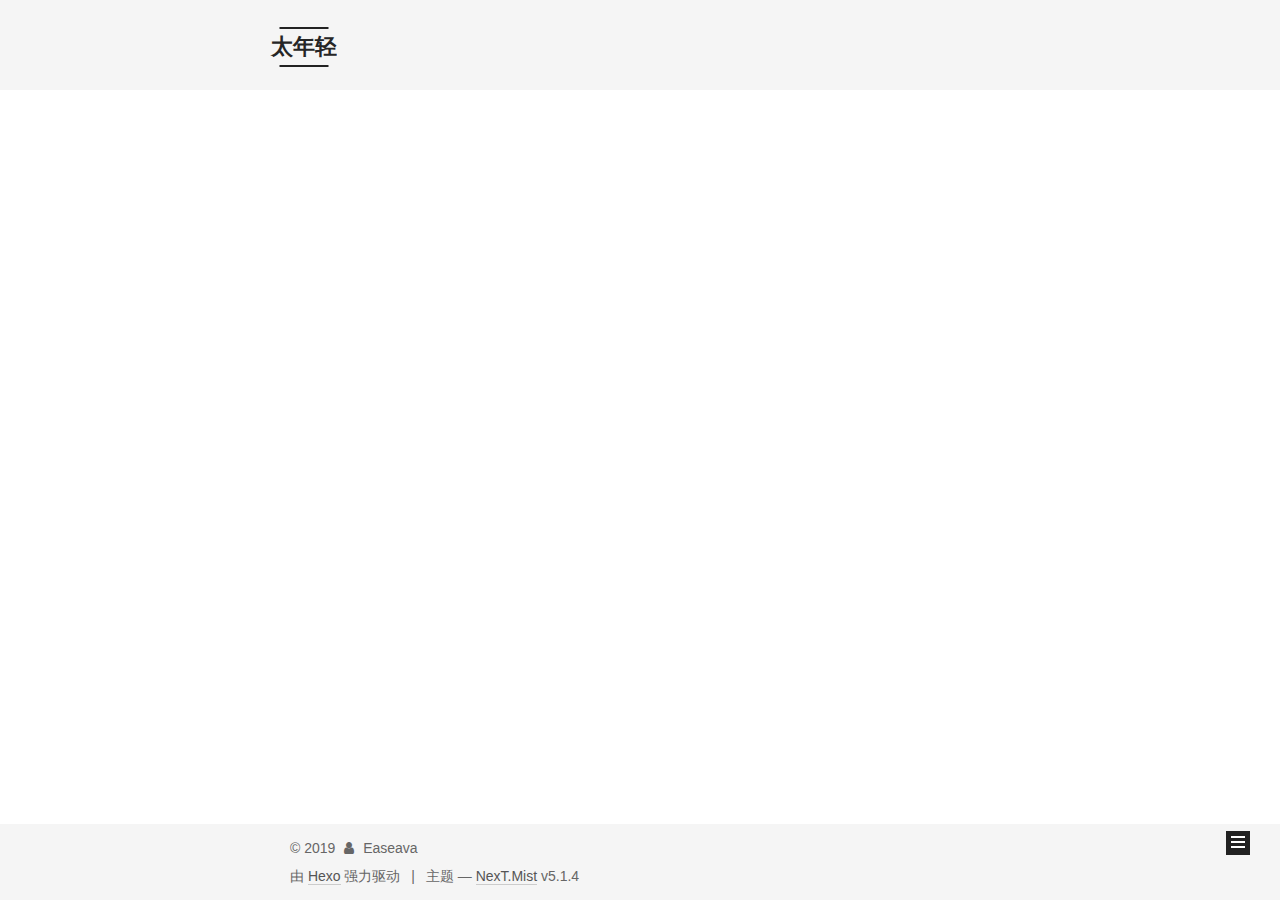
<file: index.html>
<!DOCTYPE html>



  


<html class="theme-next mist use-motion" lang="zh-Hans">
<head><meta name="generator" content="Hexo 3.9.0">
  <meta charset="UTF-8">
<meta http-equiv="X-UA-Compatible" content="IE=edge">
<meta name="viewport" content="width=device-width, initial-scale=1, maximum-scale=1">
<meta name="theme-color" content="#222">









<meta http-equiv="Cache-Control" content="no-transform">
<meta http-equiv="Cache-Control" content="no-siteapp">
















  
  
  <link href="/lib/fancybox/source/jquery.fancybox.css?v=2.1.5" rel="stylesheet" type="text/css">







<link href="/lib/font-awesome/css/font-awesome.min.css?v=4.6.2" rel="stylesheet" type="text/css">

<link href="/css/main.css?v=5.1.4" rel="stylesheet" type="text/css">


  <link rel="apple-touch-icon" sizes="180x180" href="/images/apple-touch-icon-next.png?v=5.1.4">


  <link rel="icon" type="image/png" sizes="32x32" href="/images/favicon-32x32-next.png?v=5.1.4">


  <link rel="icon" type="image/png" sizes="16x16" href="/images/favicon-16x16-next.png?v=5.1.4">


  <link rel="mask-icon" href="/images/logo.svg?v=5.1.4" color="#222">





  <meta name="keywords" content="Hexo, NexT">










<meta property="og:type" content="website">
<meta property="og:title" content="太年轻">
<meta property="og:url" content="http://easeava.github.com/index.html">
<meta property="og:site_name" content="太年轻">
<meta property="og:locale" content="zh-Hans">
<meta name="twitter:card" content="summary">
<meta name="twitter:title" content="太年轻">



<script type="text/javascript" id="hexo.configurations">
  var NexT = window.NexT || {};
  var CONFIG = {
    root: '/',
    scheme: 'Mist',
    version: '5.1.4',
    sidebar: {"position":"left","display":"post","offset":12,"b2t":false,"scrollpercent":false,"onmobile":false},
    fancybox: true,
    tabs: true,
    motion: {"enable":true,"async":false,"transition":{"post_block":"fadeIn","post_header":"slideDownIn","post_body":"slideDownIn","coll_header":"slideLeftIn","sidebar":"slideUpIn"}},
    duoshuo: {
      userId: '0',
      author: '博主'
    },
    algolia: {
      applicationID: '',
      apiKey: '',
      indexName: '',
      hits: {"per_page":10},
      labels: {"input_placeholder":"Search for Posts","hits_empty":"We didn't find any results for the search: ${query}","hits_stats":"${hits} results found in ${time} ms"}
    }
  };
</script>



  <link rel="canonical" href="http://easeava.github.com/">





  <title>太年轻</title>
  





  <script type="text/javascript">
    var _hmt = _hmt || [];
    (function() {
      var hm = document.createElement("script");
      hm.src = "https://hm.baidu.com/hm.js?eac47a65acb2ab0b118ce0f2b9b5373a";
      var s = document.getElementsByTagName("script")[0];
      s.parentNode.insertBefore(hm, s);
    })();
  </script>




</head>

<body itemscope itemtype="http://schema.org/WebPage" lang="zh-Hans">

  
  
    
  

  <div class="container sidebar-position-left 
  page-home">
    <div class="headband"></div>

    <header id="header" class="header" itemscope itemtype="http://schema.org/WPHeader">
      <div class="header-inner"><div class="site-brand-wrapper">
  <div class="site-meta ">
    

    <div class="custom-logo-site-title">
      <a href="/" class="brand" rel="start">
        <span class="logo-line-before"><i></i></span>
        <span class="site-title">太年轻</span>
        <span class="logo-line-after"><i></i></span>
      </a>
    </div>
      
        <p class="site-subtitle"></p>
      
  </div>

  <div class="site-nav-toggle">
    <button>
      <span class="btn-bar"></span>
      <span class="btn-bar"></span>
      <span class="btn-bar"></span>
    </button>
  </div>
</div>

<nav class="site-nav">
  

  
    <ul id="menu" class="menu">
      
        
        <li class="menu-item menu-item-home">
          <a href="/" rel="section">
            
              <i class="menu-item-icon fa fa-fw fa-home"></i> <br>
            
            首页
          </a>
        </li>
      
        
        <li class="menu-item menu-item-tags">
          <a href="/tags/" rel="section">
            
              <i class="menu-item-icon fa fa-fw fa-tags"></i> <br>
            
            标签
          </a>
        </li>
      
        
        <li class="menu-item menu-item-categories">
          <a href="/categories/" rel="section">
            
              <i class="menu-item-icon fa fa-fw fa-th"></i> <br>
            
            分类
          </a>
        </li>
      
        
        <li class="menu-item menu-item-archives">
          <a href="/archives/" rel="section">
            
              <i class="menu-item-icon fa fa-fw fa-archive"></i> <br>
            
            归档
          </a>
        </li>
      

      
    </ul>
  

  
</nav>



 </div>
    </header>

    <main id="main" class="main">
      <div class="main-inner">
        <div class="content-wrap">
          <div id="content" class="content">
            
  <section id="posts" class="posts-expand">
    
      

  

  
  
  

  <article class="post post-type-normal" itemscope itemtype="http://schema.org/Article">
  
  
  
  <div class="post-block">
    <link itemprop="mainEntityOfPage" href="http://easeava.github.com/k8s/k8s-build/">

    <span hidden itemprop="author" itemscope itemtype="http://schema.org/Person">
      <meta itemprop="name" content="Easeava">
      <meta itemprop="description" content>
      <meta itemprop="image" content="/images/avatar.gif">
    </span>

    <span hidden itemprop="publisher" itemscope itemtype="http://schema.org/Organization">
      <meta itemprop="name" content="太年轻">
    </span>

    
      <header class="post-header">

        
        
          <h1 class="post-title" itemprop="name headline">
                
                <a class="post-title-link" href="/k8s/k8s-build/" itemprop="url">Ubuntu18 搭建k8s测试环境</a></h1>
        

        <div class="post-meta">
          <span class="post-time">
            
              <span class="post-meta-item-icon">
                <i class="fa fa-calendar-o"></i>
              </span>
              
                <span class="post-meta-item-text">发表于</span>
              
              <time title="创建于" itemprop="dateCreated datePublished" datetime="2019-04-28T13:42:33+08:00">
                2019-04-28
              </time>
            

            

            
          </span>

          
            <span class="post-category">
            
              <span class="post-meta-divider">|</span>
            
              <span class="post-meta-item-icon">
                <i class="fa fa-folder-o"></i>
              </span>
              
                <span class="post-meta-item-text">分类于</span>
              
              
                <span itemprop="about" itemscope itemtype="http://schema.org/Thing">
                  <a href="/categories/运维笔记/" itemprop="url" rel="index">
                    <span itemprop="name">运维笔记</span>
                  </a>
                </span>

                
                
              
            </span>
          

          
            
          

          
          

          

          

          

        </div>
      </header>
    

    
    
    
    <div class="post-body" itemprop="articleBody">

      
      

      
        
          ubuntu18.04 搭建本地k8s多节点测试集群
          <!--noindex-->
          <div class="post-button text-center">
            <a class="btn" href="/k8s/k8s-build/">
              阅读全文 &raquo;
            </a>
          </div>
          <!--/noindex-->
        
      
    </div>
    
    
    

    

    

    

    <footer class="post-footer">
      

      

      

      
      
        <div class="post-eof"></div>
      
    </footer>
  </div>
  
  
  
  </article>


    
  </section>

  


          </div>
          


          

        </div>
        
          
  
  <div class="sidebar-toggle">
    <div class="sidebar-toggle-line-wrap">
      <span class="sidebar-toggle-line sidebar-toggle-line-first"></span>
      <span class="sidebar-toggle-line sidebar-toggle-line-middle"></span>
      <span class="sidebar-toggle-line sidebar-toggle-line-last"></span>
    </div>
  </div>

  <aside id="sidebar" class="sidebar">
    
    <div class="sidebar-inner">

      

      

      <section class="site-overview-wrap sidebar-panel sidebar-panel-active">
        <div class="site-overview">
          <div class="site-author motion-element" itemprop="author" itemscope itemtype="http://schema.org/Person">
            
              <p class="site-author-name" itemprop="name">Easeava</p>
              <p class="site-description motion-element" itemprop="description"></p>
          </div>

          <nav class="site-state motion-element">

            
              <div class="site-state-item site-state-posts">
              
                <a href="/archives/">
              
                  <span class="site-state-item-count">1</span>
                  <span class="site-state-item-name">日志</span>
                </a>
              </div>
            

            
              
              
              <div class="site-state-item site-state-categories">
                <a href="/categories/index.html">
                  <span class="site-state-item-count">1</span>
                  <span class="site-state-item-name">分类</span>
                </a>
              </div>
            

            
              
              
              <div class="site-state-item site-state-tags">
                <a href="/tags/index.html">
                  <span class="site-state-item-count">3</span>
                  <span class="site-state-item-name">标签</span>
                </a>
              </div>
            

          </nav>

          

          

          
          

          
          

          

        </div>
      </section>

      

      

    </div>
  </aside>


        
      </div>
    </main>

    <footer id="footer" class="footer">
      <div class="footer-inner">
        <div class="copyright">&copy; <span itemprop="copyrightYear">2019</span>
  <span class="with-love">
    <i class="fa fa-user"></i>
  </span>
  <span class="author" itemprop="copyrightHolder">Easeava</span>

  
</div>


  <div class="powered-by">由 <a class="theme-link" target="_blank" href="https://hexo.io">Hexo</a> 强力驱动</div>



  <span class="post-meta-divider">|</span>



  <div class="theme-info">主题 &mdash; <a class="theme-link" target="_blank" href="https://github.com/iissnan/hexo-theme-next">NexT.Mist</a> v5.1.4</div>




        







        
      </div>
    </footer>

    
      <div class="back-to-top">
        <i class="fa fa-arrow-up"></i>
        
      </div>
    

    

  </div>

  

<script type="text/javascript">
  if (Object.prototype.toString.call(window.Promise) !== '[object Function]') {
    window.Promise = null;
  }
</script>









  












  
  
    <script type="text/javascript" src="/lib/jquery/index.js?v=2.1.3"></script>
  

  
  
    <script type="text/javascript" src="/lib/fastclick/lib/fastclick.min.js?v=1.0.6"></script>
  

  
  
    <script type="text/javascript" src="/lib/jquery_lazyload/jquery.lazyload.js?v=1.9.7"></script>
  

  
  
    <script type="text/javascript" src="/lib/velocity/velocity.min.js?v=1.2.1"></script>
  

  
  
    <script type="text/javascript" src="/lib/velocity/velocity.ui.min.js?v=1.2.1"></script>
  

  
  
    <script type="text/javascript" src="/lib/fancybox/source/jquery.fancybox.pack.js?v=2.1.5"></script>
  


  


  <script type="text/javascript" src="/js/src/utils.js?v=5.1.4"></script>

  <script type="text/javascript" src="/js/src/motion.js?v=5.1.4"></script>



  
  

  

  


  <script type="text/javascript" src="/js/src/bootstrap.js?v=5.1.4"></script>



  


  




	





  





  












  





  

  

  

  
  

  

  

  

</body>
</html>
</file>
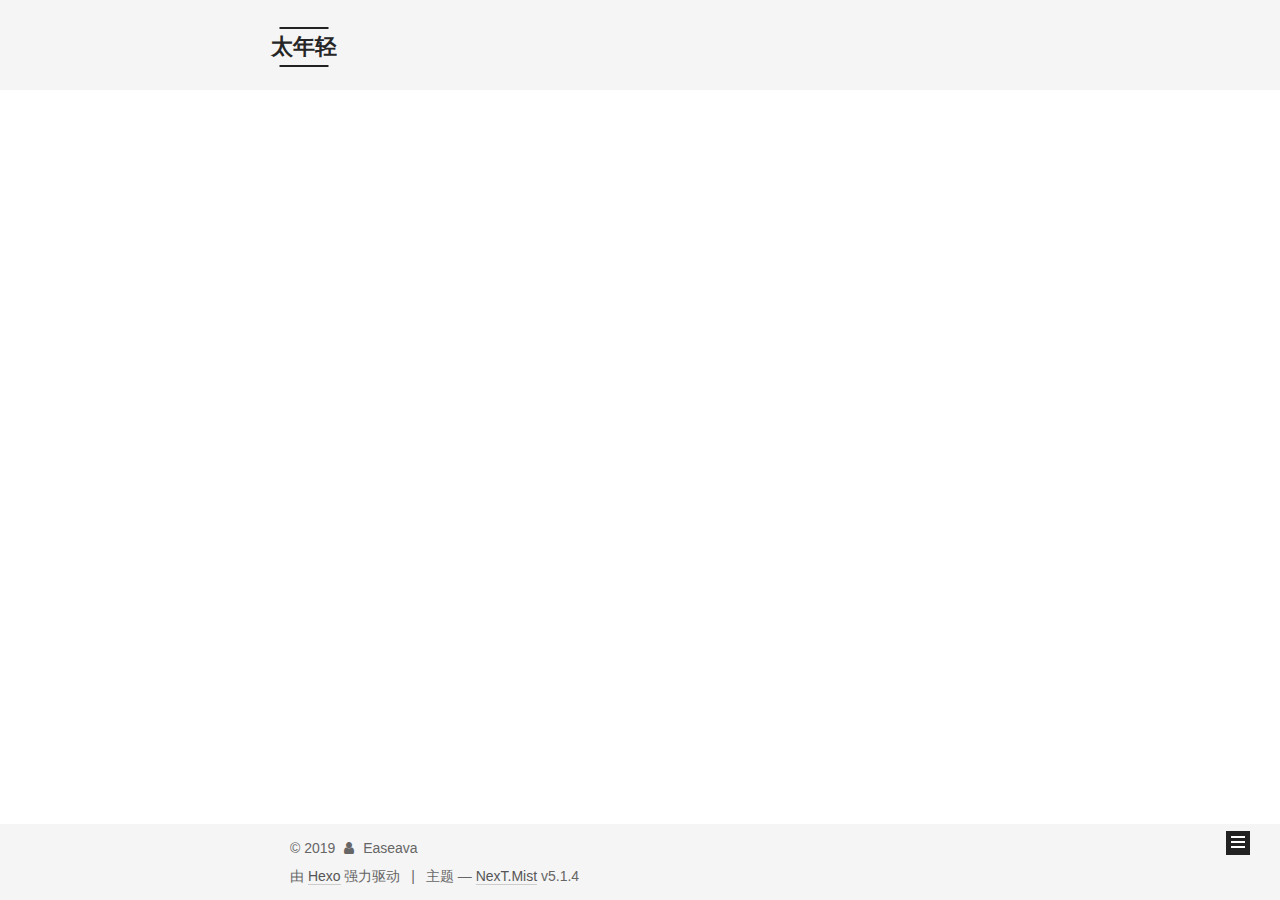
<file: archives/index.html>
<!DOCTYPE html>



  


<html class="theme-next mist use-motion" lang="zh-Hans">
<head><meta name="generator" content="Hexo 3.9.0">
  <meta charset="UTF-8">
<meta http-equiv="X-UA-Compatible" content="IE=edge">
<meta name="viewport" content="width=device-width, initial-scale=1, maximum-scale=1">
<meta name="theme-color" content="#222">









<meta http-equiv="Cache-Control" content="no-transform">
<meta http-equiv="Cache-Control" content="no-siteapp">
















  
  
  <link href="/lib/fancybox/source/jquery.fancybox.css?v=2.1.5" rel="stylesheet" type="text/css">







<link href="/lib/font-awesome/css/font-awesome.min.css?v=4.6.2" rel="stylesheet" type="text/css">

<link href="/css/main.css?v=5.1.4" rel="stylesheet" type="text/css">


  <link rel="apple-touch-icon" sizes="180x180" href="/images/apple-touch-icon-next.png?v=5.1.4">


  <link rel="icon" type="image/png" sizes="32x32" href="/images/favicon-32x32-next.png?v=5.1.4">


  <link rel="icon" type="image/png" sizes="16x16" href="/images/favicon-16x16-next.png?v=5.1.4">


  <link rel="mask-icon" href="/images/logo.svg?v=5.1.4" color="#222">





  <meta name="keywords" content="Hexo, NexT">










<meta property="og:type" content="website">
<meta property="og:title" content="太年轻">
<meta property="og:url" content="http://easeava.github.com/archives/index.html">
<meta property="og:site_name" content="太年轻">
<meta property="og:locale" content="zh-Hans">
<meta name="twitter:card" content="summary">
<meta name="twitter:title" content="太年轻">



<script type="text/javascript" id="hexo.configurations">
  var NexT = window.NexT || {};
  var CONFIG = {
    root: '/',
    scheme: 'Mist',
    version: '5.1.4',
    sidebar: {"position":"left","display":"post","offset":12,"b2t":false,"scrollpercent":false,"onmobile":false},
    fancybox: true,
    tabs: true,
    motion: {"enable":true,"async":false,"transition":{"post_block":"fadeIn","post_header":"slideDownIn","post_body":"slideDownIn","coll_header":"slideLeftIn","sidebar":"slideUpIn"}},
    duoshuo: {
      userId: '0',
      author: '博主'
    },
    algolia: {
      applicationID: '',
      apiKey: '',
      indexName: '',
      hits: {"per_page":10},
      labels: {"input_placeholder":"Search for Posts","hits_empty":"We didn't find any results for the search: ${query}","hits_stats":"${hits} results found in ${time} ms"}
    }
  };
</script>



  <link rel="canonical" href="http://easeava.github.com/archives/">





  <title>归档 | 太年轻</title>
  





  <script type="text/javascript">
    var _hmt = _hmt || [];
    (function() {
      var hm = document.createElement("script");
      hm.src = "https://hm.baidu.com/hm.js?eac47a65acb2ab0b118ce0f2b9b5373a";
      var s = document.getElementsByTagName("script")[0];
      s.parentNode.insertBefore(hm, s);
    })();
  </script>




</head>

<body itemscope itemtype="http://schema.org/WebPage" lang="zh-Hans">

  
  
    
  

  <div class="container sidebar-position-left page-archive">
    <div class="headband"></div>

    <header id="header" class="header" itemscope itemtype="http://schema.org/WPHeader">
      <div class="header-inner"><div class="site-brand-wrapper">
  <div class="site-meta ">
    

    <div class="custom-logo-site-title">
      <a href="/" class="brand" rel="start">
        <span class="logo-line-before"><i></i></span>
        <span class="site-title">太年轻</span>
        <span class="logo-line-after"><i></i></span>
      </a>
    </div>
      
        <p class="site-subtitle"></p>
      
  </div>

  <div class="site-nav-toggle">
    <button>
      <span class="btn-bar"></span>
      <span class="btn-bar"></span>
      <span class="btn-bar"></span>
    </button>
  </div>
</div>

<nav class="site-nav">
  

  
    <ul id="menu" class="menu">
      
        
        <li class="menu-item menu-item-home">
          <a href="/" rel="section">
            
              <i class="menu-item-icon fa fa-fw fa-home"></i> <br>
            
            首页
          </a>
        </li>
      
        
        <li class="menu-item menu-item-tags">
          <a href="/tags/" rel="section">
            
              <i class="menu-item-icon fa fa-fw fa-tags"></i> <br>
            
            标签
          </a>
        </li>
      
        
        <li class="menu-item menu-item-categories">
          <a href="/categories/" rel="section">
            
              <i class="menu-item-icon fa fa-fw fa-th"></i> <br>
            
            分类
          </a>
        </li>
      
        
        <li class="menu-item menu-item-archives">
          <a href="/archives/" rel="section">
            
              <i class="menu-item-icon fa fa-fw fa-archive"></i> <br>
            
            归档
          </a>
        </li>
      

      
    </ul>
  

  
</nav>



 </div>
    </header>

    <main id="main" class="main">
      <div class="main-inner">
        <div class="content-wrap">
          <div id="content" class="content">
            

  
  
  
  <div class="post-block archive">
    <div id="posts" class="posts-collapse">
      <span class="archive-move-on"></span>

      <span class="archive-page-counter">
        
        
        
          
        
        嗯..! 目前共计 1 篇日志。 继续努力。
      </span>

      

        
        
        

        
          
          <div class="collection-title">
            <h1 class="archive-year" id="archive-year-2019">2019</h1>
          </div>
        
        

        

  <article class="post post-type-normal" itemscope itemtype="http://schema.org/Article">
    <header class="post-header">

      <h2 class="post-title">
        
            <a class="post-title-link" href="/k8s/k8s-build/" itemprop="url">
              
                <span itemprop="name">Ubuntu18 搭建k8s测试环境</span>
              
            </a>
        
      </h2>

      <div class="post-meta">
        <time class="post-time" itemprop="dateCreated" datetime="2019-04-28T13:42:33+08:00" content="2019-04-28">
          04-28
        </time>
      </div>

    </header>
  </article>



      

    </div>
  </div>
  
  
  

  



          </div>
          


          

        </div>
        
          
  
  <div class="sidebar-toggle">
    <div class="sidebar-toggle-line-wrap">
      <span class="sidebar-toggle-line sidebar-toggle-line-first"></span>
      <span class="sidebar-toggle-line sidebar-toggle-line-middle"></span>
      <span class="sidebar-toggle-line sidebar-toggle-line-last"></span>
    </div>
  </div>

  <aside id="sidebar" class="sidebar">
    
    <div class="sidebar-inner">

      

      

      <section class="site-overview-wrap sidebar-panel sidebar-panel-active">
        <div class="site-overview">
          <div class="site-author motion-element" itemprop="author" itemscope itemtype="http://schema.org/Person">
            
              <p class="site-author-name" itemprop="name">Easeava</p>
              <p class="site-description motion-element" itemprop="description"></p>
          </div>

          <nav class="site-state motion-element">

            
              <div class="site-state-item site-state-posts">
              
                <a href="/archives/">
              
                  <span class="site-state-item-count">1</span>
                  <span class="site-state-item-name">日志</span>
                </a>
              </div>
            

            
              
              
              <div class="site-state-item site-state-categories">
                <a href="/categories/index.html">
                  <span class="site-state-item-count">1</span>
                  <span class="site-state-item-name">分类</span>
                </a>
              </div>
            

            
              
              
              <div class="site-state-item site-state-tags">
                <a href="/tags/index.html">
                  <span class="site-state-item-count">3</span>
                  <span class="site-state-item-name">标签</span>
                </a>
              </div>
            

          </nav>

          

          

          
          

          
          

          

        </div>
      </section>

      

      

    </div>
  </aside>


        
      </div>
    </main>

    <footer id="footer" class="footer">
      <div class="footer-inner">
        <div class="copyright">&copy; <span itemprop="copyrightYear">2019</span>
  <span class="with-love">
    <i class="fa fa-user"></i>
  </span>
  <span class="author" itemprop="copyrightHolder">Easeava</span>

  
</div>


  <div class="powered-by">由 <a class="theme-link" target="_blank" href="https://hexo.io">Hexo</a> 强力驱动</div>



  <span class="post-meta-divider">|</span>



  <div class="theme-info">主题 &mdash; <a class="theme-link" target="_blank" href="https://github.com/iissnan/hexo-theme-next">NexT.Mist</a> v5.1.4</div>




        







        
      </div>
    </footer>

    
      <div class="back-to-top">
        <i class="fa fa-arrow-up"></i>
        
      </div>
    

    

  </div>

  

<script type="text/javascript">
  if (Object.prototype.toString.call(window.Promise) !== '[object Function]') {
    window.Promise = null;
  }
</script>









  












  
  
    <script type="text/javascript" src="/lib/jquery/index.js?v=2.1.3"></script>
  

  
  
    <script type="text/javascript" src="/lib/fastclick/lib/fastclick.min.js?v=1.0.6"></script>
  

  
  
    <script type="text/javascript" src="/lib/jquery_lazyload/jquery.lazyload.js?v=1.9.7"></script>
  

  
  
    <script type="text/javascript" src="/lib/velocity/velocity.min.js?v=1.2.1"></script>
  

  
  
    <script type="text/javascript" src="/lib/velocity/velocity.ui.min.js?v=1.2.1"></script>
  

  
  
    <script type="text/javascript" src="/lib/fancybox/source/jquery.fancybox.pack.js?v=2.1.5"></script>
  


  


  <script type="text/javascript" src="/js/src/utils.js?v=5.1.4"></script>

  <script type="text/javascript" src="/js/src/motion.js?v=5.1.4"></script>



  
  

  

  


  <script type="text/javascript" src="/js/src/bootstrap.js?v=5.1.4"></script>



  


  




	





  





  












  





  

  

  

  
  

  

  

  

</body>
</html>
</file>
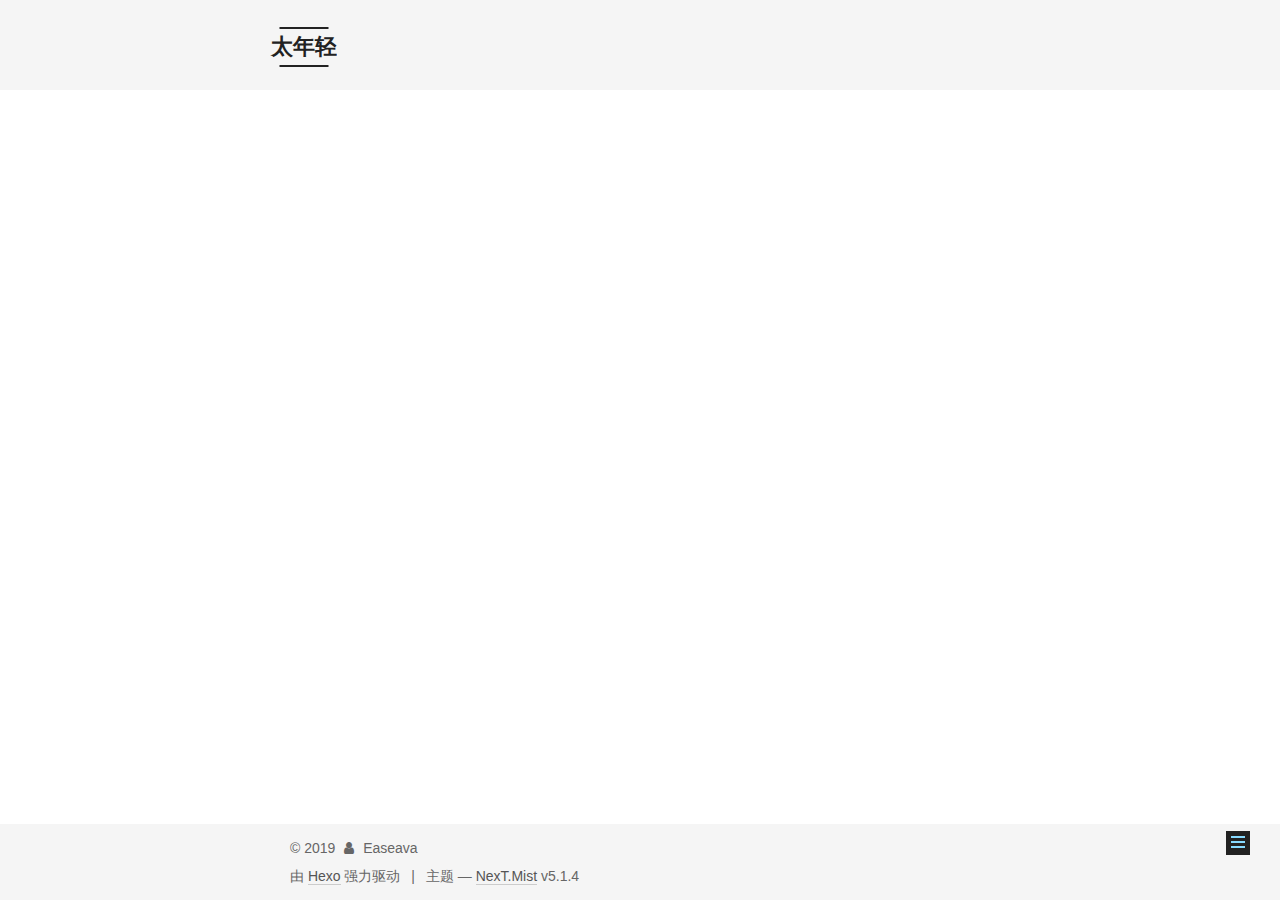
<file: categories/index.html>
<!DOCTYPE html>



  


<html class="theme-next mist use-motion" lang="zh-Hans">
<head><meta name="generator" content="Hexo 3.9.0">
  <meta charset="UTF-8">
<meta http-equiv="X-UA-Compatible" content="IE=edge">
<meta name="viewport" content="width=device-width, initial-scale=1, maximum-scale=1">
<meta name="theme-color" content="#222">









<meta http-equiv="Cache-Control" content="no-transform">
<meta http-equiv="Cache-Control" content="no-siteapp">
















  
  
  <link href="/lib/fancybox/source/jquery.fancybox.css?v=2.1.5" rel="stylesheet" type="text/css">







<link href="/lib/font-awesome/css/font-awesome.min.css?v=4.6.2" rel="stylesheet" type="text/css">

<link href="/css/main.css?v=5.1.4" rel="stylesheet" type="text/css">


  <link rel="apple-touch-icon" sizes="180x180" href="/images/apple-touch-icon-next.png?v=5.1.4">


  <link rel="icon" type="image/png" sizes="32x32" href="/images/favicon-32x32-next.png?v=5.1.4">


  <link rel="icon" type="image/png" sizes="16x16" href="/images/favicon-16x16-next.png?v=5.1.4">


  <link rel="mask-icon" href="/images/logo.svg?v=5.1.4" color="#222">





  <meta name="keywords" content="Hexo, NexT">










<meta property="og:type" content="website">
<meta property="og:title" content="分类">
<meta property="og:url" content="http://easeava.github.com/categories/index.html">
<meta property="og:site_name" content="太年轻">
<meta property="og:locale" content="zh-Hans">
<meta property="og:updated_time" content="2019-06-28T07:08:10.968Z">
<meta name="twitter:card" content="summary">
<meta name="twitter:title" content="分类">



<script type="text/javascript" id="hexo.configurations">
  var NexT = window.NexT || {};
  var CONFIG = {
    root: '/',
    scheme: 'Mist',
    version: '5.1.4',
    sidebar: {"position":"left","display":"post","offset":12,"b2t":false,"scrollpercent":false,"onmobile":false},
    fancybox: true,
    tabs: true,
    motion: {"enable":true,"async":false,"transition":{"post_block":"fadeIn","post_header":"slideDownIn","post_body":"slideDownIn","coll_header":"slideLeftIn","sidebar":"slideUpIn"}},
    duoshuo: {
      userId: '0',
      author: '博主'
    },
    algolia: {
      applicationID: '',
      apiKey: '',
      indexName: '',
      hits: {"per_page":10},
      labels: {"input_placeholder":"Search for Posts","hits_empty":"We didn't find any results for the search: ${query}","hits_stats":"${hits} results found in ${time} ms"}
    }
  };
</script>



  <link rel="canonical" href="http://easeava.github.com/categories/">





  <title>分类 | 太年轻</title>
  





  <script type="text/javascript">
    var _hmt = _hmt || [];
    (function() {
      var hm = document.createElement("script");
      hm.src = "https://hm.baidu.com/hm.js?eac47a65acb2ab0b118ce0f2b9b5373a";
      var s = document.getElementsByTagName("script")[0];
      s.parentNode.insertBefore(hm, s);
    })();
  </script>




</head>

<body itemscope itemtype="http://schema.org/WebPage" lang="zh-Hans">

  
  
    
  

  <div class="container sidebar-position-left page-post-detail">
    <div class="headband"></div>

    <header id="header" class="header" itemscope itemtype="http://schema.org/WPHeader">
      <div class="header-inner"><div class="site-brand-wrapper">
  <div class="site-meta ">
    

    <div class="custom-logo-site-title">
      <a href="/" class="brand" rel="start">
        <span class="logo-line-before"><i></i></span>
        <span class="site-title">太年轻</span>
        <span class="logo-line-after"><i></i></span>
      </a>
    </div>
      
        <p class="site-subtitle"></p>
      
  </div>

  <div class="site-nav-toggle">
    <button>
      <span class="btn-bar"></span>
      <span class="btn-bar"></span>
      <span class="btn-bar"></span>
    </button>
  </div>
</div>

<nav class="site-nav">
  

  
    <ul id="menu" class="menu">
      
        
        <li class="menu-item menu-item-home">
          <a href="/" rel="section">
            
              <i class="menu-item-icon fa fa-fw fa-home"></i> <br>
            
            首页
          </a>
        </li>
      
        
        <li class="menu-item menu-item-tags">
          <a href="/tags/" rel="section">
            
              <i class="menu-item-icon fa fa-fw fa-tags"></i> <br>
            
            标签
          </a>
        </li>
      
        
        <li class="menu-item menu-item-categories">
          <a href="/categories/" rel="section">
            
              <i class="menu-item-icon fa fa-fw fa-th"></i> <br>
            
            分类
          </a>
        </li>
      
        
        <li class="menu-item menu-item-archives">
          <a href="/archives/" rel="section">
            
              <i class="menu-item-icon fa fa-fw fa-archive"></i> <br>
            
            归档
          </a>
        </li>
      

      
    </ul>
  

  
</nav>



 </div>
    </header>

    <main id="main" class="main">
      <div class="main-inner">
        <div class="content-wrap">
          <div id="content" class="content">
            

  <div id="posts" class="posts-expand">
    
    
    
    <div class="post-block page">
      <header class="post-header">

	<h1 class="post-title" itemprop="name headline">分类</h1>



</header>

      
      
      
      <div class="post-body">
        
        
          <div class="category-all-page">
            <div class="category-all-title">
                目前共计 1 个分类
            </div>
            <div class="category-all">
              <ul class="category-list"><li class="category-list-item"><a class="category-list-link" href="/categories/运维笔记/">运维笔记</a><span class="category-list-count">1</span></li></ul>
            </div>
          </div>
        
      </div>
      
      
      
    </div>
    
    
    
  </div>


          </div>
          


          

        </div>
        
          
  
  <div class="sidebar-toggle">
    <div class="sidebar-toggle-line-wrap">
      <span class="sidebar-toggle-line sidebar-toggle-line-first"></span>
      <span class="sidebar-toggle-line sidebar-toggle-line-middle"></span>
      <span class="sidebar-toggle-line sidebar-toggle-line-last"></span>
    </div>
  </div>

  <aside id="sidebar" class="sidebar">
    
    <div class="sidebar-inner">

      

      

      <section class="site-overview-wrap sidebar-panel sidebar-panel-active">
        <div class="site-overview">
          <div class="site-author motion-element" itemprop="author" itemscope itemtype="http://schema.org/Person">
            
              <p class="site-author-name" itemprop="name">Easeava</p>
              <p class="site-description motion-element" itemprop="description"></p>
          </div>

          <nav class="site-state motion-element">

            
              <div class="site-state-item site-state-posts">
              
                <a href="/archives/">
              
                  <span class="site-state-item-count">1</span>
                  <span class="site-state-item-name">日志</span>
                </a>
              </div>
            

            
              
              
              <div class="site-state-item site-state-categories">
                <a href="/categories/index.html">
                  <span class="site-state-item-count">1</span>
                  <span class="site-state-item-name">分类</span>
                </a>
              </div>
            

            
              
              
              <div class="site-state-item site-state-tags">
                <a href="/tags/index.html">
                  <span class="site-state-item-count">3</span>
                  <span class="site-state-item-name">标签</span>
                </a>
              </div>
            

          </nav>

          

          

          
          

          
          

          

        </div>
      </section>

      

      

    </div>
  </aside>


        
      </div>
    </main>

    <footer id="footer" class="footer">
      <div class="footer-inner">
        <div class="copyright">&copy; <span itemprop="copyrightYear">2019</span>
  <span class="with-love">
    <i class="fa fa-user"></i>
  </span>
  <span class="author" itemprop="copyrightHolder">Easeava</span>

  
</div>


  <div class="powered-by">由 <a class="theme-link" target="_blank" href="https://hexo.io">Hexo</a> 强力驱动</div>



  <span class="post-meta-divider">|</span>



  <div class="theme-info">主题 &mdash; <a class="theme-link" target="_blank" href="https://github.com/iissnan/hexo-theme-next">NexT.Mist</a> v5.1.4</div>




        







        
      </div>
    </footer>

    
      <div class="back-to-top">
        <i class="fa fa-arrow-up"></i>
        
      </div>
    

    

  </div>

  

<script type="text/javascript">
  if (Object.prototype.toString.call(window.Promise) !== '[object Function]') {
    window.Promise = null;
  }
</script>









  












  
  
    <script type="text/javascript" src="/lib/jquery/index.js?v=2.1.3"></script>
  

  
  
    <script type="text/javascript" src="/lib/fastclick/lib/fastclick.min.js?v=1.0.6"></script>
  

  
  
    <script type="text/javascript" src="/lib/jquery_lazyload/jquery.lazyload.js?v=1.9.7"></script>
  

  
  
    <script type="text/javascript" src="/lib/velocity/velocity.min.js?v=1.2.1"></script>
  

  
  
    <script type="text/javascript" src="/lib/velocity/velocity.ui.min.js?v=1.2.1"></script>
  

  
  
    <script type="text/javascript" src="/lib/fancybox/source/jquery.fancybox.pack.js?v=2.1.5"></script>
  


  


  <script type="text/javascript" src="/js/src/utils.js?v=5.1.4"></script>

  <script type="text/javascript" src="/js/src/motion.js?v=5.1.4"></script>



  
  

  
  <script type="text/javascript" src="/js/src/scrollspy.js?v=5.1.4"></script>
<script type="text/javascript" src="/js/src/post-details.js?v=5.1.4"></script>



  


  <script type="text/javascript" src="/js/src/bootstrap.js?v=5.1.4"></script>



  


  




	





  





  












  





  

  

  

  
  

  

  

  

</body>
</html>
</file>
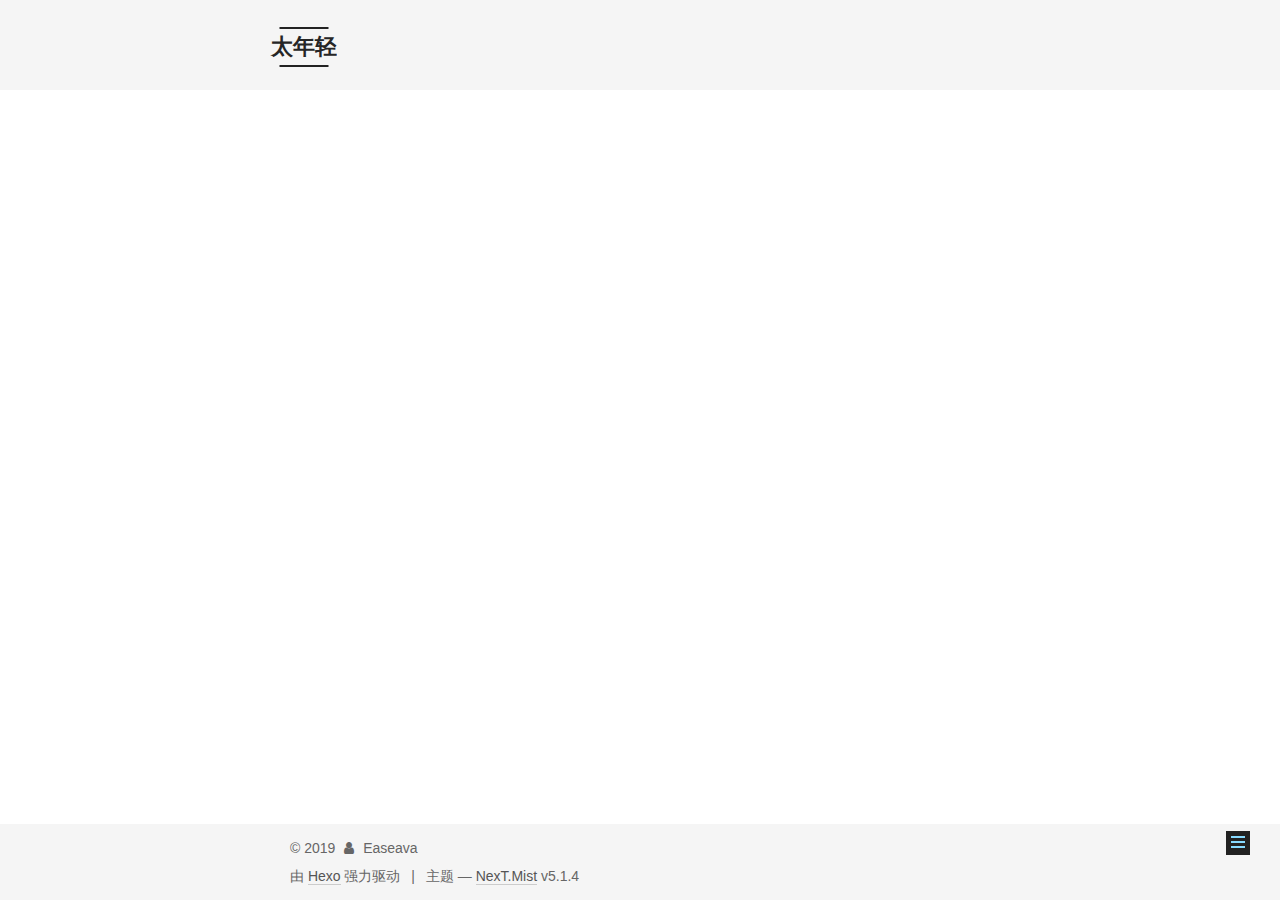
<file: tags/index.html>
<!DOCTYPE html>



  


<html class="theme-next mist use-motion" lang="zh-Hans">
<head><meta name="generator" content="Hexo 3.9.0">
  <meta charset="UTF-8">
<meta http-equiv="X-UA-Compatible" content="IE=edge">
<meta name="viewport" content="width=device-width, initial-scale=1, maximum-scale=1">
<meta name="theme-color" content="#222">









<meta http-equiv="Cache-Control" content="no-transform">
<meta http-equiv="Cache-Control" content="no-siteapp">
















  
  
  <link href="/lib/fancybox/source/jquery.fancybox.css?v=2.1.5" rel="stylesheet" type="text/css">







<link href="/lib/font-awesome/css/font-awesome.min.css?v=4.6.2" rel="stylesheet" type="text/css">

<link href="/css/main.css?v=5.1.4" rel="stylesheet" type="text/css">


  <link rel="apple-touch-icon" sizes="180x180" href="/images/apple-touch-icon-next.png?v=5.1.4">


  <link rel="icon" type="image/png" sizes="32x32" href="/images/favicon-32x32-next.png?v=5.1.4">


  <link rel="icon" type="image/png" sizes="16x16" href="/images/favicon-16x16-next.png?v=5.1.4">


  <link rel="mask-icon" href="/images/logo.svg?v=5.1.4" color="#222">





  <meta name="keywords" content="Hexo, NexT">










<meta property="og:type" content="website">
<meta property="og:title" content="标签">
<meta property="og:url" content="http://easeava.github.com/tags/index.html">
<meta property="og:site_name" content="太年轻">
<meta property="og:locale" content="zh-Hans">
<meta property="og:updated_time" content="2019-06-28T07:08:05.507Z">
<meta name="twitter:card" content="summary">
<meta name="twitter:title" content="标签">



<script type="text/javascript" id="hexo.configurations">
  var NexT = window.NexT || {};
  var CONFIG = {
    root: '/',
    scheme: 'Mist',
    version: '5.1.4',
    sidebar: {"position":"left","display":"post","offset":12,"b2t":false,"scrollpercent":false,"onmobile":false},
    fancybox: true,
    tabs: true,
    motion: {"enable":true,"async":false,"transition":{"post_block":"fadeIn","post_header":"slideDownIn","post_body":"slideDownIn","coll_header":"slideLeftIn","sidebar":"slideUpIn"}},
    duoshuo: {
      userId: '0',
      author: '博主'
    },
    algolia: {
      applicationID: '',
      apiKey: '',
      indexName: '',
      hits: {"per_page":10},
      labels: {"input_placeholder":"Search for Posts","hits_empty":"We didn't find any results for the search: ${query}","hits_stats":"${hits} results found in ${time} ms"}
    }
  };
</script>



  <link rel="canonical" href="http://easeava.github.com/tags/">





  <title>标签 | 太年轻</title>
  





  <script type="text/javascript">
    var _hmt = _hmt || [];
    (function() {
      var hm = document.createElement("script");
      hm.src = "https://hm.baidu.com/hm.js?eac47a65acb2ab0b118ce0f2b9b5373a";
      var s = document.getElementsByTagName("script")[0];
      s.parentNode.insertBefore(hm, s);
    })();
  </script>




</head>

<body itemscope itemtype="http://schema.org/WebPage" lang="zh-Hans">

  
  
    
  

  <div class="container sidebar-position-left page-post-detail">
    <div class="headband"></div>

    <header id="header" class="header" itemscope itemtype="http://schema.org/WPHeader">
      <div class="header-inner"><div class="site-brand-wrapper">
  <div class="site-meta ">
    

    <div class="custom-logo-site-title">
      <a href="/" class="brand" rel="start">
        <span class="logo-line-before"><i></i></span>
        <span class="site-title">太年轻</span>
        <span class="logo-line-after"><i></i></span>
      </a>
    </div>
      
        <p class="site-subtitle"></p>
      
  </div>

  <div class="site-nav-toggle">
    <button>
      <span class="btn-bar"></span>
      <span class="btn-bar"></span>
      <span class="btn-bar"></span>
    </button>
  </div>
</div>

<nav class="site-nav">
  

  
    <ul id="menu" class="menu">
      
        
        <li class="menu-item menu-item-home">
          <a href="/" rel="section">
            
              <i class="menu-item-icon fa fa-fw fa-home"></i> <br>
            
            首页
          </a>
        </li>
      
        
        <li class="menu-item menu-item-tags">
          <a href="/tags/" rel="section">
            
              <i class="menu-item-icon fa fa-fw fa-tags"></i> <br>
            
            标签
          </a>
        </li>
      
        
        <li class="menu-item menu-item-categories">
          <a href="/categories/" rel="section">
            
              <i class="menu-item-icon fa fa-fw fa-th"></i> <br>
            
            分类
          </a>
        </li>
      
        
        <li class="menu-item menu-item-archives">
          <a href="/archives/" rel="section">
            
              <i class="menu-item-icon fa fa-fw fa-archive"></i> <br>
            
            归档
          </a>
        </li>
      

      
    </ul>
  

  
</nav>



 </div>
    </header>

    <main id="main" class="main">
      <div class="main-inner">
        <div class="content-wrap">
          <div id="content" class="content">
            

  <div id="posts" class="posts-expand">
    
    
    
    <div class="post-block page">
      <header class="post-header">

	<h1 class="post-title" itemprop="name headline">标签</h1>



</header>

      
      
      
      <div class="post-body">
        
        
          <div class="tag-cloud">
            <div class="tag-cloud-title">
                目前共计 3 个标签
            </div>
            <div class="tag-cloud-tags">
              <a href="/tags/k8s/" style="font-size: 12px; color: #ccc">k8s</a> <a href="/tags/kubernetes/" style="font-size: 12px; color: #ccc">kubernetes</a> <a href="/tags/ubuntu18/" style="font-size: 12px; color: #ccc">ubuntu18</a>
            </div>
          </div>
        
      </div>
      
      
      
    </div>
    
    
    
  </div>


          </div>
          


          

        </div>
        
          
  
  <div class="sidebar-toggle">
    <div class="sidebar-toggle-line-wrap">
      <span class="sidebar-toggle-line sidebar-toggle-line-first"></span>
      <span class="sidebar-toggle-line sidebar-toggle-line-middle"></span>
      <span class="sidebar-toggle-line sidebar-toggle-line-last"></span>
    </div>
  </div>

  <aside id="sidebar" class="sidebar">
    
    <div class="sidebar-inner">

      

      

      <section class="site-overview-wrap sidebar-panel sidebar-panel-active">
        <div class="site-overview">
          <div class="site-author motion-element" itemprop="author" itemscope itemtype="http://schema.org/Person">
            
              <p class="site-author-name" itemprop="name">Easeava</p>
              <p class="site-description motion-element" itemprop="description"></p>
          </div>

          <nav class="site-state motion-element">

            
              <div class="site-state-item site-state-posts">
              
                <a href="/archives/">
              
                  <span class="site-state-item-count">1</span>
                  <span class="site-state-item-name">日志</span>
                </a>
              </div>
            

            
              
              
              <div class="site-state-item site-state-categories">
                <a href="/categories/index.html">
                  <span class="site-state-item-count">1</span>
                  <span class="site-state-item-name">分类</span>
                </a>
              </div>
            

            
              
              
              <div class="site-state-item site-state-tags">
                <a href="/tags/index.html">
                  <span class="site-state-item-count">3</span>
                  <span class="site-state-item-name">标签</span>
                </a>
              </div>
            

          </nav>

          

          

          
          

          
          

          

        </div>
      </section>

      

      

    </div>
  </aside>


        
      </div>
    </main>

    <footer id="footer" class="footer">
      <div class="footer-inner">
        <div class="copyright">&copy; <span itemprop="copyrightYear">2019</span>
  <span class="with-love">
    <i class="fa fa-user"></i>
  </span>
  <span class="author" itemprop="copyrightHolder">Easeava</span>

  
</div>


  <div class="powered-by">由 <a class="theme-link" target="_blank" href="https://hexo.io">Hexo</a> 强力驱动</div>



  <span class="post-meta-divider">|</span>



  <div class="theme-info">主题 &mdash; <a class="theme-link" target="_blank" href="https://github.com/iissnan/hexo-theme-next">NexT.Mist</a> v5.1.4</div>




        







        
      </div>
    </footer>

    
      <div class="back-to-top">
        <i class="fa fa-arrow-up"></i>
        
      </div>
    

    

  </div>

  

<script type="text/javascript">
  if (Object.prototype.toString.call(window.Promise) !== '[object Function]') {
    window.Promise = null;
  }
</script>









  












  
  
    <script type="text/javascript" src="/lib/jquery/index.js?v=2.1.3"></script>
  

  
  
    <script type="text/javascript" src="/lib/fastclick/lib/fastclick.min.js?v=1.0.6"></script>
  

  
  
    <script type="text/javascript" src="/lib/jquery_lazyload/jquery.lazyload.js?v=1.9.7"></script>
  

  
  
    <script type="text/javascript" src="/lib/velocity/velocity.min.js?v=1.2.1"></script>
  

  
  
    <script type="text/javascript" src="/lib/velocity/velocity.ui.min.js?v=1.2.1"></script>
  

  
  
    <script type="text/javascript" src="/lib/fancybox/source/jquery.fancybox.pack.js?v=2.1.5"></script>
  


  


  <script type="text/javascript" src="/js/src/utils.js?v=5.1.4"></script>

  <script type="text/javascript" src="/js/src/motion.js?v=5.1.4"></script>



  
  

  
  <script type="text/javascript" src="/js/src/scrollspy.js?v=5.1.4"></script>
<script type="text/javascript" src="/js/src/post-details.js?v=5.1.4"></script>



  


  <script type="text/javascript" src="/js/src/bootstrap.js?v=5.1.4"></script>



  


  




	





  





  












  





  

  

  

  
  

  

  

  

</body>
</html>
</file>
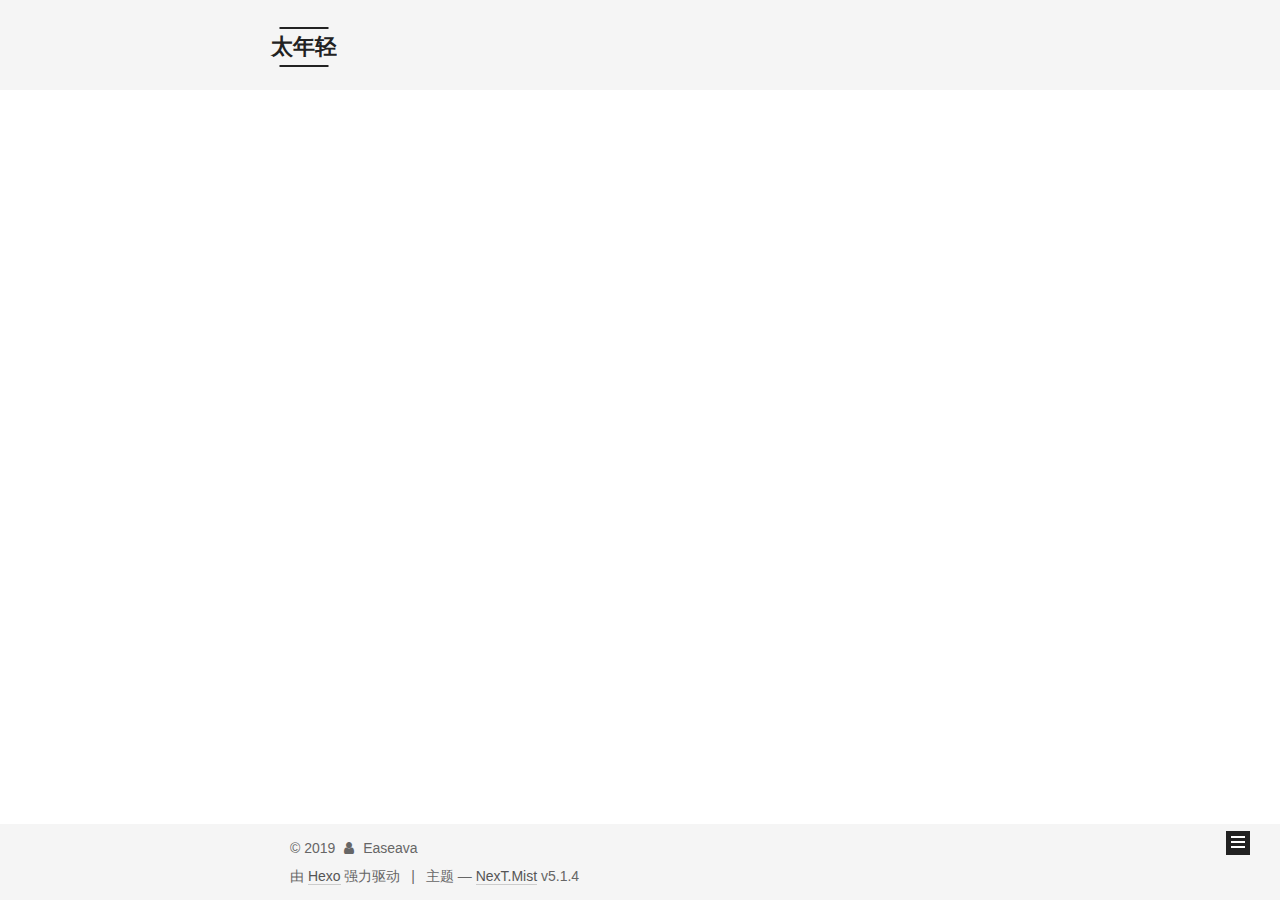
<file: archives/2019/index.html>
<!DOCTYPE html>



  


<html class="theme-next mist use-motion" lang="zh-Hans">
<head><meta name="generator" content="Hexo 3.9.0">
  <meta charset="UTF-8">
<meta http-equiv="X-UA-Compatible" content="IE=edge">
<meta name="viewport" content="width=device-width, initial-scale=1, maximum-scale=1">
<meta name="theme-color" content="#222">









<meta http-equiv="Cache-Control" content="no-transform">
<meta http-equiv="Cache-Control" content="no-siteapp">
















  
  
  <link href="/lib/fancybox/source/jquery.fancybox.css?v=2.1.5" rel="stylesheet" type="text/css">







<link href="/lib/font-awesome/css/font-awesome.min.css?v=4.6.2" rel="stylesheet" type="text/css">

<link href="/css/main.css?v=5.1.4" rel="stylesheet" type="text/css">


  <link rel="apple-touch-icon" sizes="180x180" href="/images/apple-touch-icon-next.png?v=5.1.4">


  <link rel="icon" type="image/png" sizes="32x32" href="/images/favicon-32x32-next.png?v=5.1.4">


  <link rel="icon" type="image/png" sizes="16x16" href="/images/favicon-16x16-next.png?v=5.1.4">


  <link rel="mask-icon" href="/images/logo.svg?v=5.1.4" color="#222">





  <meta name="keywords" content="Hexo, NexT">










<meta property="og:type" content="website">
<meta property="og:title" content="太年轻">
<meta property="og:url" content="http://easeava.github.com/archives/2019/index.html">
<meta property="og:site_name" content="太年轻">
<meta property="og:locale" content="zh-Hans">
<meta name="twitter:card" content="summary">
<meta name="twitter:title" content="太年轻">



<script type="text/javascript" id="hexo.configurations">
  var NexT = window.NexT || {};
  var CONFIG = {
    root: '/',
    scheme: 'Mist',
    version: '5.1.4',
    sidebar: {"position":"left","display":"post","offset":12,"b2t":false,"scrollpercent":false,"onmobile":false},
    fancybox: true,
    tabs: true,
    motion: {"enable":true,"async":false,"transition":{"post_block":"fadeIn","post_header":"slideDownIn","post_body":"slideDownIn","coll_header":"slideLeftIn","sidebar":"slideUpIn"}},
    duoshuo: {
      userId: '0',
      author: '博主'
    },
    algolia: {
      applicationID: '',
      apiKey: '',
      indexName: '',
      hits: {"per_page":10},
      labels: {"input_placeholder":"Search for Posts","hits_empty":"We didn't find any results for the search: ${query}","hits_stats":"${hits} results found in ${time} ms"}
    }
  };
</script>



  <link rel="canonical" href="http://easeava.github.com/archives/2019/">





  <title>归档 | 太年轻</title>
  





  <script type="text/javascript">
    var _hmt = _hmt || [];
    (function() {
      var hm = document.createElement("script");
      hm.src = "https://hm.baidu.com/hm.js?eac47a65acb2ab0b118ce0f2b9b5373a";
      var s = document.getElementsByTagName("script")[0];
      s.parentNode.insertBefore(hm, s);
    })();
  </script>




</head>

<body itemscope itemtype="http://schema.org/WebPage" lang="zh-Hans">

  
  
    
  

  <div class="container sidebar-position-left page-archive">
    <div class="headband"></div>

    <header id="header" class="header" itemscope itemtype="http://schema.org/WPHeader">
      <div class="header-inner"><div class="site-brand-wrapper">
  <div class="site-meta ">
    

    <div class="custom-logo-site-title">
      <a href="/" class="brand" rel="start">
        <span class="logo-line-before"><i></i></span>
        <span class="site-title">太年轻</span>
        <span class="logo-line-after"><i></i></span>
      </a>
    </div>
      
        <p class="site-subtitle"></p>
      
  </div>

  <div class="site-nav-toggle">
    <button>
      <span class="btn-bar"></span>
      <span class="btn-bar"></span>
      <span class="btn-bar"></span>
    </button>
  </div>
</div>

<nav class="site-nav">
  

  
    <ul id="menu" class="menu">
      
        
        <li class="menu-item menu-item-home">
          <a href="/" rel="section">
            
              <i class="menu-item-icon fa fa-fw fa-home"></i> <br>
            
            首页
          </a>
        </li>
      
        
        <li class="menu-item menu-item-tags">
          <a href="/tags/" rel="section">
            
              <i class="menu-item-icon fa fa-fw fa-tags"></i> <br>
            
            标签
          </a>
        </li>
      
        
        <li class="menu-item menu-item-categories">
          <a href="/categories/" rel="section">
            
              <i class="menu-item-icon fa fa-fw fa-th"></i> <br>
            
            分类
          </a>
        </li>
      
        
        <li class="menu-item menu-item-archives">
          <a href="/archives/" rel="section">
            
              <i class="menu-item-icon fa fa-fw fa-archive"></i> <br>
            
            归档
          </a>
        </li>
      

      
    </ul>
  

  
</nav>



 </div>
    </header>

    <main id="main" class="main">
      <div class="main-inner">
        <div class="content-wrap">
          <div id="content" class="content">
            

  
  
  
  <div class="post-block archive">
    <div id="posts" class="posts-collapse">
      <span class="archive-move-on"></span>

      <span class="archive-page-counter">
        
        
        
          
        
        嗯..! 目前共计 1 篇日志。 继续努力。
      </span>

      

        
        
        

        
          
          <div class="collection-title">
            <h1 class="archive-year" id="archive-year-2019">2019</h1>
          </div>
        
        

        

  <article class="post post-type-normal" itemscope itemtype="http://schema.org/Article">
    <header class="post-header">

      <h2 class="post-title">
        
            <a class="post-title-link" href="/k8s/k8s-build/" itemprop="url">
              
                <span itemprop="name">Ubuntu18 搭建k8s测试环境</span>
              
            </a>
        
      </h2>

      <div class="post-meta">
        <time class="post-time" itemprop="dateCreated" datetime="2019-04-28T13:42:33+08:00" content="2019-04-28">
          04-28
        </time>
      </div>

    </header>
  </article>



      

    </div>
  </div>
  
  
  

  



          </div>
          


          

        </div>
        
          
  
  <div class="sidebar-toggle">
    <div class="sidebar-toggle-line-wrap">
      <span class="sidebar-toggle-line sidebar-toggle-line-first"></span>
      <span class="sidebar-toggle-line sidebar-toggle-line-middle"></span>
      <span class="sidebar-toggle-line sidebar-toggle-line-last"></span>
    </div>
  </div>

  <aside id="sidebar" class="sidebar">
    
    <div class="sidebar-inner">

      

      

      <section class="site-overview-wrap sidebar-panel sidebar-panel-active">
        <div class="site-overview">
          <div class="site-author motion-element" itemprop="author" itemscope itemtype="http://schema.org/Person">
            
              <p class="site-author-name" itemprop="name">Easeava</p>
              <p class="site-description motion-element" itemprop="description"></p>
          </div>

          <nav class="site-state motion-element">

            
              <div class="site-state-item site-state-posts">
              
                <a href="/archives/">
              
                  <span class="site-state-item-count">1</span>
                  <span class="site-state-item-name">日志</span>
                </a>
              </div>
            

            
              
              
              <div class="site-state-item site-state-categories">
                <a href="/categories/index.html">
                  <span class="site-state-item-count">1</span>
                  <span class="site-state-item-name">分类</span>
                </a>
              </div>
            

            
              
              
              <div class="site-state-item site-state-tags">
                <a href="/tags/index.html">
                  <span class="site-state-item-count">3</span>
                  <span class="site-state-item-name">标签</span>
                </a>
              </div>
            

          </nav>

          

          

          
          

          
          

          

        </div>
      </section>

      

      

    </div>
  </aside>


        
      </div>
    </main>

    <footer id="footer" class="footer">
      <div class="footer-inner">
        <div class="copyright">&copy; <span itemprop="copyrightYear">2019</span>
  <span class="with-love">
    <i class="fa fa-user"></i>
  </span>
  <span class="author" itemprop="copyrightHolder">Easeava</span>

  
</div>


  <div class="powered-by">由 <a class="theme-link" target="_blank" href="https://hexo.io">Hexo</a> 强力驱动</div>



  <span class="post-meta-divider">|</span>



  <div class="theme-info">主题 &mdash; <a class="theme-link" target="_blank" href="https://github.com/iissnan/hexo-theme-next">NexT.Mist</a> v5.1.4</div>




        







        
      </div>
    </footer>

    
      <div class="back-to-top">
        <i class="fa fa-arrow-up"></i>
        
      </div>
    

    

  </div>

  

<script type="text/javascript">
  if (Object.prototype.toString.call(window.Promise) !== '[object Function]') {
    window.Promise = null;
  }
</script>









  












  
  
    <script type="text/javascript" src="/lib/jquery/index.js?v=2.1.3"></script>
  

  
  
    <script type="text/javascript" src="/lib/fastclick/lib/fastclick.min.js?v=1.0.6"></script>
  

  
  
    <script type="text/javascript" src="/lib/jquery_lazyload/jquery.lazyload.js?v=1.9.7"></script>
  

  
  
    <script type="text/javascript" src="/lib/velocity/velocity.min.js?v=1.2.1"></script>
  

  
  
    <script type="text/javascript" src="/lib/velocity/velocity.ui.min.js?v=1.2.1"></script>
  

  
  
    <script type="text/javascript" src="/lib/fancybox/source/jquery.fancybox.pack.js?v=2.1.5"></script>
  


  


  <script type="text/javascript" src="/js/src/utils.js?v=5.1.4"></script>

  <script type="text/javascript" src="/js/src/motion.js?v=5.1.4"></script>



  
  

  

  


  <script type="text/javascript" src="/js/src/bootstrap.js?v=5.1.4"></script>



  


  




	





  





  












  





  

  

  

  
  

  

  

  

</body>
</html>
</file>
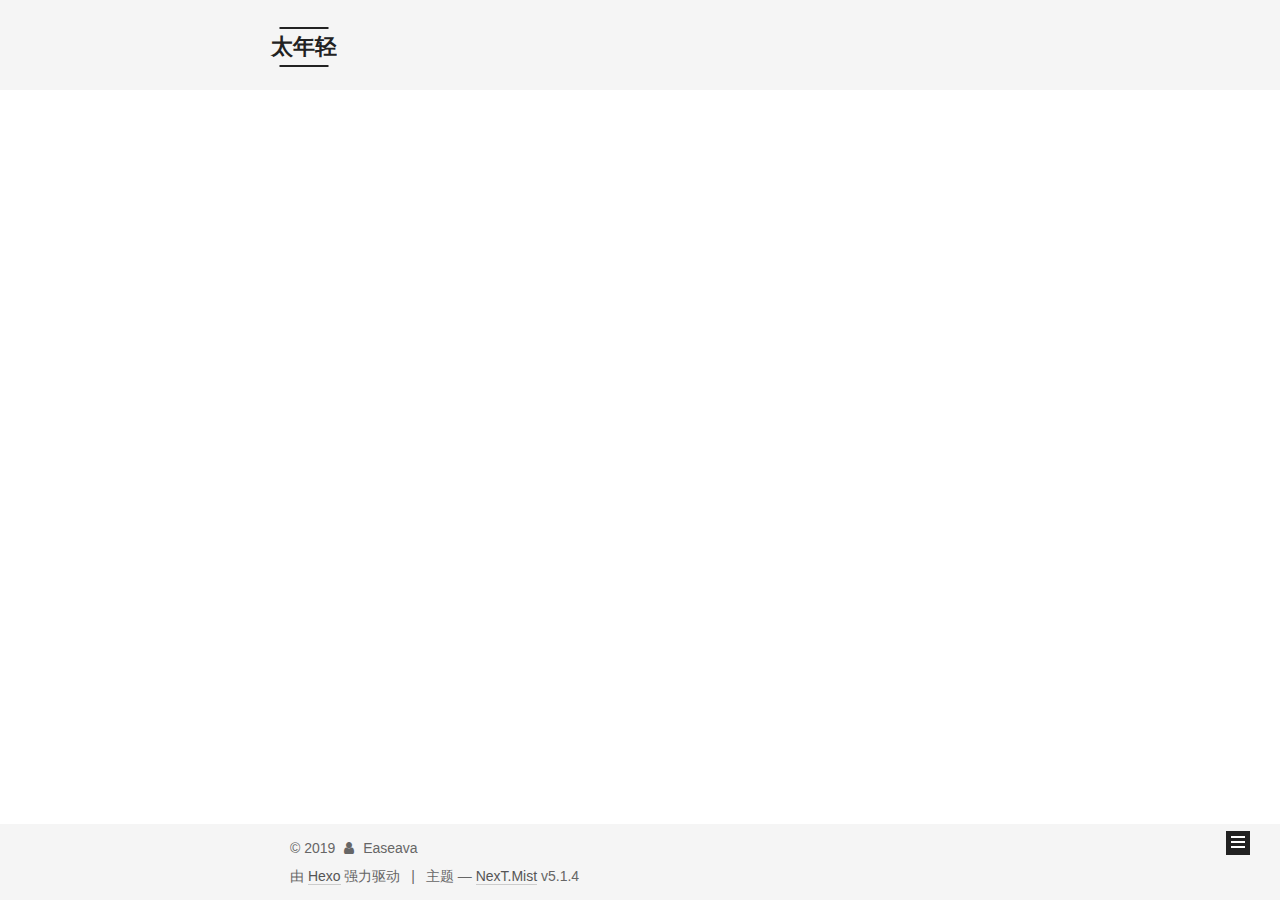
<file: categories/运维笔记/index.html>
<!DOCTYPE html>



  


<html class="theme-next mist use-motion" lang="zh-Hans">
<head><meta name="generator" content="Hexo 3.9.0">
  <meta charset="UTF-8">
<meta http-equiv="X-UA-Compatible" content="IE=edge">
<meta name="viewport" content="width=device-width, initial-scale=1, maximum-scale=1">
<meta name="theme-color" content="#222">









<meta http-equiv="Cache-Control" content="no-transform">
<meta http-equiv="Cache-Control" content="no-siteapp">
















  
  
  <link href="/lib/fancybox/source/jquery.fancybox.css?v=2.1.5" rel="stylesheet" type="text/css">







<link href="/lib/font-awesome/css/font-awesome.min.css?v=4.6.2" rel="stylesheet" type="text/css">

<link href="/css/main.css?v=5.1.4" rel="stylesheet" type="text/css">


  <link rel="apple-touch-icon" sizes="180x180" href="/images/apple-touch-icon-next.png?v=5.1.4">


  <link rel="icon" type="image/png" sizes="32x32" href="/images/favicon-32x32-next.png?v=5.1.4">


  <link rel="icon" type="image/png" sizes="16x16" href="/images/favicon-16x16-next.png?v=5.1.4">


  <link rel="mask-icon" href="/images/logo.svg?v=5.1.4" color="#222">





  <meta name="keywords" content="Hexo, NexT">










<meta property="og:type" content="website">
<meta property="og:title" content="太年轻">
<meta property="og:url" content="http://easeava.github.com/categories/运维笔记/index.html">
<meta property="og:site_name" content="太年轻">
<meta property="og:locale" content="zh-Hans">
<meta name="twitter:card" content="summary">
<meta name="twitter:title" content="太年轻">



<script type="text/javascript" id="hexo.configurations">
  var NexT = window.NexT || {};
  var CONFIG = {
    root: '/',
    scheme: 'Mist',
    version: '5.1.4',
    sidebar: {"position":"left","display":"post","offset":12,"b2t":false,"scrollpercent":false,"onmobile":false},
    fancybox: true,
    tabs: true,
    motion: {"enable":true,"async":false,"transition":{"post_block":"fadeIn","post_header":"slideDownIn","post_body":"slideDownIn","coll_header":"slideLeftIn","sidebar":"slideUpIn"}},
    duoshuo: {
      userId: '0',
      author: '博主'
    },
    algolia: {
      applicationID: '',
      apiKey: '',
      indexName: '',
      hits: {"per_page":10},
      labels: {"input_placeholder":"Search for Posts","hits_empty":"We didn't find any results for the search: ${query}","hits_stats":"${hits} results found in ${time} ms"}
    }
  };
</script>



  <link rel="canonical" href="http://easeava.github.com/categories/运维笔记/">





  <title>分类: 运维笔记 | 太年轻</title>
  





  <script type="text/javascript">
    var _hmt = _hmt || [];
    (function() {
      var hm = document.createElement("script");
      hm.src = "https://hm.baidu.com/hm.js?eac47a65acb2ab0b118ce0f2b9b5373a";
      var s = document.getElementsByTagName("script")[0];
      s.parentNode.insertBefore(hm, s);
    })();
  </script>




</head>

<body itemscope itemtype="http://schema.org/WebPage" lang="zh-Hans">

  
  
    
  

  <div class="container sidebar-position-left ">
    <div class="headband"></div>

    <header id="header" class="header" itemscope itemtype="http://schema.org/WPHeader">
      <div class="header-inner"><div class="site-brand-wrapper">
  <div class="site-meta ">
    

    <div class="custom-logo-site-title">
      <a href="/" class="brand" rel="start">
        <span class="logo-line-before"><i></i></span>
        <span class="site-title">太年轻</span>
        <span class="logo-line-after"><i></i></span>
      </a>
    </div>
      
        <p class="site-subtitle"></p>
      
  </div>

  <div class="site-nav-toggle">
    <button>
      <span class="btn-bar"></span>
      <span class="btn-bar"></span>
      <span class="btn-bar"></span>
    </button>
  </div>
</div>

<nav class="site-nav">
  

  
    <ul id="menu" class="menu">
      
        
        <li class="menu-item menu-item-home">
          <a href="/" rel="section">
            
              <i class="menu-item-icon fa fa-fw fa-home"></i> <br>
            
            首页
          </a>
        </li>
      
        
        <li class="menu-item menu-item-tags">
          <a href="/tags/" rel="section">
            
              <i class="menu-item-icon fa fa-fw fa-tags"></i> <br>
            
            标签
          </a>
        </li>
      
        
        <li class="menu-item menu-item-categories">
          <a href="/categories/" rel="section">
            
              <i class="menu-item-icon fa fa-fw fa-th"></i> <br>
            
            分类
          </a>
        </li>
      
        
        <li class="menu-item menu-item-archives">
          <a href="/archives/" rel="section">
            
              <i class="menu-item-icon fa fa-fw fa-archive"></i> <br>
            
            归档
          </a>
        </li>
      

      
    </ul>
  

  
</nav>



 </div>
    </header>

    <main id="main" class="main">
      <div class="main-inner">
        <div class="content-wrap">
          <div id="content" class="content">
            

  
  
  
  <div class="post-block category">

    <div id="posts" class="posts-collapse">
      <div class="collection-title">
        <h1>运维笔记<small>分类</small>
        </h1>
      </div>

      
        

  <article class="post post-type-normal" itemscope itemtype="http://schema.org/Article">
    <header class="post-header">

      <h2 class="post-title">
        
            <a class="post-title-link" href="/k8s/k8s-build/" itemprop="url">
              
                <span itemprop="name">Ubuntu18 搭建k8s测试环境</span>
              
            </a>
        
      </h2>

      <div class="post-meta">
        <time class="post-time" itemprop="dateCreated" datetime="2019-04-28T13:42:33+08:00" content="2019-04-28">
          04-28
        </time>
      </div>

    </header>
  </article>


      
    </div>

  </div>
  
  
  

  



          </div>
          


          

        </div>
        
          
  
  <div class="sidebar-toggle">
    <div class="sidebar-toggle-line-wrap">
      <span class="sidebar-toggle-line sidebar-toggle-line-first"></span>
      <span class="sidebar-toggle-line sidebar-toggle-line-middle"></span>
      <span class="sidebar-toggle-line sidebar-toggle-line-last"></span>
    </div>
  </div>

  <aside id="sidebar" class="sidebar">
    
    <div class="sidebar-inner">

      

      

      <section class="site-overview-wrap sidebar-panel sidebar-panel-active">
        <div class="site-overview">
          <div class="site-author motion-element" itemprop="author" itemscope itemtype="http://schema.org/Person">
            
              <p class="site-author-name" itemprop="name">Easeava</p>
              <p class="site-description motion-element" itemprop="description"></p>
          </div>

          <nav class="site-state motion-element">

            
              <div class="site-state-item site-state-posts">
              
                <a href="/archives/">
              
                  <span class="site-state-item-count">1</span>
                  <span class="site-state-item-name">日志</span>
                </a>
              </div>
            

            
              
              
              <div class="site-state-item site-state-categories">
                <a href="/categories/index.html">
                  <span class="site-state-item-count">1</span>
                  <span class="site-state-item-name">分类</span>
                </a>
              </div>
            

            
              
              
              <div class="site-state-item site-state-tags">
                <a href="/tags/index.html">
                  <span class="site-state-item-count">3</span>
                  <span class="site-state-item-name">标签</span>
                </a>
              </div>
            

          </nav>

          

          

          
          

          
          

          

        </div>
      </section>

      

      

    </div>
  </aside>


        
      </div>
    </main>

    <footer id="footer" class="footer">
      <div class="footer-inner">
        <div class="copyright">&copy; <span itemprop="copyrightYear">2019</span>
  <span class="with-love">
    <i class="fa fa-user"></i>
  </span>
  <span class="author" itemprop="copyrightHolder">Easeava</span>

  
</div>


  <div class="powered-by">由 <a class="theme-link" target="_blank" href="https://hexo.io">Hexo</a> 强力驱动</div>



  <span class="post-meta-divider">|</span>



  <div class="theme-info">主题 &mdash; <a class="theme-link" target="_blank" href="https://github.com/iissnan/hexo-theme-next">NexT.Mist</a> v5.1.4</div>




        







        
      </div>
    </footer>

    
      <div class="back-to-top">
        <i class="fa fa-arrow-up"></i>
        
      </div>
    

    

  </div>

  

<script type="text/javascript">
  if (Object.prototype.toString.call(window.Promise) !== '[object Function]') {
    window.Promise = null;
  }
</script>









  












  
  
    <script type="text/javascript" src="/lib/jquery/index.js?v=2.1.3"></script>
  

  
  
    <script type="text/javascript" src="/lib/fastclick/lib/fastclick.min.js?v=1.0.6"></script>
  

  
  
    <script type="text/javascript" src="/lib/jquery_lazyload/jquery.lazyload.js?v=1.9.7"></script>
  

  
  
    <script type="text/javascript" src="/lib/velocity/velocity.min.js?v=1.2.1"></script>
  

  
  
    <script type="text/javascript" src="/lib/velocity/velocity.ui.min.js?v=1.2.1"></script>
  

  
  
    <script type="text/javascript" src="/lib/fancybox/source/jquery.fancybox.pack.js?v=2.1.5"></script>
  


  


  <script type="text/javascript" src="/js/src/utils.js?v=5.1.4"></script>

  <script type="text/javascript" src="/js/src/motion.js?v=5.1.4"></script>



  
  

  

  


  <script type="text/javascript" src="/js/src/bootstrap.js?v=5.1.4"></script>



  


  




	





  





  












  





  

  

  

  
  

  

  

  

</body>
</html>
</file>
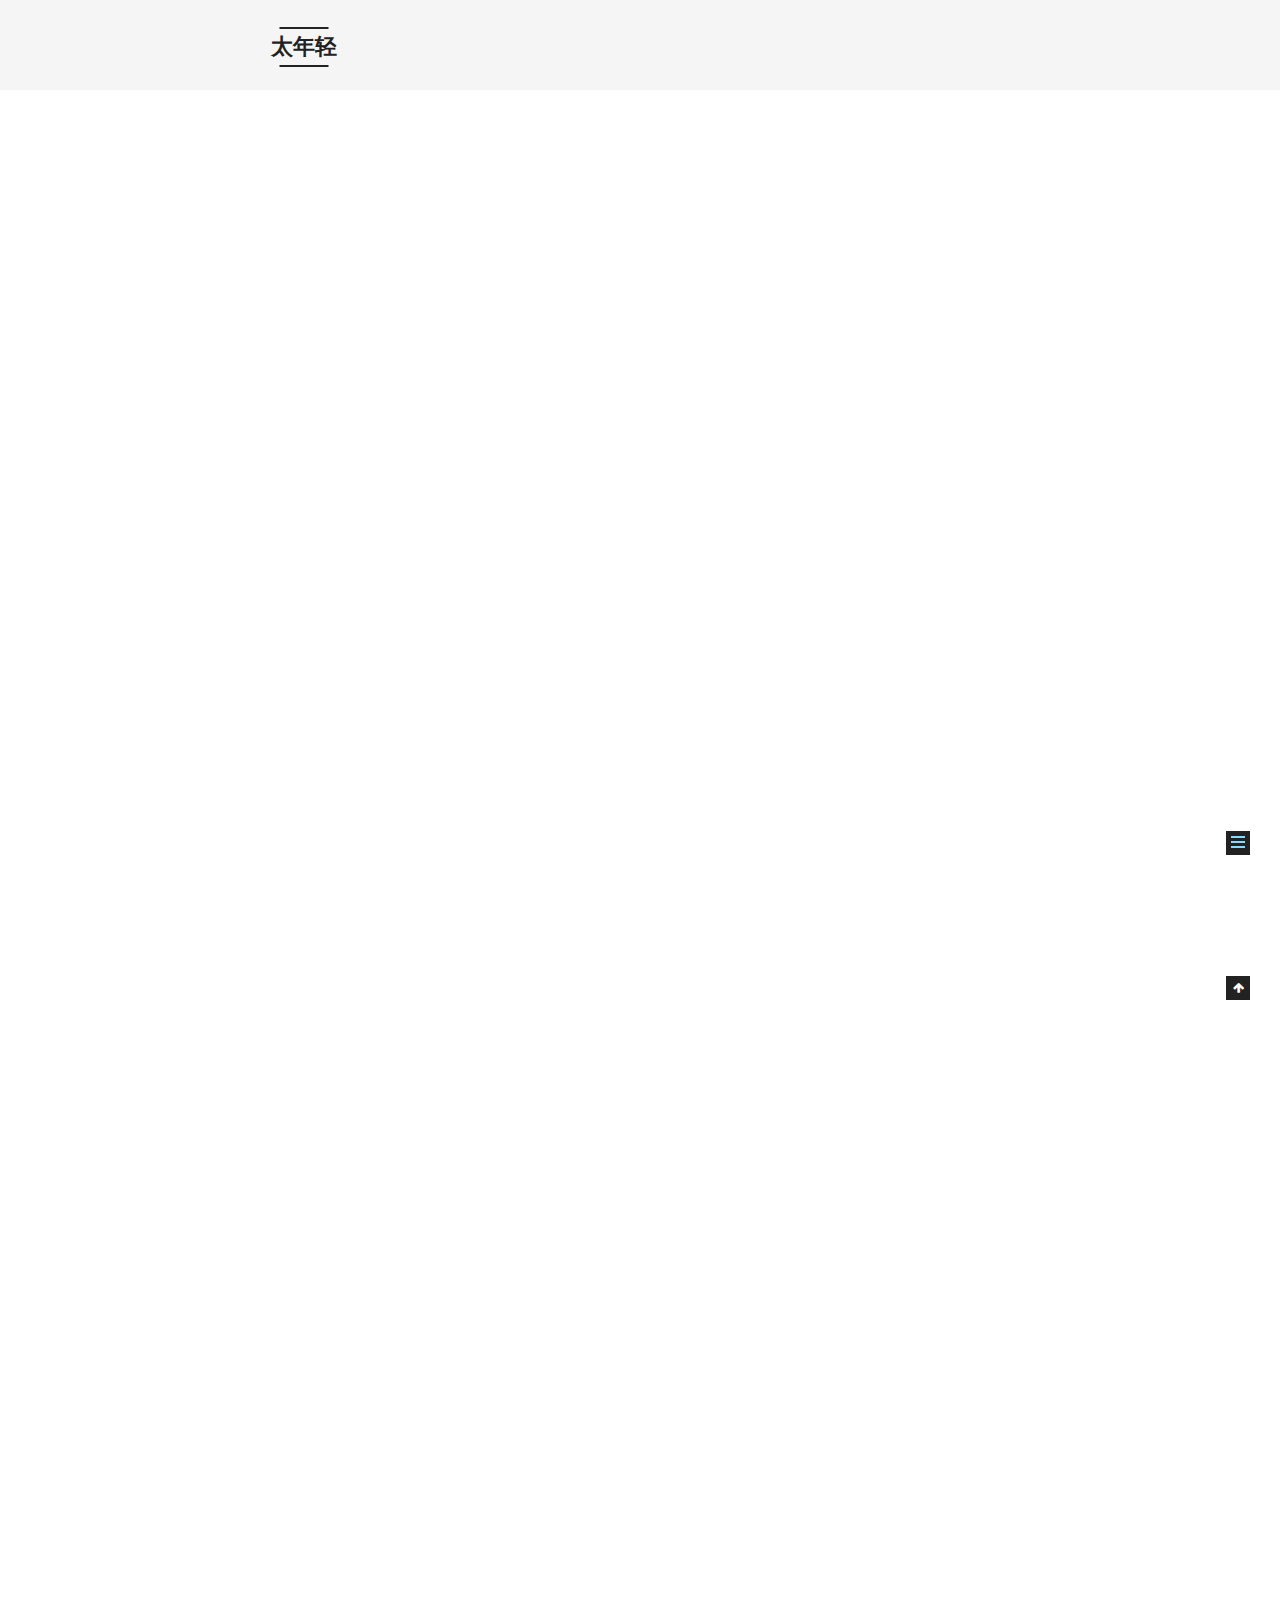
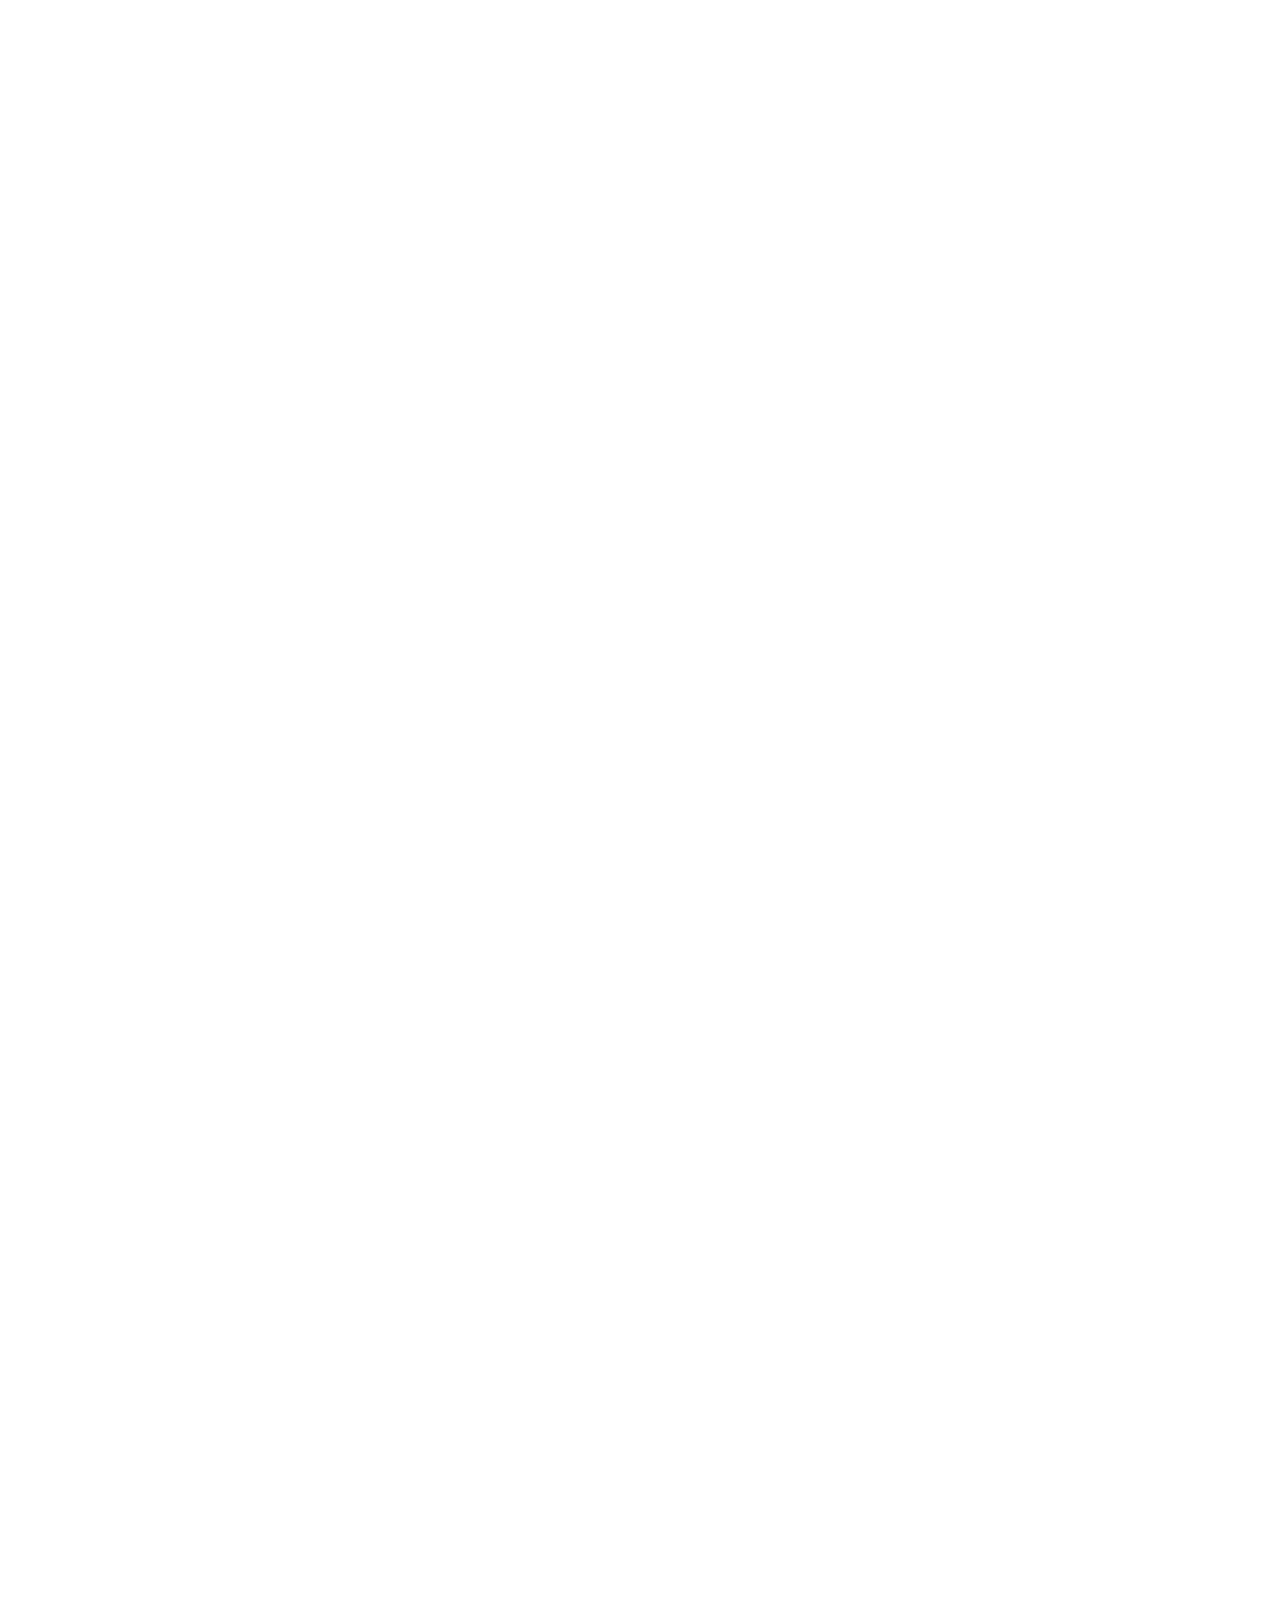
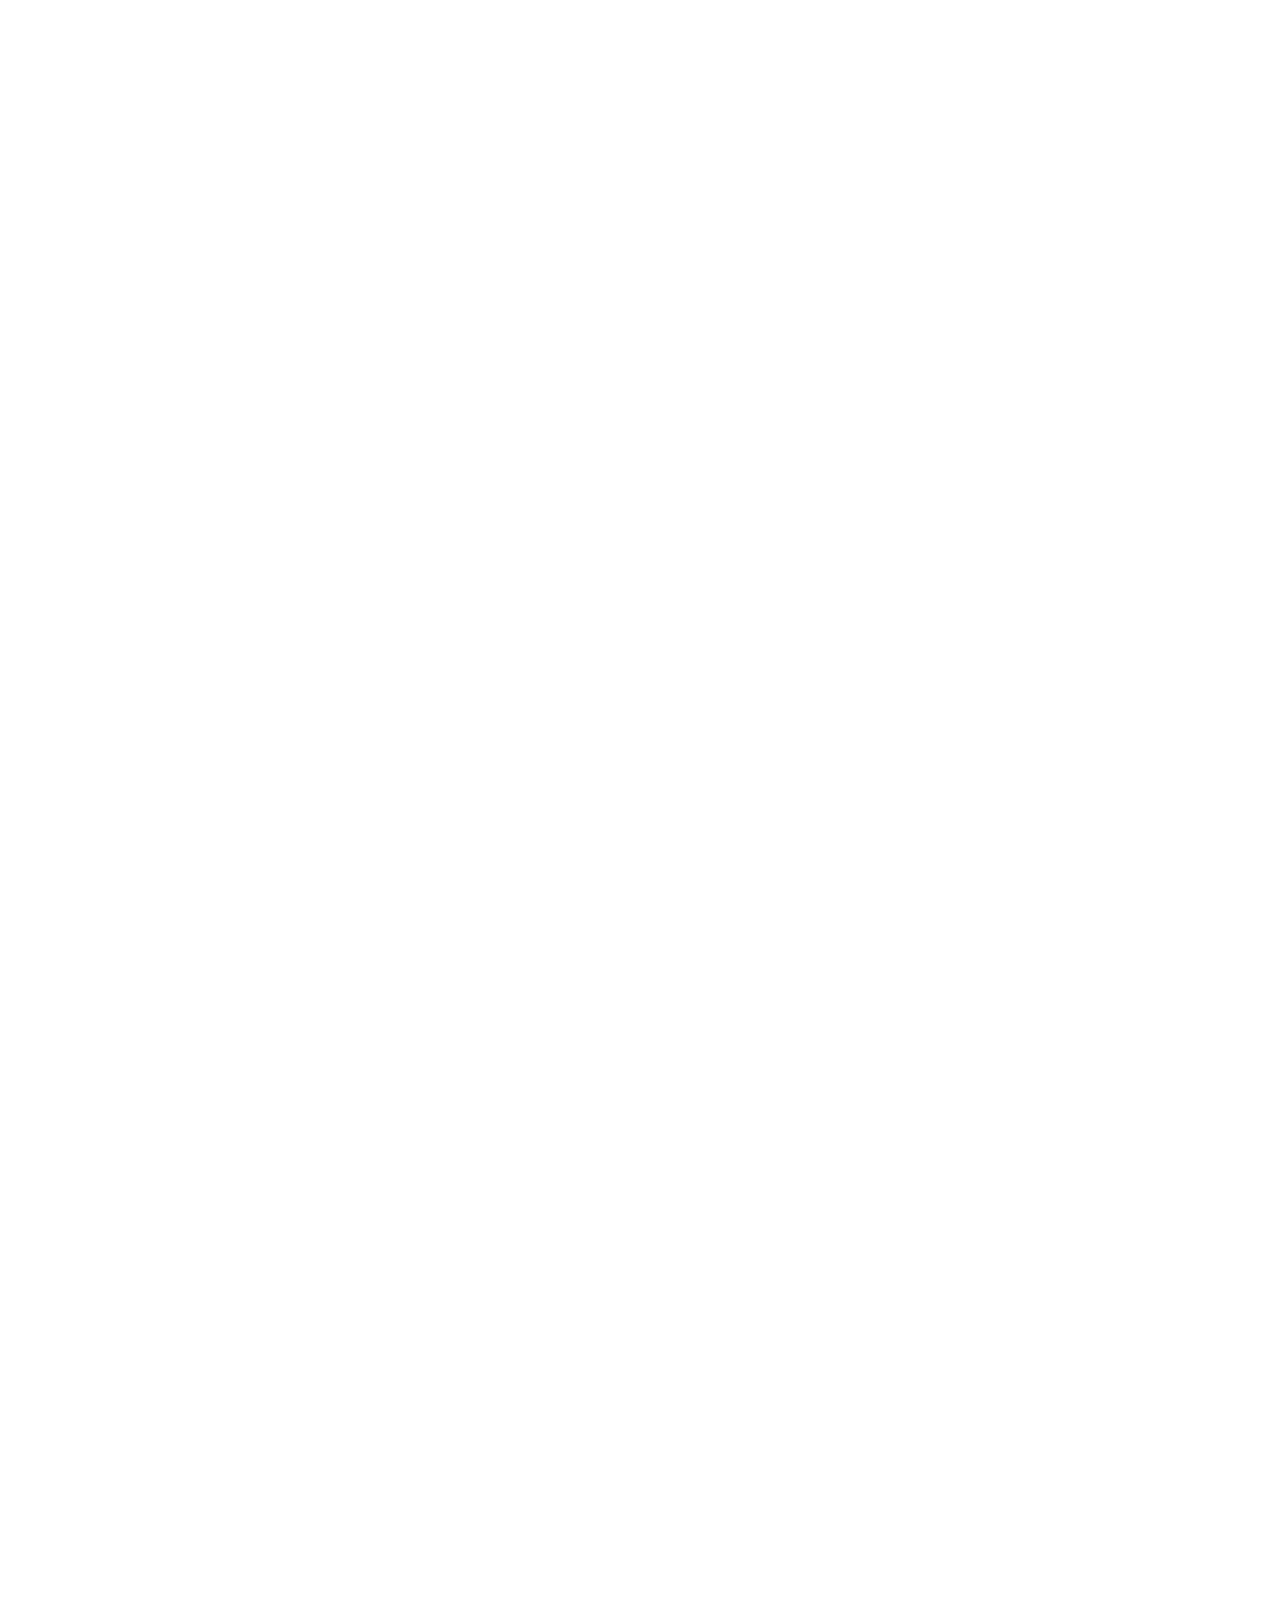
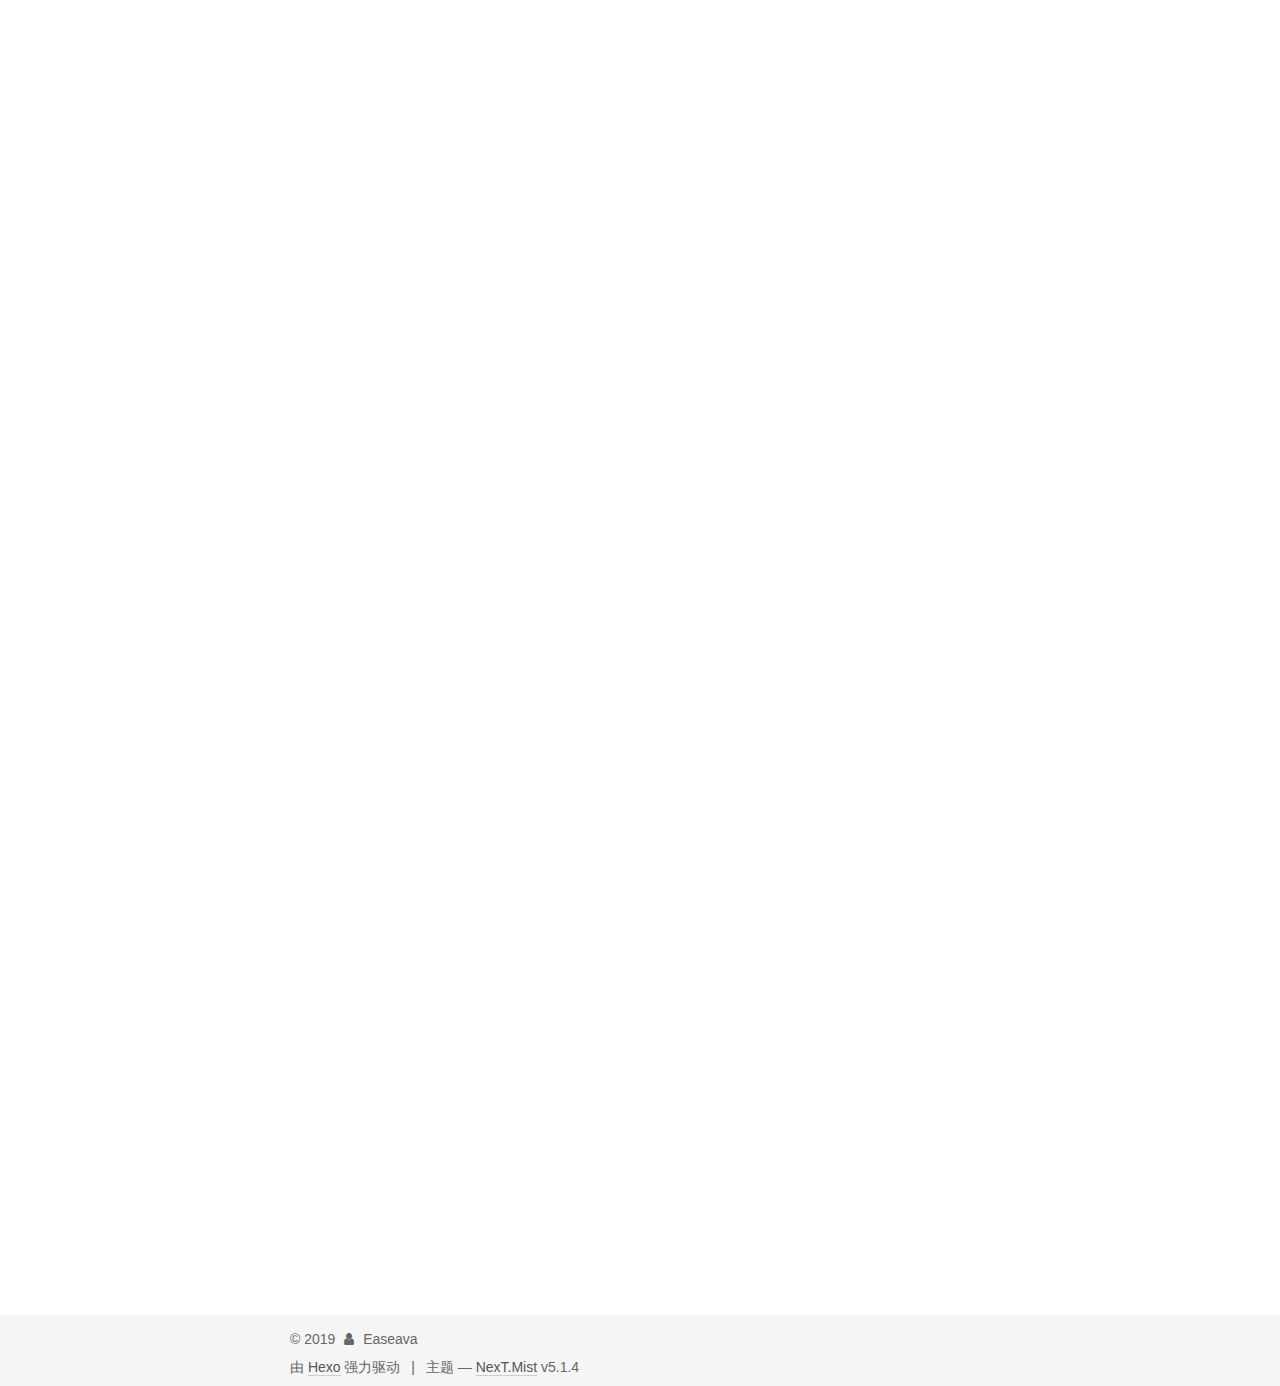
<file: k8s/k8s-build/index.html>
<!DOCTYPE html>



  


<html class="theme-next mist use-motion" lang="zh-Hans">
<head><meta name="generator" content="Hexo 3.9.0">
  <meta charset="UTF-8">
<meta http-equiv="X-UA-Compatible" content="IE=edge">
<meta name="viewport" content="width=device-width, initial-scale=1, maximum-scale=1">
<meta name="theme-color" content="#222">









<meta http-equiv="Cache-Control" content="no-transform">
<meta http-equiv="Cache-Control" content="no-siteapp">
















  
  
  <link href="/lib/fancybox/source/jquery.fancybox.css?v=2.1.5" rel="stylesheet" type="text/css">







<link href="/lib/font-awesome/css/font-awesome.min.css?v=4.6.2" rel="stylesheet" type="text/css">

<link href="/css/main.css?v=5.1.4" rel="stylesheet" type="text/css">


  <link rel="apple-touch-icon" sizes="180x180" href="/images/apple-touch-icon-next.png?v=5.1.4">


  <link rel="icon" type="image/png" sizes="32x32" href="/images/favicon-32x32-next.png?v=5.1.4">


  <link rel="icon" type="image/png" sizes="16x16" href="/images/favicon-16x16-next.png?v=5.1.4">


  <link rel="mask-icon" href="/images/logo.svg?v=5.1.4" color="#222">





  <meta name="keywords" content="ubuntu18,kubernetes,k8s,">










<meta name="description" content="ubuntu18.04 搭建本地k8s多节点测试集群">
<meta name="keywords" content="ubuntu18,kubernetes,k8s">
<meta property="og:type" content="article">
<meta property="og:title" content="Ubuntu18 搭建k8s测试环境">
<meta property="og:url" content="http://easeava.github.com/k8s/k8s-build/index.html">
<meta property="og:site_name" content="太年轻">
<meta property="og:description" content="ubuntu18.04 搭建本地k8s多节点测试集群">
<meta property="og:locale" content="zh-Hans">
<meta property="og:image" content="http://easeava.github.com/uploads/test_01.jpg">
<meta property="og:image" content="http://easeava.github.com/uploads/test_02.jpg">
<meta property="og:updated_time" content="2019-07-12T02:49:37.042Z">
<meta name="twitter:card" content="summary">
<meta name="twitter:title" content="Ubuntu18 搭建k8s测试环境">
<meta name="twitter:description" content="ubuntu18.04 搭建本地k8s多节点测试集群">
<meta name="twitter:image" content="http://easeava.github.com/uploads/test_01.jpg">



<script type="text/javascript" id="hexo.configurations">
  var NexT = window.NexT || {};
  var CONFIG = {
    root: '/',
    scheme: 'Mist',
    version: '5.1.4',
    sidebar: {"position":"left","display":"post","offset":12,"b2t":false,"scrollpercent":false,"onmobile":false},
    fancybox: true,
    tabs: true,
    motion: {"enable":true,"async":false,"transition":{"post_block":"fadeIn","post_header":"slideDownIn","post_body":"slideDownIn","coll_header":"slideLeftIn","sidebar":"slideUpIn"}},
    duoshuo: {
      userId: '0',
      author: '博主'
    },
    algolia: {
      applicationID: '',
      apiKey: '',
      indexName: '',
      hits: {"per_page":10},
      labels: {"input_placeholder":"Search for Posts","hits_empty":"We didn't find any results for the search: ${query}","hits_stats":"${hits} results found in ${time} ms"}
    }
  };
</script>



  <link rel="canonical" href="http://easeava.github.com/k8s/k8s-build/">





  <title>Ubuntu18 搭建k8s测试环境 | 太年轻</title>
  





  <script type="text/javascript">
    var _hmt = _hmt || [];
    (function() {
      var hm = document.createElement("script");
      hm.src = "https://hm.baidu.com/hm.js?eac47a65acb2ab0b118ce0f2b9b5373a";
      var s = document.getElementsByTagName("script")[0];
      s.parentNode.insertBefore(hm, s);
    })();
  </script>




</head>

<body itemscope itemtype="http://schema.org/WebPage" lang="zh-Hans">

  
  
    
  

  <div class="container sidebar-position-left page-post-detail">
    <div class="headband"></div>

    <header id="header" class="header" itemscope itemtype="http://schema.org/WPHeader">
      <div class="header-inner"><div class="site-brand-wrapper">
  <div class="site-meta ">
    

    <div class="custom-logo-site-title">
      <a href="/" class="brand" rel="start">
        <span class="logo-line-before"><i></i></span>
        <span class="site-title">太年轻</span>
        <span class="logo-line-after"><i></i></span>
      </a>
    </div>
      
        <p class="site-subtitle"></p>
      
  </div>

  <div class="site-nav-toggle">
    <button>
      <span class="btn-bar"></span>
      <span class="btn-bar"></span>
      <span class="btn-bar"></span>
    </button>
  </div>
</div>

<nav class="site-nav">
  

  
    <ul id="menu" class="menu">
      
        
        <li class="menu-item menu-item-home">
          <a href="/" rel="section">
            
              <i class="menu-item-icon fa fa-fw fa-home"></i> <br>
            
            首页
          </a>
        </li>
      
        
        <li class="menu-item menu-item-tags">
          <a href="/tags/" rel="section">
            
              <i class="menu-item-icon fa fa-fw fa-tags"></i> <br>
            
            标签
          </a>
        </li>
      
        
        <li class="menu-item menu-item-categories">
          <a href="/categories/" rel="section">
            
              <i class="menu-item-icon fa fa-fw fa-th"></i> <br>
            
            分类
          </a>
        </li>
      
        
        <li class="menu-item menu-item-archives">
          <a href="/archives/" rel="section">
            
              <i class="menu-item-icon fa fa-fw fa-archive"></i> <br>
            
            归档
          </a>
        </li>
      

      
    </ul>
  

  
</nav>



 </div>
    </header>

    <main id="main" class="main">
      <div class="main-inner">
        <div class="content-wrap">
          <div id="content" class="content">
            

  <div id="posts" class="posts-expand">
    

  

  
  
  

  <article class="post post-type-normal" itemscope itemtype="http://schema.org/Article">
  
  
  
  <div class="post-block">
    <link itemprop="mainEntityOfPage" href="http://easeava.github.com/k8s/k8s-build/">

    <span hidden itemprop="author" itemscope itemtype="http://schema.org/Person">
      <meta itemprop="name" content="Easeava">
      <meta itemprop="description" content>
      <meta itemprop="image" content="/images/avatar.gif">
    </span>

    <span hidden itemprop="publisher" itemscope itemtype="http://schema.org/Organization">
      <meta itemprop="name" content="太年轻">
    </span>

    
      <header class="post-header">

        
        
          <h1 class="post-title" itemprop="name headline">Ubuntu18 搭建k8s测试环境</h1>
        

        <div class="post-meta">
          <span class="post-time">
            
              <span class="post-meta-item-icon">
                <i class="fa fa-calendar-o"></i>
              </span>
              
                <span class="post-meta-item-text">发表于</span>
              
              <time title="创建于" itemprop="dateCreated datePublished" datetime="2019-04-28T13:42:33+08:00">
                2019-04-28
              </time>
            

            

            
          </span>

          
            <span class="post-category">
            
              <span class="post-meta-divider">|</span>
            
              <span class="post-meta-item-icon">
                <i class="fa fa-folder-o"></i>
              </span>
              
                <span class="post-meta-item-text">分类于</span>
              
              
                <span itemprop="about" itemscope itemtype="http://schema.org/Thing">
                  <a href="/categories/运维笔记/" itemprop="url" rel="index">
                    <span itemprop="name">运维笔记</span>
                  </a>
                </span>

                
                
              
            </span>
          

          
            
          

          
          

          

          

          
              <div class="post-description">
                  ubuntu18.04 搭建本地k8s多节点测试集群
              </div>
          

        </div>
      </header>
    

    
    
    
    <div class="post-body" itemprop="articleBody">

      
      

      
        <h1 id="K8s安装本地测试环境"><a href="#K8s安装本地测试环境" class="headerlink" title="K8s安装本地测试环境"></a>K8s安装本地测试环境</h1><blockquote>
<p>服务器环境</p>
</blockquote>
<table>
<thead>
<tr>
<th>节点</th>
<th>系统</th>
<th>IP</th>
</tr>
</thead>
<tbody><tr>
<td>k8s-master</td>
<td>ubuntu18.04</td>
<td>10.10.2.10</td>
</tr>
<tr>
<td>k8s-node-01</td>
<td>ubuntu18.04</td>
<td>10.10.2.11</td>
</tr>
<tr>
<td>k8s-node-02</td>
<td>ubuntu18.04</td>
<td>10.10.2.12</td>
</tr>
<tr>
<td>ntfs</td>
<td>ubuntu18.04</td>
<td>10.10.2.21</td>
</tr>
</tbody></table>
<hr>
<blockquote>
<p>安装docker</p>
</blockquote>
<figure class="highlight plain"><table><tr><td class="gutter"><pre><span class="line">1</span><br><span class="line">2</span><br><span class="line">3</span><br><span class="line">4</span><br></pre></td><td class="code"><pre><span class="line">$ sudo apt install docker.io</span><br><span class="line">$ systemctl damon-reload</span><br><span class="line">$ systemctl start docker</span><br><span class="line">$ systemctl enable docker</span><br></pre></td></tr></table></figure>

<ul>
<li><input checked disabled type="checkbox"> 非管理员用户需要加入docker分组</li>
</ul>
<figure class="highlight plain"><table><tr><td class="gutter"><pre><span class="line">1</span><br><span class="line">2</span><br><span class="line">3</span><br></pre></td><td class="code"><pre><span class="line">oni@k8s-master:~$ sudo gpasswd -a $USER docker</span><br><span class="line">Adding user oni to group docker</span><br><span class="line">oni@k8s-master:~$ newgrp docker</span><br></pre></td></tr></table></figure>

<blockquote>
<p>kubeadm, kubelet 和 kubectl</p>
</blockquote>
<figure class="highlight plain"><table><tr><td class="gutter"><pre><span class="line">1</span><br><span class="line">2</span><br><span class="line">3</span><br><span class="line">4</span><br><span class="line">5</span><br><span class="line">6</span><br><span class="line">7</span><br><span class="line">8</span><br><span class="line">9</span><br><span class="line">10</span><br><span class="line">11</span><br><span class="line">12</span><br><span class="line">13</span><br><span class="line">14</span><br></pre></td><td class="code"><pre><span class="line"># 首先需要关闭系统swap</span><br><span class="line">$ sudo swapoff -a // 重启会失效</span><br><span class="line"># 注释或者删掉swap 永久关闭</span><br><span class="line">$ sudo vim /etc/fstab</span><br><span class="line"></span><br><span class="line">$ sudo apt install -y apt-transport-https curl</span><br><span class="line">$ curl -s https://packages.cloud.google.com/apt/doc/apt-key.gpg | sudo apt-key add -</span><br><span class="line">$ sudo su</span><br><span class="line">$ cat &lt;&lt;EOF &gt;/etc/apt/sources.list.d/kubernetes.list</span><br><span class="line">deb https://apt.kubernetes.io/ kubernetes-xenial main</span><br><span class="line">EOF</span><br><span class="line">$ apt update</span><br><span class="line">$ apt install -y kubelet kubeadm kubectl</span><br><span class="line">$ apt-mark hold kubelet kubeadm kubectl</span><br></pre></td></tr></table></figure>

<blockquote>
<p>k8s-master</p>
</blockquote>
<h6 id="k8s镜像因为墙的原因拉取不到-可以自己搭建镜像服务器或者使用第三方国内源"><a href="#k8s镜像因为墙的原因拉取不到-可以自己搭建镜像服务器或者使用第三方国内源" class="headerlink" title="k8s镜像因为墙的原因拉取不到, 可以自己搭建镜像服务器或者使用第三方国内源"></a>k8s镜像因为墙的原因拉取不到, 可以自己搭建镜像服务器或者使用第三方国内源</h6><figure class="highlight plain"><table><tr><td class="gutter"><pre><span class="line">1</span><br><span class="line">2</span><br><span class="line">3</span><br><span class="line">4</span><br><span class="line">5</span><br><span class="line">6</span><br><span class="line">7</span><br><span class="line">8</span><br><span class="line">9</span><br><span class="line">10</span><br><span class="line">11</span><br><span class="line">12</span><br><span class="line">13</span><br><span class="line">14</span><br></pre></td><td class="code"><pre><span class="line"># 这里是测试环境镜像使用第三方镜像</span><br><span class="line">#!/bin/bash</span><br><span class="line"></span><br><span class="line">images=(kube-apiserver:v1.14.1 kube-controller-manager:v1.14.1 kube-scheduler:v1.14.1 kube-proxy:v1.14.1 pause:3.1 etcd:3.3.10)</span><br><span class="line"></span><br><span class="line">for image in $&#123;images[@]&#125; ; do</span><br><span class="line">  docker pull mirrorgooglecontainers/$image  </span><br><span class="line">  docker tag mirrorgooglecontainers/$image k8s.gcr.io/$image  </span><br><span class="line">  docker rmi mirrorgooglecontainers/$image</span><br><span class="line">done</span><br><span class="line"></span><br><span class="line">docker pull coredns/coredns:1.3.1</span><br><span class="line">docker tag coredns/coredns:1.3.1  k8s.gcr.io/coredns:1.3.1</span><br><span class="line">docker rmi coredns/coredns:1.3.1</span><br></pre></td></tr></table></figure>

<figure class="highlight plain"><table><tr><td class="gutter"><pre><span class="line">1</span><br><span class="line">2</span><br><span class="line">3</span><br></pre></td><td class="code"><pre><span class="line"></span><br><span class="line"># 初始化安装</span><br><span class="line">oni@k8s-master:~$ sudo kubeadm init --pod-network-cidr=172.168.10.0/24</span><br></pre></td></tr></table></figure>

<figure class="highlight plain"><table><tr><td class="gutter"><pre><span class="line">1</span><br><span class="line">2</span><br><span class="line">3</span><br><span class="line">4</span><br><span class="line">5</span><br><span class="line">6</span><br><span class="line">7</span><br><span class="line">8</span><br><span class="line">9</span><br><span class="line">10</span><br><span class="line">11</span><br><span class="line">12</span><br><span class="line">13</span><br><span class="line">14</span><br><span class="line">15</span><br><span class="line">16</span><br></pre></td><td class="code"><pre><span class="line">Your Kubernetes control-plane has initialized successfully!</span><br><span class="line"></span><br><span class="line">To start using your cluster, you need to run the following as a regular user:</span><br><span class="line"></span><br><span class="line">  mkdir -p $HOME/.kube</span><br><span class="line">  sudo cp -i /etc/kubernetes/admin.conf $HOME/.kube/config</span><br><span class="line">  sudo chown $(id -u):$(id -g) $HOME/.kube/config</span><br><span class="line"></span><br><span class="line">You should now deploy a pod network to the cluster.</span><br><span class="line">Run &quot;kubectl apply -f [podnetwork].yaml&quot; with one of the options listed at:</span><br><span class="line">  https://kubernetes.io/docs/concepts/cluster-administration/addons/</span><br><span class="line"></span><br><span class="line">Then you can join any number of worker nodes by running the following on each as root:</span><br><span class="line"></span><br><span class="line">kubeadm join 10.10.2.10:6443 --token vf9okh.uwp98yrdzxowa980 \</span><br><span class="line">    --discovery-token-ca-cert-hash sha256:2d4da35dc030056d7a02d9634d74477d8c20698dab6b20e22fe0c7fec4298f33</span><br></pre></td></tr></table></figure>

<p><small>创建提示的kube配置</small></p>
<figure class="highlight plain"><table><tr><td class="gutter"><pre><span class="line">1</span><br><span class="line">2</span><br><span class="line">3</span><br></pre></td><td class="code"><pre><span class="line">mkdir -p $HOME/.kube</span><br><span class="line">sudo cp -i /etc/kubernetes/admin.conf $HOME/.kube/config</span><br><span class="line">sudo chown $(id -u):$(id -g) $HOME/.kube/config</span><br></pre></td></tr></table></figure>

<p><small>记录<code>kubeadm join 10.10.2.10:6443 --token vf9okh.uwp98yrdzxowa980 --discovery-token-ca-cert-hash sha256:2d4da35dc030056d7a02d9634d74477d8c20698dab6b20e22fe0c7fec4298f33</code> 用于Cluster节点连接master</small></p>
<figure class="highlight plain"><table><tr><td class="gutter"><pre><span class="line">1</span><br><span class="line">2</span><br><span class="line">3</span><br></pre></td><td class="code"><pre><span class="line">oni@k8s-master:~/yaml/install$ kubectl get node</span><br><span class="line">NAME         STATUS     ROLES    AGE   VERSION</span><br><span class="line">k8s-master   NotReady   master   10m   v1.14.1</span><br></pre></td></tr></table></figure>

<p><small>master节点<code>NotReady</code>是因为还没有部署pod</small></p>
<figure class="highlight plain"><table><tr><td class="gutter"><pre><span class="line">1</span><br><span class="line">2</span><br><span class="line">3</span><br><span class="line">4</span><br><span class="line">5</span><br><span class="line">6</span><br><span class="line">7</span><br><span class="line">8</span><br><span class="line">9</span><br><span class="line">10</span><br><span class="line">11</span><br><span class="line">12</span><br></pre></td><td class="code"><pre><span class="line"># 安装flannel</span><br><span class="line">k8s-master:~$ sudo kubectl apply -f https://raw.githubusercontent.com/coreos/flannel/master/Documentation/kube-flannel.yml</span><br><span class="line">podsecuritypolicy.extensions/psp.flannel.unprivileged created</span><br><span class="line">clusterrole.rbac.authorization.k8s.io/flannel created</span><br><span class="line">clusterrolebinding.rbac.authorization.k8s.io/flannel created</span><br><span class="line">serviceaccount/flannel created</span><br><span class="line">configmap/kube-flannel-cfg created</span><br><span class="line">daemonset.extensions/kube-flannel-ds-amd64 created</span><br><span class="line">daemonset.extensions/kube-flannel-ds-arm64 created</span><br><span class="line">daemonset.extensions/kube-flannel-ds-arm created</span><br><span class="line">daemonset.extensions/kube-flannel-ds-ppc64le created</span><br><span class="line">daemonset.extensions/kube-flannel-ds-s390x created</span><br></pre></td></tr></table></figure>

<p><small>==注意==：<code>oni@k8s-master:~$ sudo kubeadm init --pod-network-cidr=172.168.10.0/24</code>–pod-network-cidr设置的IP需要与flannel一致</small></p>
<figure class="highlight plain"><table><tr><td class="gutter"><pre><span class="line">1</span><br><span class="line">2</span><br><span class="line">3</span><br><span class="line">4</span><br><span class="line">5</span><br><span class="line">6</span><br><span class="line">7</span><br><span class="line">8</span><br><span class="line">9</span><br><span class="line">10</span><br><span class="line">11</span><br><span class="line">12</span><br><span class="line">13</span><br><span class="line">14</span><br></pre></td><td class="code"><pre><span class="line"># flannel安装完成 </span><br><span class="line">oni@k8s-master:~$ kubectl get pods -n kube-system </span><br><span class="line">NAME                                 READY   STATUS    RESTARTS   AGE</span><br><span class="line">coredns-fb8b8dccf-64vhd              1/1     Running   0          40m</span><br><span class="line">coredns-fb8b8dccf-94tll              1/1     Running   0          40m</span><br><span class="line">etcd-k8s-master                      1/1     Running   1          40m</span><br><span class="line">kube-apiserver-k8s-master            1/1     Running   1          39m</span><br><span class="line">kube-controller-manager-k8s-master   1/1     Running   1          40m</span><br><span class="line">kube-flannel-ds-amd64-wkvcq          1/1     Running   0          27m</span><br><span class="line">kube-proxy-znkfb                     1/1     Running   1          40m</span><br><span class="line">kube-scheduler-k8s-master            1/1     Running   1          40m</span><br><span class="line">oni@k8s-master:~$ kubectl get node                                </span><br><span class="line">NAME         STATUS   ROLES    AGE   VERSION</span><br><span class="line">k8s-master   Ready    master   41m   v1.14.1</span><br></pre></td></tr></table></figure>

<blockquote>
<p>设置ipvs</p>
</blockquote>
<figure class="highlight plain"><table><tr><td class="gutter"><pre><span class="line">1</span><br><span class="line">2</span><br><span class="line">3</span><br><span class="line">4</span><br><span class="line">5</span><br><span class="line">6</span><br><span class="line">7</span><br><span class="line">8</span><br><span class="line">9</span><br><span class="line">10</span><br><span class="line">11</span><br><span class="line">12</span><br><span class="line">13</span><br><span class="line">14</span><br></pre></td><td class="code"><pre><span class="line">oni@k8s-master:~$ kubectl edit configmaps kube-proxy -n kube-system</span><br><span class="line"></span><br><span class="line">apiVersion: v1</span><br><span class="line">data:</span><br><span class="line">  config.conf: |-</span><br><span class="line">   ...</span><br><span class="line">    ipvs:</span><br><span class="line">      excludeCIDRs: null</span><br><span class="line">      minSyncPeriod: 0s</span><br><span class="line">      scheduler: &quot;&quot;</span><br><span class="line">      syncPeriod: 30s</span><br><span class="line">    kind: KubeProxyConfiguration</span><br><span class="line">    metricsBindAddress: 127.0.0.1:10249</span><br><span class="line">    mode: &quot;ipvs&quot; # 设置mode为ipvs</span><br></pre></td></tr></table></figure>

<figure class="highlight plain"><table><tr><td class="gutter"><pre><span class="line">1</span><br><span class="line">2</span><br><span class="line">3</span><br><span class="line">4</span><br><span class="line">5</span><br><span class="line">6</span><br><span class="line">7</span><br><span class="line">8</span><br><span class="line">9</span><br><span class="line">10</span><br><span class="line">11</span><br><span class="line">12</span><br></pre></td><td class="code"><pre><span class="line"># 查看ipvs设置是否成功 Using ipvs Proxier</span><br><span class="line">oni@k8s-master:~$ kubectl logs kube-proxy-znkfb -n kube-system      </span><br><span class="line">W0428 09:18:02.244497       1 node.go:113] Failed to retrieve node info: Get https://10.10.2.10:6443/api/v1/nodes/k8s-master: dial tcp 10.10.2.10:6443: connect: connection refused</span><br><span class="line">I0428 09:18:02.244591       1 server_others.go:177] Using ipvs Proxier.</span><br><span class="line">W0428 09:18:02.245157       1 proxier.go:366] invalid nodeIP, initializing kube-proxy with 127.0.0.1 as nodeIP</span><br><span class="line">W0428 09:18:02.245173       1 proxier.go:381] IPVS scheduler not specified, use rr by default</span><br><span class="line">I0428 09:18:02.245352       1 server.go:555] Version: v1.14.1</span><br><span class="line">I0428 09:18:02.257368       1 conntrack.go:52] Setting nf_conntrack_max to 131072</span><br><span class="line">I0428 09:18:02.258516       1 config.go:102] Starting endpoints config controller</span><br><span class="line">I0428 09:18:02.258542       1 controller_utils.go:1027] Waiting for caches to sync for endpoints config controller</span><br><span class="line">I0428 09:18:02.258576       1 config.go:202] Starting service config controller</span><br><span class="line">I0428 09:18:02.258589       1 controller_utils.go:1027] Waiting for caches to sync for service config controller</span><br></pre></td></tr></table></figure>

<p><small>安装ipvsadm管理 <code>apt install ipvsadm</code> 查看路由<code>ipvsadm -n</code></small></p>
<figure class="highlight plain"><table><tr><td class="gutter"><pre><span class="line">1</span><br><span class="line">2</span><br><span class="line">3</span><br><span class="line">4</span><br><span class="line">5</span><br><span class="line">6</span><br><span class="line">7</span><br><span class="line">8</span><br><span class="line">9</span><br><span class="line">10</span><br><span class="line">11</span><br><span class="line">12</span><br><span class="line">13</span><br><span class="line">14</span><br><span class="line">15</span><br></pre></td><td class="code"><pre><span class="line">oni@k8s-master:~$ sudo ipvsadm -ln</span><br><span class="line">IP Virtual Server version 1.2.1 (size=4096)</span><br><span class="line">Prot LocalAddress:Port Scheduler Flags</span><br><span class="line">  -&gt; RemoteAddress:Port           Forward Weight ActiveConn InActConn</span><br><span class="line">TCP  10.96.0.1:443 rr</span><br><span class="line">  -&gt; 10.10.2.10:6443              Masq    1      2          0         </span><br><span class="line">TCP  10.96.0.10:53 rr</span><br><span class="line">  -&gt; 172.168.10.5:53              Masq    1      0          0         </span><br><span class="line">  -&gt; 172.168.10.6:53              Masq    1      0          0         </span><br><span class="line">TCP  10.96.0.10:9153 rr</span><br><span class="line">  -&gt; 172.168.10.5:9153            Masq    1      0          0         </span><br><span class="line">  -&gt; 172.168.10.6:9153            Masq    1      0          0         </span><br><span class="line">UDP  10.96.0.10:53 rr</span><br><span class="line">  -&gt; 172.168.10.5:53              Masq    1      0          0         </span><br><span class="line">  -&gt; 172.168.10.6:53              Masq    1      0          0</span><br></pre></td></tr></table></figure>

<blockquote>
<p>Cluster 节点设置</p>
</blockquote>
<figure class="highlight plain"><table><tr><td class="gutter"><pre><span class="line">1</span><br><span class="line">2</span><br></pre></td><td class="code"><pre><span class="line">oni@k8s-node-01:~$ sudo kubeadm join 10.10.2.10:6443 --token vf9okh.uwp98yrdzxowa980 \</span><br><span class="line">    --discovery-token-ca-cert-hash sha256:2d4da35dc030056d7a02d9634d74477d8c20698dab6b20e22fe0c7fec4298f33</span><br></pre></td></tr></table></figure>

<figure class="highlight plain"><table><tr><td class="gutter"><pre><span class="line">1</span><br><span class="line">2</span><br></pre></td><td class="code"><pre><span class="line">oni@k8s-node-02:~$ sudo kubeadm join 10.10.2.10:6443 --token vf9okh.uwp98yrdzxowa980 \</span><br><span class="line">    --discovery-token-ca-cert-hash sha256:2d4da35dc030056d7a02d9634d74477d8c20698dab6b20e22fe0c7fec4298f33</span><br></pre></td></tr></table></figure>

<blockquote>
<p>Master 查看节点</p>
</blockquote>
<figure class="highlight plain"><table><tr><td class="gutter"><pre><span class="line">1</span><br><span class="line">2</span><br><span class="line">3</span><br><span class="line">4</span><br><span class="line">5</span><br><span class="line">6</span><br><span class="line">7</span><br><span class="line">8</span><br><span class="line">9</span><br><span class="line">10</span><br><span class="line">11</span><br><span class="line">12</span><br><span class="line">13</span><br><span class="line">14</span><br><span class="line">15</span><br><span class="line">16</span><br><span class="line">17</span><br><span class="line">18</span><br><span class="line">19</span><br></pre></td><td class="code"><pre><span class="line">oni@k8s-master:~$ kubectl get node </span><br><span class="line">NAME          STATUS     ROLES    AGE   VERSION</span><br><span class="line">k8s-master    Ready      master   75m   v1.14.1</span><br><span class="line">k8s-node-01   NotReady   &lt;none&gt;   37s   v1.14.1</span><br><span class="line">k8s-node-02   NotReady   &lt;none&gt;   14s   v1.14.1</span><br><span class="line">oni@k8s-master:~$ kubectl get pods --all-namespaces -o wide</span><br><span class="line">NAMESPACE     NAME                                 READY   STATUS              RESTARTS   AGE     IP             NODE          NOMINATED NODE   READINESS GATES</span><br><span class="line">kube-system   coredns-fb8b8dccf-k7j74              1/1     Running             0          18m     172.168.10.8   k8s-master    &lt;none&gt;           &lt;none&gt;</span><br><span class="line">kube-system   coredns-fb8b8dccf-lxf6v              1/1     Running             0          18m     172.168.10.9   k8s-master    &lt;none&gt;           &lt;none&gt;</span><br><span class="line">kube-system   etcd-k8s-master                      1/1     Running             5          76m     10.10.2.10     k8s-master    &lt;none&gt;           &lt;none&gt;</span><br><span class="line">kube-system   kube-apiserver-k8s-master            1/1     Running             4          76m     10.10.2.10     k8s-master    &lt;none&gt;           &lt;none&gt;</span><br><span class="line">kube-system   kube-controller-manager-k8s-master   1/1     Running             4          76m     10.10.2.10     k8s-master    &lt;none&gt;           &lt;none&gt;</span><br><span class="line">kube-system   kube-flannel-ds-amd64-5l2mm          0/1     Init:0/1            0          2m27s   10.10.2.11     k8s-node-01   &lt;none&gt;           &lt;none&gt;</span><br><span class="line">kube-system   kube-flannel-ds-amd64-8fqzz          0/1     Init:0/1            0          2m4s    10.10.2.12     k8s-node-02   &lt;none&gt;           &lt;none&gt;</span><br><span class="line">kube-system   kube-flannel-ds-amd64-wkvcq          1/1     Running             0          64m     10.10.2.10     k8s-master    &lt;none&gt;           &lt;none&gt;</span><br><span class="line">kube-system   kube-proxy-2hbcf                     0/1     ContainerCreating   0          2m27s   10.10.2.11     k8s-node-01   &lt;none&gt;           &lt;none&gt;</span><br><span class="line">kube-system   kube-proxy-st2tc                     0/1     ContainerCreating   0          2m4s    10.10.2.12     k8s-node-02   &lt;none&gt;           &lt;none&gt;</span><br><span class="line">kube-system   kube-proxy-znkfb                     1/1     Running             0          77m     10.10.2.10     k8s-master    &lt;none&gt;           &lt;none&gt;</span><br><span class="line">kube-system   kube-scheduler-k8s-master            1/1     Running             4          76m     10.10.2.10     k8s-master    &lt;none&gt;           &lt;none&gt;</span><br></pre></td></tr></table></figure>

<p><small>ContainerCreating / Init:0/1 容器会在创建完成后自动start 变成Running</small></p>
<h6 id="安装完成"><a href="#安装完成" class="headerlink" title="安装完成"></a>安装完成</h6><p><img src="/uploads/test_01.jpg" alt="image"><br><img src="/uploads/test_02.jpg" alt="image"></p>

      
    </div>
    
    
    

    

    

    

    <footer class="post-footer">
      
        <div class="post-tags">
          
            <a href="/tags/ubuntu18/" rel="tag"># ubuntu18</a>
          
            <a href="/tags/kubernetes/" rel="tag"># kubernetes</a>
          
            <a href="/tags/k8s/" rel="tag"># k8s</a>
          
        </div>
      

      
      
      

      

      
      
    </footer>
  </div>
  
  
  
  </article>



    <div class="post-spread">
      
        
<script>
  with(document)0[(getElementsByTagName('head')[0]||body).appendChild(createElement('script')).src='//bdimg.share.baidu.com/static/api/js/share.js?cdnversion='+~(-new Date()/36e5)];
</script>

      
    </div>
  </div>


          </div>
          


          

  
    <div class="comments" id="comments">
      <div id="lv-container" data-id="city" data-uid="MTAyMC8zMTk1NS84NTE5"></div>
    </div>

  



        </div>
        
          
  
  <div class="sidebar-toggle">
    <div class="sidebar-toggle-line-wrap">
      <span class="sidebar-toggle-line sidebar-toggle-line-first"></span>
      <span class="sidebar-toggle-line sidebar-toggle-line-middle"></span>
      <span class="sidebar-toggle-line sidebar-toggle-line-last"></span>
    </div>
  </div>

  <aside id="sidebar" class="sidebar">
    
    <div class="sidebar-inner">

      

      
        <ul class="sidebar-nav motion-element">
          <li class="sidebar-nav-toc sidebar-nav-active" data-target="post-toc-wrap">
            文章目录
          </li>
          <li class="sidebar-nav-overview" data-target="site-overview-wrap">
            站点概览
          </li>
        </ul>
      

      <section class="site-overview-wrap sidebar-panel">
        <div class="site-overview">
          <div class="site-author motion-element" itemprop="author" itemscope itemtype="http://schema.org/Person">
            
              <p class="site-author-name" itemprop="name">Easeava</p>
              <p class="site-description motion-element" itemprop="description"></p>
          </div>

          <nav class="site-state motion-element">

            
              <div class="site-state-item site-state-posts">
              
                <a href="/archives/">
              
                  <span class="site-state-item-count">1</span>
                  <span class="site-state-item-name">日志</span>
                </a>
              </div>
            

            
              
              
              <div class="site-state-item site-state-categories">
                <a href="/categories/index.html">
                  <span class="site-state-item-count">1</span>
                  <span class="site-state-item-name">分类</span>
                </a>
              </div>
            

            
              
              
              <div class="site-state-item site-state-tags">
                <a href="/tags/index.html">
                  <span class="site-state-item-count">3</span>
                  <span class="site-state-item-name">标签</span>
                </a>
              </div>
            

          </nav>

          

          

          
          

          
          

          

        </div>
      </section>

      
      <!--noindex-->
        <section class="post-toc-wrap motion-element sidebar-panel sidebar-panel-active">
          <div class="post-toc">

            
              
            

            
              <div class="post-toc-content"><ol class="nav"><li class="nav-item nav-level-1"><a class="nav-link" href="#K8s安装本地测试环境"><span class="nav-number">1.</span> <span class="nav-text">K8s安装本地测试环境</span></a><ol class="nav-child"><li class="nav-item nav-level-6"><a class="nav-link" href="#k8s镜像因为墙的原因拉取不到-可以自己搭建镜像服务器或者使用第三方国内源"><span class="nav-number">1.0.0.0.0.1.</span> <span class="nav-text">k8s镜像因为墙的原因拉取不到, 可以自己搭建镜像服务器或者使用第三方国内源</span></a></li><li class="nav-item nav-level-6"><a class="nav-link" href="#安装完成"><span class="nav-number">1.0.0.0.0.2.</span> <span class="nav-text">安装完成</span></a></li></ol></li></ol></div>
            

          </div>
        </section>
      <!--/noindex-->
      

      

    </div>
  </aside>


        
      </div>
    </main>

    <footer id="footer" class="footer">
      <div class="footer-inner">
        <div class="copyright">&copy; <span itemprop="copyrightYear">2019</span>
  <span class="with-love">
    <i class="fa fa-user"></i>
  </span>
  <span class="author" itemprop="copyrightHolder">Easeava</span>

  
</div>


  <div class="powered-by">由 <a class="theme-link" target="_blank" href="https://hexo.io">Hexo</a> 强力驱动</div>



  <span class="post-meta-divider">|</span>



  <div class="theme-info">主题 &mdash; <a class="theme-link" target="_blank" href="https://github.com/iissnan/hexo-theme-next">NexT.Mist</a> v5.1.4</div>




        







        
      </div>
    </footer>

    
      <div class="back-to-top">
        <i class="fa fa-arrow-up"></i>
        
      </div>
    

    

  </div>

  

<script type="text/javascript">
  if (Object.prototype.toString.call(window.Promise) !== '[object Function]') {
    window.Promise = null;
  }
</script>









  












  
  
    <script type="text/javascript" src="/lib/jquery/index.js?v=2.1.3"></script>
  

  
  
    <script type="text/javascript" src="/lib/fastclick/lib/fastclick.min.js?v=1.0.6"></script>
  

  
  
    <script type="text/javascript" src="/lib/jquery_lazyload/jquery.lazyload.js?v=1.9.7"></script>
  

  
  
    <script type="text/javascript" src="/lib/velocity/velocity.min.js?v=1.2.1"></script>
  

  
  
    <script type="text/javascript" src="/lib/velocity/velocity.ui.min.js?v=1.2.1"></script>
  

  
  
    <script type="text/javascript" src="/lib/fancybox/source/jquery.fancybox.pack.js?v=2.1.5"></script>
  


  


  <script type="text/javascript" src="/js/src/utils.js?v=5.1.4"></script>

  <script type="text/javascript" src="/js/src/motion.js?v=5.1.4"></script>



  
  

  
  <script type="text/javascript" src="/js/src/scrollspy.js?v=5.1.4"></script>
<script type="text/javascript" src="/js/src/post-details.js?v=5.1.4"></script>



  


  <script type="text/javascript" src="/js/src/bootstrap.js?v=5.1.4"></script>



  


  




	





  





  
    <script type="text/javascript">
      (function(d, s) {
        var j, e = d.getElementsByTagName(s)[0];
        if (typeof LivereTower === 'function') { return; }
        j = d.createElement(s);
        j.src = 'https://cdn-city.livere.com/js/embed.dist.js';
        j.async = true;
        e.parentNode.insertBefore(j, e);
      })(document, 'script');
    </script>
  












  





  

  

  

  
  

  

  

  

</body>
</html>
</file>
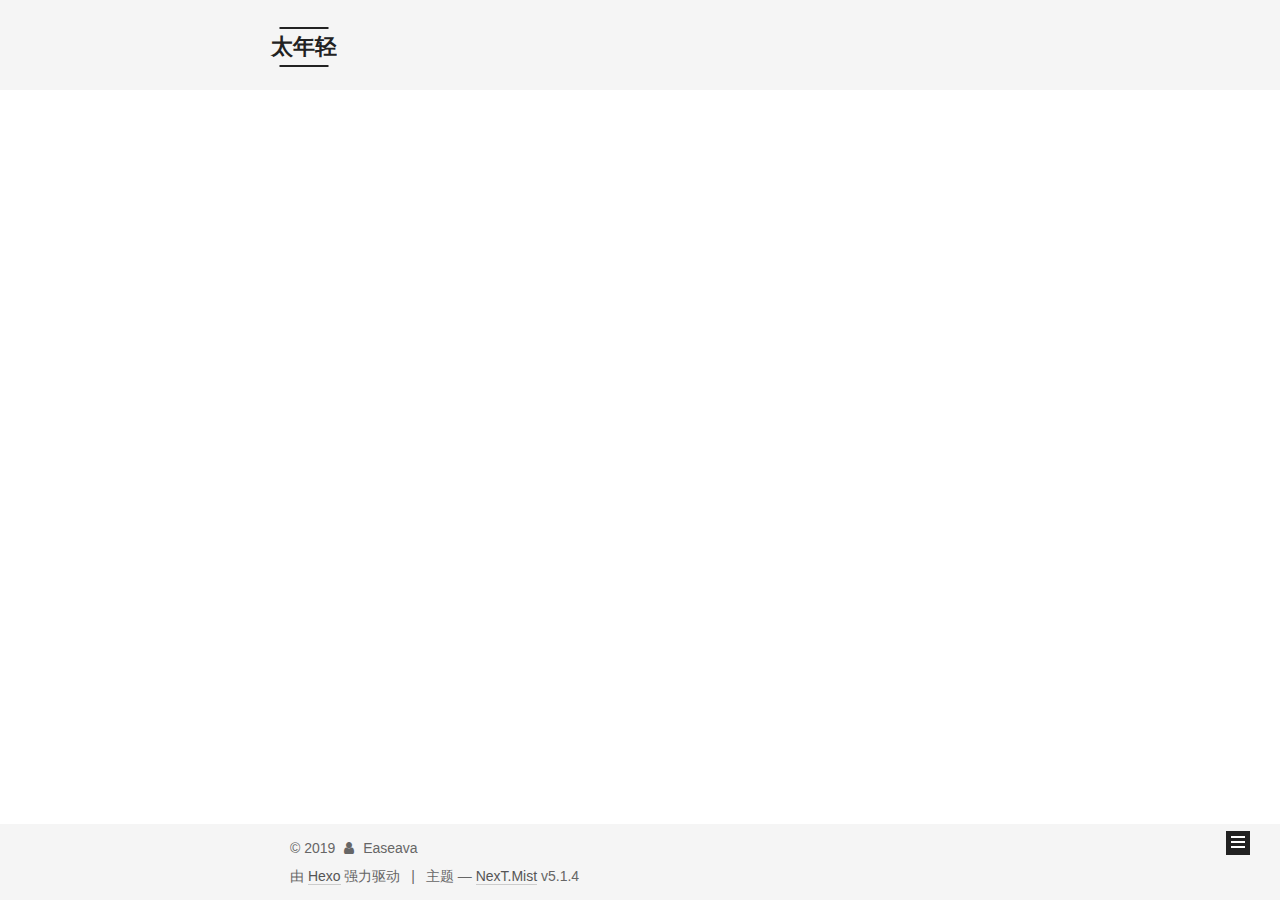
<file: tags/k8s/index.html>
<!DOCTYPE html>



  


<html class="theme-next mist use-motion" lang="zh-Hans">
<head><meta name="generator" content="Hexo 3.9.0">
  <meta charset="UTF-8">
<meta http-equiv="X-UA-Compatible" content="IE=edge">
<meta name="viewport" content="width=device-width, initial-scale=1, maximum-scale=1">
<meta name="theme-color" content="#222">









<meta http-equiv="Cache-Control" content="no-transform">
<meta http-equiv="Cache-Control" content="no-siteapp">
















  
  
  <link href="/lib/fancybox/source/jquery.fancybox.css?v=2.1.5" rel="stylesheet" type="text/css">







<link href="/lib/font-awesome/css/font-awesome.min.css?v=4.6.2" rel="stylesheet" type="text/css">

<link href="/css/main.css?v=5.1.4" rel="stylesheet" type="text/css">


  <link rel="apple-touch-icon" sizes="180x180" href="/images/apple-touch-icon-next.png?v=5.1.4">


  <link rel="icon" type="image/png" sizes="32x32" href="/images/favicon-32x32-next.png?v=5.1.4">


  <link rel="icon" type="image/png" sizes="16x16" href="/images/favicon-16x16-next.png?v=5.1.4">


  <link rel="mask-icon" href="/images/logo.svg?v=5.1.4" color="#222">





  <meta name="keywords" content="Hexo, NexT">










<meta property="og:type" content="website">
<meta property="og:title" content="太年轻">
<meta property="og:url" content="http://easeava.github.com/tags/k8s/index.html">
<meta property="og:site_name" content="太年轻">
<meta property="og:locale" content="zh-Hans">
<meta name="twitter:card" content="summary">
<meta name="twitter:title" content="太年轻">



<script type="text/javascript" id="hexo.configurations">
  var NexT = window.NexT || {};
  var CONFIG = {
    root: '/',
    scheme: 'Mist',
    version: '5.1.4',
    sidebar: {"position":"left","display":"post","offset":12,"b2t":false,"scrollpercent":false,"onmobile":false},
    fancybox: true,
    tabs: true,
    motion: {"enable":true,"async":false,"transition":{"post_block":"fadeIn","post_header":"slideDownIn","post_body":"slideDownIn","coll_header":"slideLeftIn","sidebar":"slideUpIn"}},
    duoshuo: {
      userId: '0',
      author: '博主'
    },
    algolia: {
      applicationID: '',
      apiKey: '',
      indexName: '',
      hits: {"per_page":10},
      labels: {"input_placeholder":"Search for Posts","hits_empty":"We didn't find any results for the search: ${query}","hits_stats":"${hits} results found in ${time} ms"}
    }
  };
</script>



  <link rel="canonical" href="http://easeava.github.com/tags/k8s/">





  <title>标签: k8s | 太年轻</title>
  





  <script type="text/javascript">
    var _hmt = _hmt || [];
    (function() {
      var hm = document.createElement("script");
      hm.src = "https://hm.baidu.com/hm.js?eac47a65acb2ab0b118ce0f2b9b5373a";
      var s = document.getElementsByTagName("script")[0];
      s.parentNode.insertBefore(hm, s);
    })();
  </script>




</head>

<body itemscope itemtype="http://schema.org/WebPage" lang="zh-Hans">

  
  
    
  

  <div class="container sidebar-position-left ">
    <div class="headband"></div>

    <header id="header" class="header" itemscope itemtype="http://schema.org/WPHeader">
      <div class="header-inner"><div class="site-brand-wrapper">
  <div class="site-meta ">
    

    <div class="custom-logo-site-title">
      <a href="/" class="brand" rel="start">
        <span class="logo-line-before"><i></i></span>
        <span class="site-title">太年轻</span>
        <span class="logo-line-after"><i></i></span>
      </a>
    </div>
      
        <p class="site-subtitle"></p>
      
  </div>

  <div class="site-nav-toggle">
    <button>
      <span class="btn-bar"></span>
      <span class="btn-bar"></span>
      <span class="btn-bar"></span>
    </button>
  </div>
</div>

<nav class="site-nav">
  

  
    <ul id="menu" class="menu">
      
        
        <li class="menu-item menu-item-home">
          <a href="/" rel="section">
            
              <i class="menu-item-icon fa fa-fw fa-home"></i> <br>
            
            首页
          </a>
        </li>
      
        
        <li class="menu-item menu-item-tags">
          <a href="/tags/" rel="section">
            
              <i class="menu-item-icon fa fa-fw fa-tags"></i> <br>
            
            标签
          </a>
        </li>
      
        
        <li class="menu-item menu-item-categories">
          <a href="/categories/" rel="section">
            
              <i class="menu-item-icon fa fa-fw fa-th"></i> <br>
            
            分类
          </a>
        </li>
      
        
        <li class="menu-item menu-item-archives">
          <a href="/archives/" rel="section">
            
              <i class="menu-item-icon fa fa-fw fa-archive"></i> <br>
            
            归档
          </a>
        </li>
      

      
    </ul>
  

  
</nav>



 </div>
    </header>

    <main id="main" class="main">
      <div class="main-inner">
        <div class="content-wrap">
          <div id="content" class="content">
            

  
  
  
  <div class="post-block tag">

    <div id="posts" class="posts-collapse">
      <div class="collection-title">
        <h1>k8s<small>标签</small>
        </h1>
      </div>

      
        

  <article class="post post-type-normal" itemscope itemtype="http://schema.org/Article">
    <header class="post-header">

      <h2 class="post-title">
        
            <a class="post-title-link" href="/k8s/k8s-build/" itemprop="url">
              
                <span itemprop="name">Ubuntu18 搭建k8s测试环境</span>
              
            </a>
        
      </h2>

      <div class="post-meta">
        <time class="post-time" itemprop="dateCreated" datetime="2019-04-28T13:42:33+08:00" content="2019-04-28">
          04-28
        </time>
      </div>

    </header>
  </article>


      
    </div>

  </div>
  
  
  

  


          </div>
          


          

        </div>
        
          
  
  <div class="sidebar-toggle">
    <div class="sidebar-toggle-line-wrap">
      <span class="sidebar-toggle-line sidebar-toggle-line-first"></span>
      <span class="sidebar-toggle-line sidebar-toggle-line-middle"></span>
      <span class="sidebar-toggle-line sidebar-toggle-line-last"></span>
    </div>
  </div>

  <aside id="sidebar" class="sidebar">
    
    <div class="sidebar-inner">

      

      

      <section class="site-overview-wrap sidebar-panel sidebar-panel-active">
        <div class="site-overview">
          <div class="site-author motion-element" itemprop="author" itemscope itemtype="http://schema.org/Person">
            
              <p class="site-author-name" itemprop="name">Easeava</p>
              <p class="site-description motion-element" itemprop="description"></p>
          </div>

          <nav class="site-state motion-element">

            
              <div class="site-state-item site-state-posts">
              
                <a href="/archives/">
              
                  <span class="site-state-item-count">1</span>
                  <span class="site-state-item-name">日志</span>
                </a>
              </div>
            

            
              
              
              <div class="site-state-item site-state-categories">
                <a href="/categories/index.html">
                  <span class="site-state-item-count">1</span>
                  <span class="site-state-item-name">分类</span>
                </a>
              </div>
            

            
              
              
              <div class="site-state-item site-state-tags">
                <a href="/tags/index.html">
                  <span class="site-state-item-count">3</span>
                  <span class="site-state-item-name">标签</span>
                </a>
              </div>
            

          </nav>

          

          

          
          

          
          

          

        </div>
      </section>

      

      

    </div>
  </aside>


        
      </div>
    </main>

    <footer id="footer" class="footer">
      <div class="footer-inner">
        <div class="copyright">&copy; <span itemprop="copyrightYear">2019</span>
  <span class="with-love">
    <i class="fa fa-user"></i>
  </span>
  <span class="author" itemprop="copyrightHolder">Easeava</span>

  
</div>


  <div class="powered-by">由 <a class="theme-link" target="_blank" href="https://hexo.io">Hexo</a> 强力驱动</div>



  <span class="post-meta-divider">|</span>



  <div class="theme-info">主题 &mdash; <a class="theme-link" target="_blank" href="https://github.com/iissnan/hexo-theme-next">NexT.Mist</a> v5.1.4</div>




        







        
      </div>
    </footer>

    
      <div class="back-to-top">
        <i class="fa fa-arrow-up"></i>
        
      </div>
    

    

  </div>

  

<script type="text/javascript">
  if (Object.prototype.toString.call(window.Promise) !== '[object Function]') {
    window.Promise = null;
  }
</script>









  












  
  
    <script type="text/javascript" src="/lib/jquery/index.js?v=2.1.3"></script>
  

  
  
    <script type="text/javascript" src="/lib/fastclick/lib/fastclick.min.js?v=1.0.6"></script>
  

  
  
    <script type="text/javascript" src="/lib/jquery_lazyload/jquery.lazyload.js?v=1.9.7"></script>
  

  
  
    <script type="text/javascript" src="/lib/velocity/velocity.min.js?v=1.2.1"></script>
  

  
  
    <script type="text/javascript" src="/lib/velocity/velocity.ui.min.js?v=1.2.1"></script>
  

  
  
    <script type="text/javascript" src="/lib/fancybox/source/jquery.fancybox.pack.js?v=2.1.5"></script>
  


  


  <script type="text/javascript" src="/js/src/utils.js?v=5.1.4"></script>

  <script type="text/javascript" src="/js/src/motion.js?v=5.1.4"></script>



  
  

  

  


  <script type="text/javascript" src="/js/src/bootstrap.js?v=5.1.4"></script>



  


  




	





  





  












  





  

  

  

  
  

  

  

  

</body>
</html>
</file>
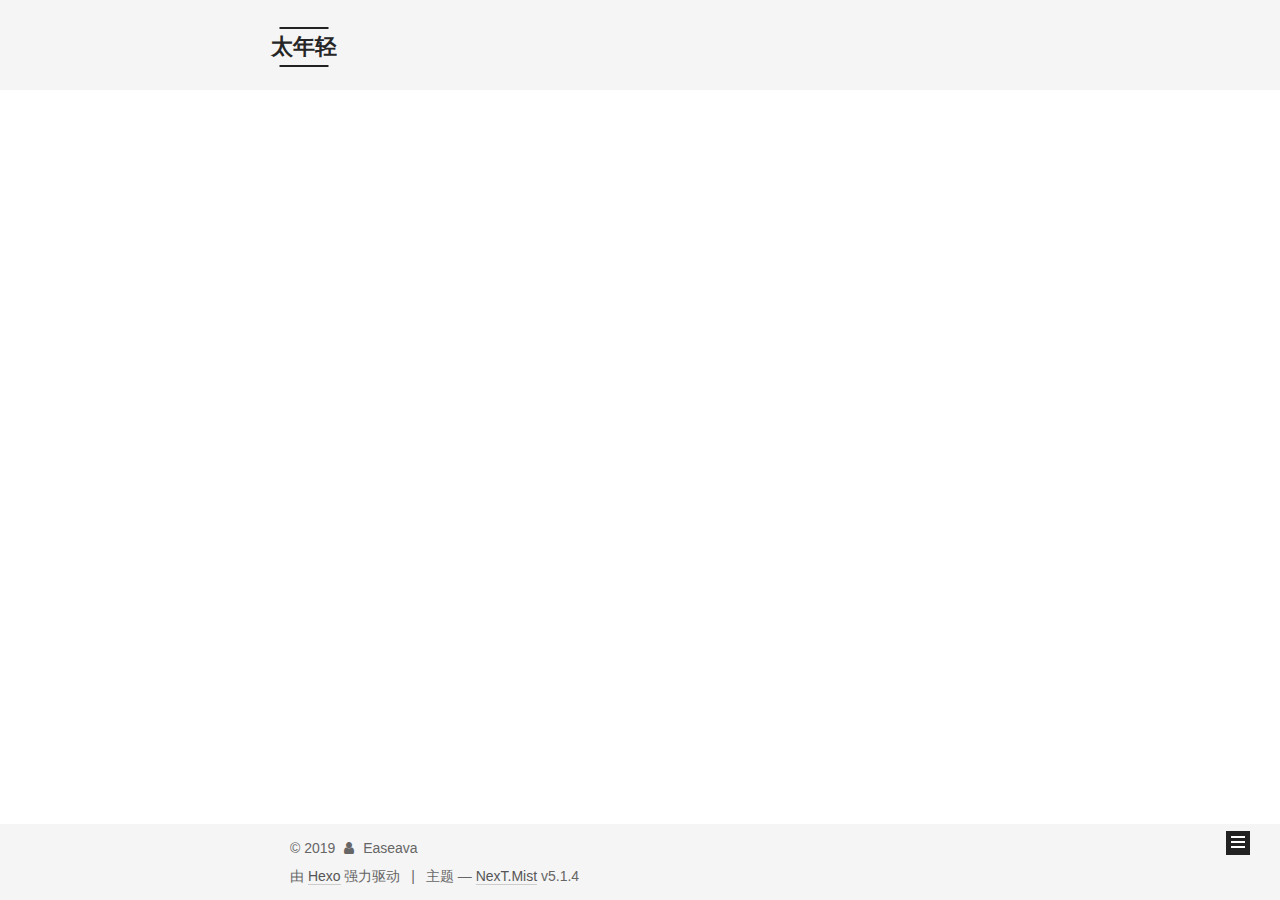
<file: tags/kubernetes/index.html>
<!DOCTYPE html>



  


<html class="theme-next mist use-motion" lang="zh-Hans">
<head><meta name="generator" content="Hexo 3.9.0">
  <meta charset="UTF-8">
<meta http-equiv="X-UA-Compatible" content="IE=edge">
<meta name="viewport" content="width=device-width, initial-scale=1, maximum-scale=1">
<meta name="theme-color" content="#222">









<meta http-equiv="Cache-Control" content="no-transform">
<meta http-equiv="Cache-Control" content="no-siteapp">
















  
  
  <link href="/lib/fancybox/source/jquery.fancybox.css?v=2.1.5" rel="stylesheet" type="text/css">







<link href="/lib/font-awesome/css/font-awesome.min.css?v=4.6.2" rel="stylesheet" type="text/css">

<link href="/css/main.css?v=5.1.4" rel="stylesheet" type="text/css">


  <link rel="apple-touch-icon" sizes="180x180" href="/images/apple-touch-icon-next.png?v=5.1.4">


  <link rel="icon" type="image/png" sizes="32x32" href="/images/favicon-32x32-next.png?v=5.1.4">


  <link rel="icon" type="image/png" sizes="16x16" href="/images/favicon-16x16-next.png?v=5.1.4">


  <link rel="mask-icon" href="/images/logo.svg?v=5.1.4" color="#222">





  <meta name="keywords" content="Hexo, NexT">










<meta property="og:type" content="website">
<meta property="og:title" content="太年轻">
<meta property="og:url" content="http://easeava.github.com/tags/kubernetes/index.html">
<meta property="og:site_name" content="太年轻">
<meta property="og:locale" content="zh-Hans">
<meta name="twitter:card" content="summary">
<meta name="twitter:title" content="太年轻">



<script type="text/javascript" id="hexo.configurations">
  var NexT = window.NexT || {};
  var CONFIG = {
    root: '/',
    scheme: 'Mist',
    version: '5.1.4',
    sidebar: {"position":"left","display":"post","offset":12,"b2t":false,"scrollpercent":false,"onmobile":false},
    fancybox: true,
    tabs: true,
    motion: {"enable":true,"async":false,"transition":{"post_block":"fadeIn","post_header":"slideDownIn","post_body":"slideDownIn","coll_header":"slideLeftIn","sidebar":"slideUpIn"}},
    duoshuo: {
      userId: '0',
      author: '博主'
    },
    algolia: {
      applicationID: '',
      apiKey: '',
      indexName: '',
      hits: {"per_page":10},
      labels: {"input_placeholder":"Search for Posts","hits_empty":"We didn't find any results for the search: ${query}","hits_stats":"${hits} results found in ${time} ms"}
    }
  };
</script>



  <link rel="canonical" href="http://easeava.github.com/tags/kubernetes/">





  <title>标签: kubernetes | 太年轻</title>
  





  <script type="text/javascript">
    var _hmt = _hmt || [];
    (function() {
      var hm = document.createElement("script");
      hm.src = "https://hm.baidu.com/hm.js?eac47a65acb2ab0b118ce0f2b9b5373a";
      var s = document.getElementsByTagName("script")[0];
      s.parentNode.insertBefore(hm, s);
    })();
  </script>




</head>

<body itemscope itemtype="http://schema.org/WebPage" lang="zh-Hans">

  
  
    
  

  <div class="container sidebar-position-left ">
    <div class="headband"></div>

    <header id="header" class="header" itemscope itemtype="http://schema.org/WPHeader">
      <div class="header-inner"><div class="site-brand-wrapper">
  <div class="site-meta ">
    

    <div class="custom-logo-site-title">
      <a href="/" class="brand" rel="start">
        <span class="logo-line-before"><i></i></span>
        <span class="site-title">太年轻</span>
        <span class="logo-line-after"><i></i></span>
      </a>
    </div>
      
        <p class="site-subtitle"></p>
      
  </div>

  <div class="site-nav-toggle">
    <button>
      <span class="btn-bar"></span>
      <span class="btn-bar"></span>
      <span class="btn-bar"></span>
    </button>
  </div>
</div>

<nav class="site-nav">
  

  
    <ul id="menu" class="menu">
      
        
        <li class="menu-item menu-item-home">
          <a href="/" rel="section">
            
              <i class="menu-item-icon fa fa-fw fa-home"></i> <br>
            
            首页
          </a>
        </li>
      
        
        <li class="menu-item menu-item-tags">
          <a href="/tags/" rel="section">
            
              <i class="menu-item-icon fa fa-fw fa-tags"></i> <br>
            
            标签
          </a>
        </li>
      
        
        <li class="menu-item menu-item-categories">
          <a href="/categories/" rel="section">
            
              <i class="menu-item-icon fa fa-fw fa-th"></i> <br>
            
            分类
          </a>
        </li>
      
        
        <li class="menu-item menu-item-archives">
          <a href="/archives/" rel="section">
            
              <i class="menu-item-icon fa fa-fw fa-archive"></i> <br>
            
            归档
          </a>
        </li>
      

      
    </ul>
  

  
</nav>



 </div>
    </header>

    <main id="main" class="main">
      <div class="main-inner">
        <div class="content-wrap">
          <div id="content" class="content">
            

  
  
  
  <div class="post-block tag">

    <div id="posts" class="posts-collapse">
      <div class="collection-title">
        <h1>kubernetes<small>标签</small>
        </h1>
      </div>

      
        

  <article class="post post-type-normal" itemscope itemtype="http://schema.org/Article">
    <header class="post-header">

      <h2 class="post-title">
        
            <a class="post-title-link" href="/k8s/k8s-build/" itemprop="url">
              
                <span itemprop="name">Ubuntu18 搭建k8s测试环境</span>
              
            </a>
        
      </h2>

      <div class="post-meta">
        <time class="post-time" itemprop="dateCreated" datetime="2019-04-28T13:42:33+08:00" content="2019-04-28">
          04-28
        </time>
      </div>

    </header>
  </article>


      
    </div>

  </div>
  
  
  

  


          </div>
          


          

        </div>
        
          
  
  <div class="sidebar-toggle">
    <div class="sidebar-toggle-line-wrap">
      <span class="sidebar-toggle-line sidebar-toggle-line-first"></span>
      <span class="sidebar-toggle-line sidebar-toggle-line-middle"></span>
      <span class="sidebar-toggle-line sidebar-toggle-line-last"></span>
    </div>
  </div>

  <aside id="sidebar" class="sidebar">
    
    <div class="sidebar-inner">

      

      

      <section class="site-overview-wrap sidebar-panel sidebar-panel-active">
        <div class="site-overview">
          <div class="site-author motion-element" itemprop="author" itemscope itemtype="http://schema.org/Person">
            
              <p class="site-author-name" itemprop="name">Easeava</p>
              <p class="site-description motion-element" itemprop="description"></p>
          </div>

          <nav class="site-state motion-element">

            
              <div class="site-state-item site-state-posts">
              
                <a href="/archives/">
              
                  <span class="site-state-item-count">1</span>
                  <span class="site-state-item-name">日志</span>
                </a>
              </div>
            

            
              
              
              <div class="site-state-item site-state-categories">
                <a href="/categories/index.html">
                  <span class="site-state-item-count">1</span>
                  <span class="site-state-item-name">分类</span>
                </a>
              </div>
            

            
              
              
              <div class="site-state-item site-state-tags">
                <a href="/tags/index.html">
                  <span class="site-state-item-count">3</span>
                  <span class="site-state-item-name">标签</span>
                </a>
              </div>
            

          </nav>

          

          

          
          

          
          

          

        </div>
      </section>

      

      

    </div>
  </aside>


        
      </div>
    </main>

    <footer id="footer" class="footer">
      <div class="footer-inner">
        <div class="copyright">&copy; <span itemprop="copyrightYear">2019</span>
  <span class="with-love">
    <i class="fa fa-user"></i>
  </span>
  <span class="author" itemprop="copyrightHolder">Easeava</span>

  
</div>


  <div class="powered-by">由 <a class="theme-link" target="_blank" href="https://hexo.io">Hexo</a> 强力驱动</div>



  <span class="post-meta-divider">|</span>



  <div class="theme-info">主题 &mdash; <a class="theme-link" target="_blank" href="https://github.com/iissnan/hexo-theme-next">NexT.Mist</a> v5.1.4</div>




        







        
      </div>
    </footer>

    
      <div class="back-to-top">
        <i class="fa fa-arrow-up"></i>
        
      </div>
    

    

  </div>

  

<script type="text/javascript">
  if (Object.prototype.toString.call(window.Promise) !== '[object Function]') {
    window.Promise = null;
  }
</script>









  












  
  
    <script type="text/javascript" src="/lib/jquery/index.js?v=2.1.3"></script>
  

  
  
    <script type="text/javascript" src="/lib/fastclick/lib/fastclick.min.js?v=1.0.6"></script>
  

  
  
    <script type="text/javascript" src="/lib/jquery_lazyload/jquery.lazyload.js?v=1.9.7"></script>
  

  
  
    <script type="text/javascript" src="/lib/velocity/velocity.min.js?v=1.2.1"></script>
  

  
  
    <script type="text/javascript" src="/lib/velocity/velocity.ui.min.js?v=1.2.1"></script>
  

  
  
    <script type="text/javascript" src="/lib/fancybox/source/jquery.fancybox.pack.js?v=2.1.5"></script>
  


  


  <script type="text/javascript" src="/js/src/utils.js?v=5.1.4"></script>

  <script type="text/javascript" src="/js/src/motion.js?v=5.1.4"></script>



  
  

  

  


  <script type="text/javascript" src="/js/src/bootstrap.js?v=5.1.4"></script>



  


  




	





  





  












  





  

  

  

  
  

  

  

  

</body>
</html>
</file>
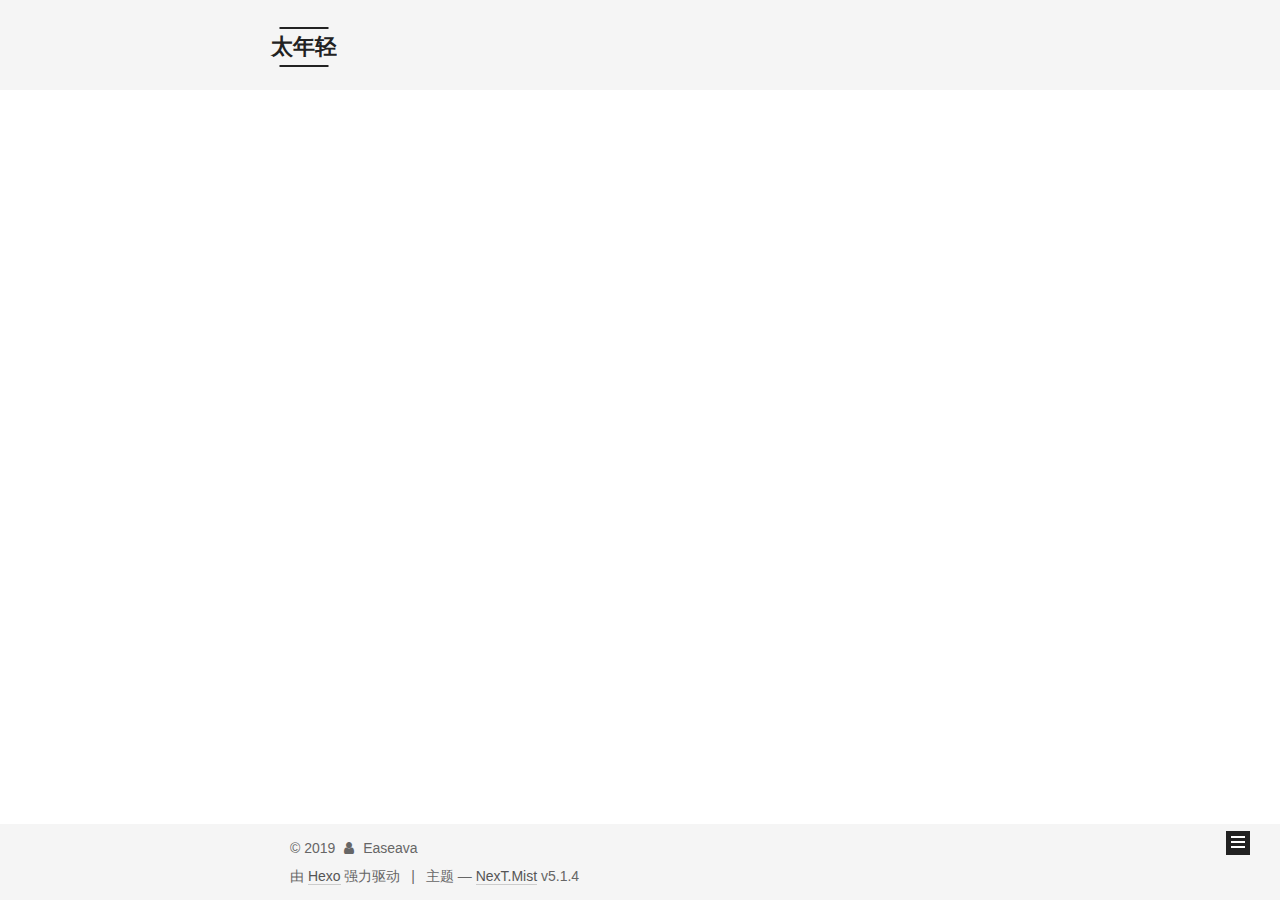
<file: tags/ubuntu18/index.html>
<!DOCTYPE html>



  


<html class="theme-next mist use-motion" lang="zh-Hans">
<head><meta name="generator" content="Hexo 3.9.0">
  <meta charset="UTF-8">
<meta http-equiv="X-UA-Compatible" content="IE=edge">
<meta name="viewport" content="width=device-width, initial-scale=1, maximum-scale=1">
<meta name="theme-color" content="#222">









<meta http-equiv="Cache-Control" content="no-transform">
<meta http-equiv="Cache-Control" content="no-siteapp">
















  
  
  <link href="/lib/fancybox/source/jquery.fancybox.css?v=2.1.5" rel="stylesheet" type="text/css">







<link href="/lib/font-awesome/css/font-awesome.min.css?v=4.6.2" rel="stylesheet" type="text/css">

<link href="/css/main.css?v=5.1.4" rel="stylesheet" type="text/css">


  <link rel="apple-touch-icon" sizes="180x180" href="/images/apple-touch-icon-next.png?v=5.1.4">


  <link rel="icon" type="image/png" sizes="32x32" href="/images/favicon-32x32-next.png?v=5.1.4">


  <link rel="icon" type="image/png" sizes="16x16" href="/images/favicon-16x16-next.png?v=5.1.4">


  <link rel="mask-icon" href="/images/logo.svg?v=5.1.4" color="#222">





  <meta name="keywords" content="Hexo, NexT">










<meta property="og:type" content="website">
<meta property="og:title" content="太年轻">
<meta property="og:url" content="http://easeava.github.com/tags/ubuntu18/index.html">
<meta property="og:site_name" content="太年轻">
<meta property="og:locale" content="zh-Hans">
<meta name="twitter:card" content="summary">
<meta name="twitter:title" content="太年轻">



<script type="text/javascript" id="hexo.configurations">
  var NexT = window.NexT || {};
  var CONFIG = {
    root: '/',
    scheme: 'Mist',
    version: '5.1.4',
    sidebar: {"position":"left","display":"post","offset":12,"b2t":false,"scrollpercent":false,"onmobile":false},
    fancybox: true,
    tabs: true,
    motion: {"enable":true,"async":false,"transition":{"post_block":"fadeIn","post_header":"slideDownIn","post_body":"slideDownIn","coll_header":"slideLeftIn","sidebar":"slideUpIn"}},
    duoshuo: {
      userId: '0',
      author: '博主'
    },
    algolia: {
      applicationID: '',
      apiKey: '',
      indexName: '',
      hits: {"per_page":10},
      labels: {"input_placeholder":"Search for Posts","hits_empty":"We didn't find any results for the search: ${query}","hits_stats":"${hits} results found in ${time} ms"}
    }
  };
</script>



  <link rel="canonical" href="http://easeava.github.com/tags/ubuntu18/">





  <title>标签: ubuntu18 | 太年轻</title>
  





  <script type="text/javascript">
    var _hmt = _hmt || [];
    (function() {
      var hm = document.createElement("script");
      hm.src = "https://hm.baidu.com/hm.js?eac47a65acb2ab0b118ce0f2b9b5373a";
      var s = document.getElementsByTagName("script")[0];
      s.parentNode.insertBefore(hm, s);
    })();
  </script>




</head>

<body itemscope itemtype="http://schema.org/WebPage" lang="zh-Hans">

  
  
    
  

  <div class="container sidebar-position-left ">
    <div class="headband"></div>

    <header id="header" class="header" itemscope itemtype="http://schema.org/WPHeader">
      <div class="header-inner"><div class="site-brand-wrapper">
  <div class="site-meta ">
    

    <div class="custom-logo-site-title">
      <a href="/" class="brand" rel="start">
        <span class="logo-line-before"><i></i></span>
        <span class="site-title">太年轻</span>
        <span class="logo-line-after"><i></i></span>
      </a>
    </div>
      
        <p class="site-subtitle"></p>
      
  </div>

  <div class="site-nav-toggle">
    <button>
      <span class="btn-bar"></span>
      <span class="btn-bar"></span>
      <span class="btn-bar"></span>
    </button>
  </div>
</div>

<nav class="site-nav">
  

  
    <ul id="menu" class="menu">
      
        
        <li class="menu-item menu-item-home">
          <a href="/" rel="section">
            
              <i class="menu-item-icon fa fa-fw fa-home"></i> <br>
            
            首页
          </a>
        </li>
      
        
        <li class="menu-item menu-item-tags">
          <a href="/tags/" rel="section">
            
              <i class="menu-item-icon fa fa-fw fa-tags"></i> <br>
            
            标签
          </a>
        </li>
      
        
        <li class="menu-item menu-item-categories">
          <a href="/categories/" rel="section">
            
              <i class="menu-item-icon fa fa-fw fa-th"></i> <br>
            
            分类
          </a>
        </li>
      
        
        <li class="menu-item menu-item-archives">
          <a href="/archives/" rel="section">
            
              <i class="menu-item-icon fa fa-fw fa-archive"></i> <br>
            
            归档
          </a>
        </li>
      

      
    </ul>
  

  
</nav>



 </div>
    </header>

    <main id="main" class="main">
      <div class="main-inner">
        <div class="content-wrap">
          <div id="content" class="content">
            

  
  
  
  <div class="post-block tag">

    <div id="posts" class="posts-collapse">
      <div class="collection-title">
        <h1>ubuntu18<small>标签</small>
        </h1>
      </div>

      
        

  <article class="post post-type-normal" itemscope itemtype="http://schema.org/Article">
    <header class="post-header">

      <h2 class="post-title">
        
            <a class="post-title-link" href="/k8s/k8s-build/" itemprop="url">
              
                <span itemprop="name">Ubuntu18 搭建k8s测试环境</span>
              
            </a>
        
      </h2>

      <div class="post-meta">
        <time class="post-time" itemprop="dateCreated" datetime="2019-04-28T13:42:33+08:00" content="2019-04-28">
          04-28
        </time>
      </div>

    </header>
  </article>


      
    </div>

  </div>
  
  
  

  


          </div>
          


          

        </div>
        
          
  
  <div class="sidebar-toggle">
    <div class="sidebar-toggle-line-wrap">
      <span class="sidebar-toggle-line sidebar-toggle-line-first"></span>
      <span class="sidebar-toggle-line sidebar-toggle-line-middle"></span>
      <span class="sidebar-toggle-line sidebar-toggle-line-last"></span>
    </div>
  </div>

  <aside id="sidebar" class="sidebar">
    
    <div class="sidebar-inner">

      

      

      <section class="site-overview-wrap sidebar-panel sidebar-panel-active">
        <div class="site-overview">
          <div class="site-author motion-element" itemprop="author" itemscope itemtype="http://schema.org/Person">
            
              <p class="site-author-name" itemprop="name">Easeava</p>
              <p class="site-description motion-element" itemprop="description"></p>
          </div>

          <nav class="site-state motion-element">

            
              <div class="site-state-item site-state-posts">
              
                <a href="/archives/">
              
                  <span class="site-state-item-count">1</span>
                  <span class="site-state-item-name">日志</span>
                </a>
              </div>
            

            
              
              
              <div class="site-state-item site-state-categories">
                <a href="/categories/index.html">
                  <span class="site-state-item-count">1</span>
                  <span class="site-state-item-name">分类</span>
                </a>
              </div>
            

            
              
              
              <div class="site-state-item site-state-tags">
                <a href="/tags/index.html">
                  <span class="site-state-item-count">3</span>
                  <span class="site-state-item-name">标签</span>
                </a>
              </div>
            

          </nav>

          

          

          
          

          
          

          

        </div>
      </section>

      

      

    </div>
  </aside>


        
      </div>
    </main>

    <footer id="footer" class="footer">
      <div class="footer-inner">
        <div class="copyright">&copy; <span itemprop="copyrightYear">2019</span>
  <span class="with-love">
    <i class="fa fa-user"></i>
  </span>
  <span class="author" itemprop="copyrightHolder">Easeava</span>

  
</div>


  <div class="powered-by">由 <a class="theme-link" target="_blank" href="https://hexo.io">Hexo</a> 强力驱动</div>



  <span class="post-meta-divider">|</span>



  <div class="theme-info">主题 &mdash; <a class="theme-link" target="_blank" href="https://github.com/iissnan/hexo-theme-next">NexT.Mist</a> v5.1.4</div>




        







        
      </div>
    </footer>

    
      <div class="back-to-top">
        <i class="fa fa-arrow-up"></i>
        
      </div>
    

    

  </div>

  

<script type="text/javascript">
  if (Object.prototype.toString.call(window.Promise) !== '[object Function]') {
    window.Promise = null;
  }
</script>









  












  
  
    <script type="text/javascript" src="/lib/jquery/index.js?v=2.1.3"></script>
  

  
  
    <script type="text/javascript" src="/lib/fastclick/lib/fastclick.min.js?v=1.0.6"></script>
  

  
  
    <script type="text/javascript" src="/lib/jquery_lazyload/jquery.lazyload.js?v=1.9.7"></script>
  

  
  
    <script type="text/javascript" src="/lib/velocity/velocity.min.js?v=1.2.1"></script>
  

  
  
    <script type="text/javascript" src="/lib/velocity/velocity.ui.min.js?v=1.2.1"></script>
  

  
  
    <script type="text/javascript" src="/lib/fancybox/source/jquery.fancybox.pack.js?v=2.1.5"></script>
  


  


  <script type="text/javascript" src="/js/src/utils.js?v=5.1.4"></script>

  <script type="text/javascript" src="/js/src/motion.js?v=5.1.4"></script>



  
  

  

  


  <script type="text/javascript" src="/js/src/bootstrap.js?v=5.1.4"></script>



  


  




	





  





  












  





  

  

  

  
  

  

  

  

</body>
</html>
</file>
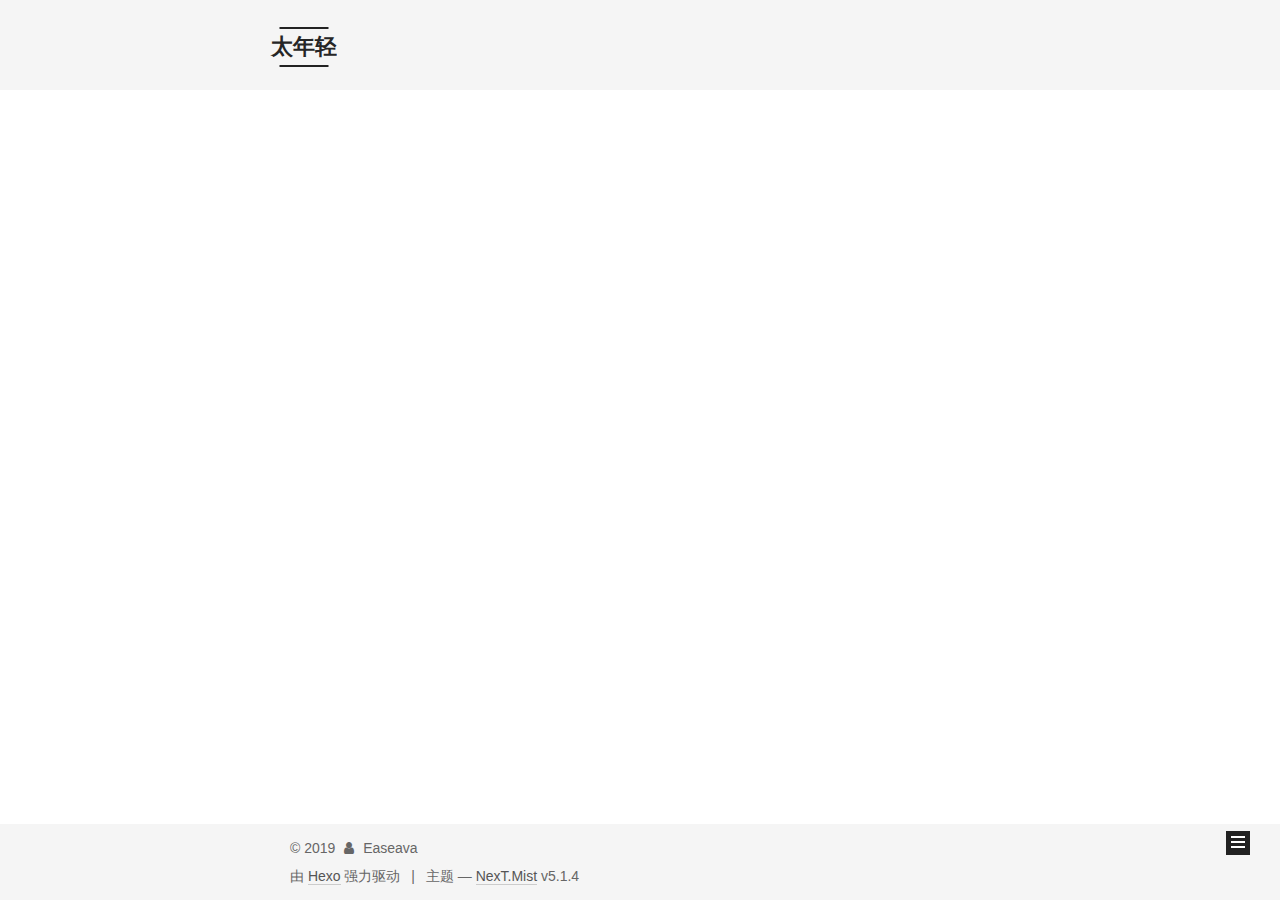
<file: archives/2019/04/index.html>
<!DOCTYPE html>



  


<html class="theme-next mist use-motion" lang="zh-Hans">
<head><meta name="generator" content="Hexo 3.9.0">
  <meta charset="UTF-8">
<meta http-equiv="X-UA-Compatible" content="IE=edge">
<meta name="viewport" content="width=device-width, initial-scale=1, maximum-scale=1">
<meta name="theme-color" content="#222">









<meta http-equiv="Cache-Control" content="no-transform">
<meta http-equiv="Cache-Control" content="no-siteapp">
















  
  
  <link href="/lib/fancybox/source/jquery.fancybox.css?v=2.1.5" rel="stylesheet" type="text/css">







<link href="/lib/font-awesome/css/font-awesome.min.css?v=4.6.2" rel="stylesheet" type="text/css">

<link href="/css/main.css?v=5.1.4" rel="stylesheet" type="text/css">


  <link rel="apple-touch-icon" sizes="180x180" href="/images/apple-touch-icon-next.png?v=5.1.4">


  <link rel="icon" type="image/png" sizes="32x32" href="/images/favicon-32x32-next.png?v=5.1.4">


  <link rel="icon" type="image/png" sizes="16x16" href="/images/favicon-16x16-next.png?v=5.1.4">


  <link rel="mask-icon" href="/images/logo.svg?v=5.1.4" color="#222">





  <meta name="keywords" content="Hexo, NexT">










<meta property="og:type" content="website">
<meta property="og:title" content="太年轻">
<meta property="og:url" content="http://easeava.github.com/archives/2019/04/index.html">
<meta property="og:site_name" content="太年轻">
<meta property="og:locale" content="zh-Hans">
<meta name="twitter:card" content="summary">
<meta name="twitter:title" content="太年轻">



<script type="text/javascript" id="hexo.configurations">
  var NexT = window.NexT || {};
  var CONFIG = {
    root: '/',
    scheme: 'Mist',
    version: '5.1.4',
    sidebar: {"position":"left","display":"post","offset":12,"b2t":false,"scrollpercent":false,"onmobile":false},
    fancybox: true,
    tabs: true,
    motion: {"enable":true,"async":false,"transition":{"post_block":"fadeIn","post_header":"slideDownIn","post_body":"slideDownIn","coll_header":"slideLeftIn","sidebar":"slideUpIn"}},
    duoshuo: {
      userId: '0',
      author: '博主'
    },
    algolia: {
      applicationID: '',
      apiKey: '',
      indexName: '',
      hits: {"per_page":10},
      labels: {"input_placeholder":"Search for Posts","hits_empty":"We didn't find any results for the search: ${query}","hits_stats":"${hits} results found in ${time} ms"}
    }
  };
</script>



  <link rel="canonical" href="http://easeava.github.com/archives/2019/04/">





  <title>归档 | 太年轻</title>
  





  <script type="text/javascript">
    var _hmt = _hmt || [];
    (function() {
      var hm = document.createElement("script");
      hm.src = "https://hm.baidu.com/hm.js?eac47a65acb2ab0b118ce0f2b9b5373a";
      var s = document.getElementsByTagName("script")[0];
      s.parentNode.insertBefore(hm, s);
    })();
  </script>




</head>

<body itemscope itemtype="http://schema.org/WebPage" lang="zh-Hans">

  
  
    
  

  <div class="container sidebar-position-left page-archive">
    <div class="headband"></div>

    <header id="header" class="header" itemscope itemtype="http://schema.org/WPHeader">
      <div class="header-inner"><div class="site-brand-wrapper">
  <div class="site-meta ">
    

    <div class="custom-logo-site-title">
      <a href="/" class="brand" rel="start">
        <span class="logo-line-before"><i></i></span>
        <span class="site-title">太年轻</span>
        <span class="logo-line-after"><i></i></span>
      </a>
    </div>
      
        <p class="site-subtitle"></p>
      
  </div>

  <div class="site-nav-toggle">
    <button>
      <span class="btn-bar"></span>
      <span class="btn-bar"></span>
      <span class="btn-bar"></span>
    </button>
  </div>
</div>

<nav class="site-nav">
  

  
    <ul id="menu" class="menu">
      
        
        <li class="menu-item menu-item-home">
          <a href="/" rel="section">
            
              <i class="menu-item-icon fa fa-fw fa-home"></i> <br>
            
            首页
          </a>
        </li>
      
        
        <li class="menu-item menu-item-tags">
          <a href="/tags/" rel="section">
            
              <i class="menu-item-icon fa fa-fw fa-tags"></i> <br>
            
            标签
          </a>
        </li>
      
        
        <li class="menu-item menu-item-categories">
          <a href="/categories/" rel="section">
            
              <i class="menu-item-icon fa fa-fw fa-th"></i> <br>
            
            分类
          </a>
        </li>
      
        
        <li class="menu-item menu-item-archives">
          <a href="/archives/" rel="section">
            
              <i class="menu-item-icon fa fa-fw fa-archive"></i> <br>
            
            归档
          </a>
        </li>
      

      
    </ul>
  

  
</nav>



 </div>
    </header>

    <main id="main" class="main">
      <div class="main-inner">
        <div class="content-wrap">
          <div id="content" class="content">
            

  
  
  
  <div class="post-block archive">
    <div id="posts" class="posts-collapse">
      <span class="archive-move-on"></span>

      <span class="archive-page-counter">
        
        
        
          
        
        嗯..! 目前共计 1 篇日志。 继续努力。
      </span>

      

        
        
        

        
          
          <div class="collection-title">
            <h1 class="archive-year" id="archive-year-2019">2019</h1>
          </div>
        
        

        

  <article class="post post-type-normal" itemscope itemtype="http://schema.org/Article">
    <header class="post-header">

      <h2 class="post-title">
        
            <a class="post-title-link" href="/k8s/k8s-build/" itemprop="url">
              
                <span itemprop="name">Ubuntu18 搭建k8s测试环境</span>
              
            </a>
        
      </h2>

      <div class="post-meta">
        <time class="post-time" itemprop="dateCreated" datetime="2019-04-28T13:42:33+08:00" content="2019-04-28">
          04-28
        </time>
      </div>

    </header>
  </article>



      

    </div>
  </div>
  
  
  

  



          </div>
          


          

        </div>
        
          
  
  <div class="sidebar-toggle">
    <div class="sidebar-toggle-line-wrap">
      <span class="sidebar-toggle-line sidebar-toggle-line-first"></span>
      <span class="sidebar-toggle-line sidebar-toggle-line-middle"></span>
      <span class="sidebar-toggle-line sidebar-toggle-line-last"></span>
    </div>
  </div>

  <aside id="sidebar" class="sidebar">
    
    <div class="sidebar-inner">

      

      

      <section class="site-overview-wrap sidebar-panel sidebar-panel-active">
        <div class="site-overview">
          <div class="site-author motion-element" itemprop="author" itemscope itemtype="http://schema.org/Person">
            
              <p class="site-author-name" itemprop="name">Easeava</p>
              <p class="site-description motion-element" itemprop="description"></p>
          </div>

          <nav class="site-state motion-element">

            
              <div class="site-state-item site-state-posts">
              
                <a href="/archives/">
              
                  <span class="site-state-item-count">1</span>
                  <span class="site-state-item-name">日志</span>
                </a>
              </div>
            

            
              
              
              <div class="site-state-item site-state-categories">
                <a href="/categories/index.html">
                  <span class="site-state-item-count">1</span>
                  <span class="site-state-item-name">分类</span>
                </a>
              </div>
            

            
              
              
              <div class="site-state-item site-state-tags">
                <a href="/tags/index.html">
                  <span class="site-state-item-count">3</span>
                  <span class="site-state-item-name">标签</span>
                </a>
              </div>
            

          </nav>

          

          

          
          

          
          

          

        </div>
      </section>

      

      

    </div>
  </aside>


        
      </div>
    </main>

    <footer id="footer" class="footer">
      <div class="footer-inner">
        <div class="copyright">&copy; <span itemprop="copyrightYear">2019</span>
  <span class="with-love">
    <i class="fa fa-user"></i>
  </span>
  <span class="author" itemprop="copyrightHolder">Easeava</span>

  
</div>


  <div class="powered-by">由 <a class="theme-link" target="_blank" href="https://hexo.io">Hexo</a> 强力驱动</div>



  <span class="post-meta-divider">|</span>



  <div class="theme-info">主题 &mdash; <a class="theme-link" target="_blank" href="https://github.com/iissnan/hexo-theme-next">NexT.Mist</a> v5.1.4</div>




        







        
      </div>
    </footer>

    
      <div class="back-to-top">
        <i class="fa fa-arrow-up"></i>
        
      </div>
    

    

  </div>

  

<script type="text/javascript">
  if (Object.prototype.toString.call(window.Promise) !== '[object Function]') {
    window.Promise = null;
  }
</script>









  












  
  
    <script type="text/javascript" src="/lib/jquery/index.js?v=2.1.3"></script>
  

  
  
    <script type="text/javascript" src="/lib/fastclick/lib/fastclick.min.js?v=1.0.6"></script>
  

  
  
    <script type="text/javascript" src="/lib/jquery_lazyload/jquery.lazyload.js?v=1.9.7"></script>
  

  
  
    <script type="text/javascript" src="/lib/velocity/velocity.min.js?v=1.2.1"></script>
  

  
  
    <script type="text/javascript" src="/lib/velocity/velocity.ui.min.js?v=1.2.1"></script>
  

  
  
    <script type="text/javascript" src="/lib/fancybox/source/jquery.fancybox.pack.js?v=2.1.5"></script>
  


  


  <script type="text/javascript" src="/js/src/utils.js?v=5.1.4"></script>

  <script type="text/javascript" src="/js/src/motion.js?v=5.1.4"></script>



  
  

  

  


  <script type="text/javascript" src="/js/src/bootstrap.js?v=5.1.4"></script>



  


  




	





  





  












  





  

  

  

  
  

  

  

  

</body>
</html>
</file>
<file: css/main.css>
/* normalize.css v3.0.2 | MIT License | git.io/normalize */
html {
  font-family: sans-serif; /* 1 */
  -ms-text-size-adjust: 100%; /* 2 */
  -webkit-text-size-adjust: 100%; /* 2 */
}
body {
  margin: 0;
}
article,
aside,
details,
figcaption,
figure,
footer,
header,
hgroup,
main,
menu,
nav,
section,
summary {
  display: block;
}
audio,
canvas,
progress,
video {
  display: inline-block; /* 1 */
  vertical-align: baseline; /* 2 */
}
audio:not([controls]) {
  display: none;
  height: 0;
}
[hidden],
template {
  display: none;
}
a {
  background-color: transparent;
}
a:active,
a:hover {
  outline: 0;
}
abbr[title] {
  border-bottom: 1px dotted;
}
b,
strong {
  font-weight: bold;
}
dfn {
  font-style: italic;
}
h1 {
  font-size: 2em;
  margin: 0.67em 0;
}
mark {
  background: #ff0;
  color: #000;
}
small {
  font-size: 80%;
}
sub,
sup {
  font-size: 75%;
  line-height: 0;
  position: relative;
  vertical-align: baseline;
}
sup {
  top: -0.5em;
}
sub {
  bottom: -0.25em;
}
img {
  border: 0;
}
svg:not(:root) {
  overflow: hidden;
}
figure {
  margin: 1em 40px;
}
hr {
  -moz-box-sizing: content-box;
  box-sizing: content-box;
  height: 0;
}
pre {
  overflow: auto;
}
code,
kbd,
pre,
samp {
  font-family: monospace, monospace;
  font-size: 1em;
}
button,
input,
optgroup,
select,
textarea {
  color: inherit; /* 1 */
  font: inherit; /* 2 */
  margin: 0; /* 3 */
}
button {
  overflow: visible;
}
button,
select {
  text-transform: none;
}
button,
html input[type="button"],
input[type="reset"],
input[type="submit"] {
  -webkit-appearance: button; /* 2 */
  cursor: pointer; /* 3 */
}
button[disabled],
html input[disabled] {
  cursor: default;
}
button::-moz-focus-inner,
input::-moz-focus-inner {
  border: 0;
  padding: 0;
}
input {
  line-height: normal;
}
input[type="checkbox"],
input[type="radio"] {
  box-sizing: border-box; /* 1 */
  padding: 0; /* 2 */
}
input[type="number"]::-webkit-inner-spin-button,
input[type="number"]::-webkit-outer-spin-button {
  height: auto;
}
input[type="search"] {
  -webkit-appearance: textfield; /* 1 */
  -moz-box-sizing: content-box;
  -webkit-box-sizing: content-box; /* 2 */
  box-sizing: content-box;
}
input[type="search"]::-webkit-search-cancel-button,
input[type="search"]::-webkit-search-decoration {
  -webkit-appearance: none;
}
fieldset {
  border: 1px solid #c0c0c0;
  margin: 0 2px;
  padding: 0.35em 0.625em 0.75em;
}
legend {
  border: 0; /* 1 */
  padding: 0; /* 2 */
}
textarea {
  overflow: auto;
}
optgroup {
  font-weight: bold;
}
table {
  border-collapse: collapse;
  border-spacing: 0;
}
td,
th {
  padding: 0;
}
::selection {
  background: #262a30;
  color: #fff;
}
body {
  position: relative;
  font-family: 'Lato', "PingFang SC", "Microsoft YaHei", sans-serif;
  font-size: 14px;
  line-height: 2;
  color: #555;
  background: #fff;
}
@media (max-width: 767px) {
  body {
    padding-right: 0 !important;
  }
}
@media (min-width: 768px) and (max-width: 991px) {
  body {
    padding-right: 0 !important;
  }
}
@media (min-width: 1600px) {
  body {
    font-size: 16px;
  }
}
h1,
h2,
h3,
h4,
h5,
h6 {
  margin: 0;
  padding: 0;
  font-weight: bold;
  line-height: 1.5;
  font-family: 'Lato', "PingFang SC", "Microsoft YaHei", sans-serif;
}
h2,
h3,
h4,
h5,
h6 {
  margin: 20px 0 15px;
}
h1 {
  font-size: 24px;
}
@media (max-width: 767px) {
  h1 {
    font-size: 20px;
  }
}
h2 {
  font-size: 22px;
}
@media (max-width: 767px) {
  h2 {
    font-size: 18px;
  }
}
h3 {
  font-size: 20px;
}
@media (max-width: 767px) {
  h3 {
    font-size: 16px;
  }
}
h4 {
  font-size: 18px;
}
@media (max-width: 767px) {
  h4 {
    font-size: 14px;
  }
}
h5 {
  font-size: 16px;
}
@media (max-width: 767px) {
  h5 {
    font-size: 12px;
  }
}
h6 {
  font-size: 14px;
}
@media (max-width: 767px) {
  h6 {
    font-size: 10px;
  }
}
p {
  margin: 0 0 20px 0;
}
a {
  color: #555;
  text-decoration: none;
  outline: none;
  border-bottom: 1px solid #999;
  word-wrap: break-word;
}
a:hover {
  color: #222;
  border-bottom-color: #222;
}
blockquote {
  margin: 0;
  padding: 0;
}
img {
  display: block;
  margin: auto;
  max-width: 100%;
  height: auto;
}
hr {
  margin: 40px 0;
  height: 3px;
  border: none;
  background-color: #ddd;
  background-image: repeating-linear-gradient(-45deg, #fff, #fff 4px, transparent 4px, transparent 8px);
}
blockquote {
  padding: 0 15px;
  color: #666;
  border-left: 4px solid #ddd;
}
blockquote cite::before {
  content: "-";
  padding: 0 5px;
}
dt {
  font-weight: 700;
}
dd {
  margin: 0;
  padding: 0;
}
kbd {
  border: 1px solid #ccc;
  border-radius: 0.2em;
  box-shadow: 0.1em 0.1em 0.2em rgba(0,0,0,0.1);
  background-color: #f9f9f9;
  font-family: inherit;
  background-image: -webkit-linear-gradient(top, #eee, #fff, #eee);
  padding: 0.1em 0.3em;
  white-space: nowrap;
}
.text-left {
  text-align: left;
}
.text-center {
  text-align: center;
}
.text-right {
  text-align: right;
}
.text-justify {
  text-align: justify;
}
.text-nowrap {
  white-space: nowrap;
}
.text-lowercase {
  text-transform: lowercase;
}
.text-uppercase {
  text-transform: uppercase;
}
.text-capitalize {
  text-transform: capitalize;
}
.center-block {
  display: block;
  margin-left: auto;
  margin-right: auto;
}
.clearfix:before,
.clearfix:after {
  content: " ";
  display: table;
}
.clearfix:after {
  clear: both;
}
.pullquote {
  width: 45%;
}
.pullquote.left {
  float: left;
  margin-left: 5px;
  margin-right: 10px;
}
.pullquote.right {
  float: right;
  margin-left: 10px;
  margin-right: 5px;
}
.affix.affix.affix {
  position: fixed;
}
.translation {
  margin-top: -20px;
  font-size: 14px;
  color: #999;
}
.scrollbar-measure {
  width: 100px;
  height: 100px;
  overflow: scroll;
  position: absolute;
  top: -9999px;
}
.use-motion .motion-element {
  opacity: 0;
}
table {
  margin: 20px 0;
  width: 100%;
  border-collapse: collapse;
  border-spacing: 0;
  border: 1px solid #ddd;
  font-size: 14px;
  table-layout: fixed;
  word-wrap: break-all;
}
table>tbody>tr:nth-of-type(odd) {
  background-color: #f9f9f9;
}
table>tbody>tr:hover {
  background-color: #f5f5f5;
}
caption,
th,
td {
  padding: 8px;
  text-align: left;
  vertical-align: middle;
  font-weight: normal;
}
th,
td {
  border-bottom: 3px solid #ddd;
  border-right: 1px solid #eee;
}
th {
  padding-bottom: 10px;
  font-weight: 700;
}
td {
  border-bottom-width: 1px;
}
html,
body {
  height: 100%;
}
.container {
  position: relative;
  min-height: 100%;
}
.header-inner {
  margin: 0 auto;
  padding: 100px 0 70px;
  width: 700px;
}
@media (min-width: 1600px) {
  .container .header-inner {
    width: 900px;
  }
}
.main {
  padding-bottom: 150px;
}
.main-inner {
  margin: 0 auto;
  width: 700px;
}
@media (min-width: 1600px) {
  .container .main-inner {
    width: 900px;
  }
}
.footer {
  position: absolute;
  left: 0;
  bottom: 0;
  width: 100%;
  min-height: 50px;
}
.footer-inner {
  box-sizing: border-box;
  margin: 20px auto;
  width: 700px;
}
@media (min-width: 1600px) {
  .container .footer-inner {
    width: 900px;
  }
}
pre,
.highlight {
  overflow: auto;
  margin: 20px 0;
  padding: 0;
  font-size: 13px;
  color: #ccc;
  background: #2d2d2d;
  line-height: 1.6;
}
pre,
code {
  font-family: consolas, Menlo, "PingFang SC", "Microsoft YaHei", monospace;
}
code {
  padding: 2px 4px;
  word-wrap: break-word;
  color: #555;
  background: #eee;
  border-radius: 3px;
  font-size: 13px;
}
pre {
  padding: 10px;
}
pre code {
  padding: 0;
  color: #ccc;
  background: none;
  text-shadow: none;
}
.highlight {
  border-radius: 1px;
}
.highlight pre {
  border: none;
  margin: 0;
  padding: 10px 0;
}
.highlight table {
  margin: 0;
  width: auto;
  border: none;
}
.highlight td {
  border: none;
  padding: 0;
}
.highlight figcaption {
  font-size: 1em;
  color: #ccc;
  line-height: 1em;
  margin-bottom: 1em;
}
.highlight figcaption:before,
.highlight figcaption:after {
  content: " ";
  display: table;
}
.highlight figcaption:after {
  clear: both;
}
.highlight figcaption a {
  float: right;
  color: #ccc;
}
.highlight figcaption a:hover {
  border-bottom-color: #ccc;
}
.highlight .gutter pre {
  padding-left: 10px;
  padding-right: 10px;
  color: #999;
  text-align: right;
  background-color: #1b1b1b;
}
.highlight .code pre {
  width: 100%;
  padding-left: 10px;
  padding-right: 10px;
  background-color: #2d2d2d;
}
.highlight .line {
  height: 20px;
}
.gutter {
  -webkit-user-select: none;
  -moz-user-select: none;
  -ms-user-select: none;
  user-select: none;
}
.gist table {
  width: auto;
}
.gist table td {
  border: none;
}
pre .deletion {
  background: #008000;
}
pre .addition {
  background: #800000;
}
pre .meta {
  color: #c9c;
}
pre .comment {
  color: #999;
}
pre .variable,
pre .attribute,
pre .tag,
pre .regexp,
pre .ruby .constant,
pre .xml .tag .title,
pre .xml .pi,
pre .xml .doctype,
pre .html .doctype,
pre .css .id,
pre .css .class,
pre .css .pseudo {
  color: #f2777a;
}
pre .number,
pre .preprocessor,
pre .built_in,
pre .literal,
pre .params,
pre .constant,
pre .command {
  color: #f99157;
}
pre .ruby .class .title,
pre .css .rules .attribute,
pre .string,
pre .value,
pre .inheritance,
pre .header,
pre .ruby .symbol,
pre .xml .cdata,
pre .special,
pre .number,
pre .formula {
  color: #9c9;
}
pre .title,
pre .css .hexcolor {
  color: #6cc;
}
pre .function,
pre .python .decorator,
pre .python .title,
pre .ruby .function .title,
pre .ruby .title .keyword,
pre .perl .sub,
pre .javascript .title,
pre .coffeescript .title {
  color: #69c;
}
pre .keyword,
pre .javascript .function {
  color: #c9c;
}
.full-image.full-image.full-image.full-image {
  border: none;
  max-width: 100%;
  width: auto;
  margin: 20px auto 25px;
}
@media (min-width: 992px) {
  .full-image.full-image.full-image.full-image {
    max-width: none;
    width: 110%;
    margin: 25px -5%;
  }
}
.blockquote-center,
.page-home .post-type-quote blockquote,
.page-post-detail .post-type-quote blockquote {
  position: relative;
  margin: 40px 0;
  padding: 0;
  border-left: none;
  text-align: center;
}
.blockquote-center::before,
.page-home .post-type-quote blockquote::before,
.page-post-detail .post-type-quote blockquote::before,
.blockquote-center::after,
.page-home .post-type-quote blockquote::after,
.page-post-detail .post-type-quote blockquote::after {
  position: absolute;
  content: ' ';
  display: block;
  width: 100%;
  height: 24px;
  opacity: 0.2;
  background-repeat: no-repeat;
  background-position: 0 -6px;
  background-size: 22px 22px;
}
.blockquote-center::before,
.page-home .post-type-quote blockquote::before,
.page-post-detail .post-type-quote blockquote::before {
  top: -20px;
  background-image: url("../images/quote-l.svg");
  border-top: 1px solid #ccc;
}
.blockquote-center::after,
.page-home .post-type-quote blockquote::after,
.page-post-detail .post-type-quote blockquote::after {
  bottom: -20px;
  background-image: url("../images/quote-r.svg");
  border-bottom: 1px solid #ccc;
  background-position: 100% 8px;
}
.blockquote-center p,
.page-home .post-type-quote blockquote p,
.page-post-detail .post-type-quote blockquote p,
.blockquote-center div,
.page-home .post-type-quote blockquote div,
.page-post-detail .post-type-quote blockquote div {
  text-align: center;
}
.post .post-body .group-picture img {
  box-sizing: border-box;
  padding: 0 3px;
  border: none;
}
.post .group-picture-row {
  overflow: hidden;
  margin-top: 6px;
}
.post .group-picture-row:first-child {
  margin-top: 0;
}
.post .group-picture-column {
  float: left;
}
.page-post-detail .post-body .group-picture-column {
  float: none;
  margin-top: 10px;
  width: auto !important;
}
.page-post-detail .post-body .group-picture-column img {
  margin: 0 auto;
}
.page-archive .group-picture-container {
  overflow: hidden;
}
.page-archive .group-picture-row {
  float: left;
}
.page-archive .group-picture-row:first-child {
  margin-top: 6px;
}
.page-archive .group-picture-column {
  max-width: 150px;
  max-height: 150px;
}
.post-body .note {
  position: relative;
  padding: 15px;
  margin-bottom: 20px;
  border: 1px solid #eee;
  border-left-width: 5px;
  border-radius: 3px;
}
.post-body .note h2,
.post-body .note h3,
.post-body .note h4,
.post-body .note h5,
.post-body .note h6 {
  margin-top: 0;
  margin-bottom: 0;
  border-bottom: initial;
  padding-top: 0 !important;
}
.post-body .note p:first-child,
.post-body .note ul:first-child,
.post-body .note ol:first-child,
.post-body .note table:first-child,
.post-body .note pre:first-child,
.post-body .note blockquote:first-child {
  margin-top: 0;
}
.post-body .note p:last-child,
.post-body .note ul:last-child,
.post-body .note ol:last-child,
.post-body .note table:last-child,
.post-body .note pre:last-child,
.post-body .note blockquote:last-child {
  margin-bottom: 0;
}
.post-body .note.default {
  border-left-color: #777;
}
.post-body .note.default h2,
.post-body .note.default h3,
.post-body .note.default h4,
.post-body .note.default h5,
.post-body .note.default h6 {
  color: #777;
}
.post-body .note.primary {
  border-left-color: #6f42c1;
}
.post-body .note.primary h2,
.post-body .note.primary h3,
.post-body .note.primary h4,
.post-body .note.primary h5,
.post-body .note.primary h6 {
  color: #6f42c1;
}
.post-body .note.info {
  border-left-color: #428bca;
}
.post-body .note.info h2,
.post-body .note.info h3,
.post-body .note.info h4,
.post-body .note.info h5,
.post-body .note.info h6 {
  color: #428bca;
}
.post-body .note.success {
  border-left-color: #5cb85c;
}
.post-body .note.success h2,
.post-body .note.success h3,
.post-body .note.success h4,
.post-body .note.success h5,
.post-body .note.success h6 {
  color: #5cb85c;
}
.post-body .note.warning {
  border-left-color: #f0ad4e;
}
.post-body .note.warning h2,
.post-body .note.warning h3,
.post-body .note.warning h4,
.post-body .note.warning h5,
.post-body .note.warning h6 {
  color: #f0ad4e;
}
.post-body .note.danger {
  border-left-color: #d9534f;
}
.post-body .note.danger h2,
.post-body .note.danger h3,
.post-body .note.danger h4,
.post-body .note.danger h5,
.post-body .note.danger h6 {
  color: #d9534f;
}
.post-body .label {
  display: inline;
  padding: 0 2px;
  white-space: nowrap;
}
.post-body .label.default {
  background-color: #f0f0f0;
}
.post-body .label.primary {
  background-color: #efe6f7;
}
.post-body .label.info {
  background-color: #e5f2f8;
}
.post-body .label.success {
  background-color: #e7f4e9;
}
.post-body .label.warning {
  background-color: #fcf6e1;
}
.post-body .label.danger {
  background-color: #fae8eb;
}
.post-body .tabs {
  position: relative;
  display: block;
  margin-bottom: 20px;
  padding-top: 10px;
}
.post-body .tabs ul.nav-tabs {
  margin: 0;
  padding: 0;
  display: flex;
  margin-bottom: -1px;
}
@media (max-width: 413px) {
  .post-body .tabs ul.nav-tabs {
    display: block;
    margin-bottom: 5px;
  }
}
.post-body .tabs ul.nav-tabs li.tab {
  list-style-type: none !important;
  margin: 0 0.25em 0 0;
  border-top: 3px solid transparent;
  border-left: 1px solid transparent;
  border-right: 1px solid transparent;
}
@media (max-width: 413px) {
  .post-body .tabs ul.nav-tabs li.tab {
    margin: initial;
    border-top: 1px solid transparent;
    border-left: 3px solid transparent;
    border-right: 1px solid transparent;
    border-bottom: 1px solid transparent;
  }
}
.post-body .tabs ul.nav-tabs li.tab a {
  outline: 0;
  border-bottom: initial;
  display: block;
  line-height: 1.8em;
  padding: 0.25em 0.75em;
  transition-duration: 0.2s;
  transition-timing-function: ease-out;
  transition-delay: 0s;
}
.post-body .tabs ul.nav-tabs li.tab a i {
  width: 1.285714285714286em;
}
.post-body .tabs ul.nav-tabs li.tab.active {
  border-top: 3px solid #fc6423;
  border-left: 1px solid #ddd;
  border-right: 1px solid #ddd;
  background-color: #fff;
}
@media (max-width: 413px) {
  .post-body .tabs ul.nav-tabs li.tab.active {
    border-top: 1px solid #ddd;
    border-left: 3px solid #fc6423;
    border-right: 1px solid #ddd;
    border-bottom: 1px solid #ddd;
  }
}
.post-body .tabs ul.nav-tabs li.tab.active a {
  cursor: default;
  color: #555;
}
.post-body .tabs .tab-content {
  background-color: #fff;
}
.post-body .tabs .tab-content .tab-pane {
  border: 1px solid #ddd;
  padding: 20px 20px 0 20px;
}
.post-body .tabs .tab-content .tab-pane:not(.active) {
  display: none !important;
}
.post-body .tabs .tab-content .tab-pane.active {
  display: block !important;
}
.btn {
  display: inline-block;
  padding: 0 20px;
  font-size: 14px;
  color: #555;
  background: transparent;
  border: 2px solid #222;
  text-decoration: none;
  border-radius: 0;
  transition-property: background-color;
  transition-duration: 0.2s;
  transition-timing-function: ease-in-out;
  transition-delay: 0s;
  line-height: 2;
}
.btn:hover {
  border-color: #222;
  color: #222;
  background: #fff;
}
.btn +.btn {
  margin: 0 0 8px 8px;
}
.btn .fa-fw {
  width: 1.285714285714286em;
  text-align: left;
}
.btn-bar {
  display: block;
  width: 22px;
  height: 2px;
  background: #555;
  border-radius: 1px;
}
.btn-bar+.btn-bar {
  margin-top: 4px;
}
.pagination {
  margin: 120px 0 40px;
  text-align: center;
  border-top: 1px solid #eee;
}
.page-number-basic,
.pagination .prev,
.pagination .next,
.pagination .page-number,
.pagination .space {
  display: inline-block;
  position: relative;
  top: -1px;
  margin: 0 10px;
  padding: 0 11px;
}
@media (max-width: 767px) {
  .page-number-basic,
  .pagination .prev,
  .pagination .next,
  .pagination .page-number,
  .pagination .space {
    margin: 0 5px;
  }
}
.pagination .prev,
.pagination .next,
.pagination .page-number {
  border-bottom: 0;
  border-top: 1px solid #eee;
  transition-property: border-color;
  transition-duration: 0.2s;
  transition-timing-function: ease-in-out;
  transition-delay: 0s;
}
.pagination .prev:hover,
.pagination .next:hover,
.pagination .page-number:hover {
  border-top-color: #222;
}
.pagination .space {
  padding: 0;
  margin: 0;
}
.pagination .prev {
  margin-left: 0;
}
.pagination .next {
  margin-right: 0;
}
.pagination .page-number.current {
  color: #fff;
  background: #ccc;
  border-top-color: #ccc;
}
@media (max-width: 767px) {
  .pagination {
    border-top: none;
  }
  .pagination .prev,
  .pagination .next,
  .pagination .page-number {
    margin-bottom: 10px;
    border-top: 0;
    border-bottom: 1px solid #eee;
    padding: 0 10px;
  }
  .pagination .prev:hover,
  .pagination .next:hover,
  .pagination .page-number:hover {
    border-bottom-color: #222;
  }
}
.comments {
  margin: 60px 20px 0;
}
.tag-cloud {
  text-align: center;
}
.tag-cloud a {
  display: inline-block;
  margin: 10px;
}
.back-to-top {
  box-sizing: border-box;
  position: fixed;
  bottom: -100px;
  right: 30px;
  z-index: 1050;
  padding: 0 6px;
  width: 24px;
  background: #222;
  font-size: 12px;
  opacity: 1;
  color: #fff;
  cursor: pointer;
  text-align: center;
  -webkit-transform: translateZ(0);
  transition-property: bottom;
  transition-duration: 0.2s;
  transition-timing-function: ease-in-out;
  transition-delay: 0s;
}
@media (min-width: 768px) and (max-width: 991px) {
  .back-to-top {
    display: none !important;
  }
}
@media (max-width: 767px) {
  .back-to-top {
    display: none !important;
  }
}
.back-to-top.back-to-top-on {
  bottom: 19px;
}
.header {
  background: transparent;
}
.header-inner {
  position: relative;
}
.headband {
  height: 3px;
  background: #222;
}
.site-meta {
  margin: 0;
  text-align: left;
}
@media (max-width: 767px) {
  .site-meta {
    text-align: center;
  }
}
.brand {
  position: relative;
  display: inline-block;
  padding: 0 40px;
  color: #222;
  background: #222;
  border-bottom: none;
}
.brand:hover {
  color: #222;
}
.logo {
  display: inline-block;
  margin-right: 5px;
  line-height: 36px;
  vertical-align: top;
}
.site-title {
  display: inline-block;
  vertical-align: top;
  line-height: 36px;
  font-size: 20px;
  font-weight: normal;
  font-family: 'Lato', "PingFang SC", "Microsoft YaHei", sans-serif;
}
.site-subtitle {
  margin-top: 10px;
  font-size: 13px;
  color: #999;
}
.use-motion .brand {
  opacity: 0;
}
.use-motion .logo,
.use-motion .site-title,
.use-motion .site-subtitle {
  opacity: 0;
  position: relative;
  top: -10px;
}
.site-nav-toggle {
  display: none;
  position: absolute;
  top: 10px;
  left: 10px;
}
@media (max-width: 767px) {
  .site-nav-toggle {
    display: block;
  }
}
.site-nav-toggle button {
  margin-top: 2px;
  padding: 9px 10px;
  background: transparent;
  border: none;
}
@media (max-width: 767px) {
  .site-nav {
    display: none;
    margin: 0 -10px;
    padding: 0 10px;
    clear: both;
    border-top: 1px solid #ddd;
  }
}
@media (min-width: 768px) and (max-width: 991px) {
  .site-nav {
    display: block !important;
  }
}
@media (min-width: 992px) {
  .site-nav {
    display: block !important;
  }
}
.menu {
  margin-top: 20px;
  padding-left: 0;
  text-align: center;
}
.menu .menu-item {
  display: inline-block;
  margin: 0 10px;
  list-style: none;
}
@media screen and (max-width: 767px) {
  .menu .menu-item {
    margin-top: 10px;
  }
}
.menu .menu-item a {
  display: block;
  font-size: 13px;
  line-height: inherit;
  border-bottom: 1px solid transparent;
  transition-property: border-color;
  transition-duration: 0.2s;
  transition-timing-function: ease-in-out;
  transition-delay: 0s;
}
.menu .menu-item a:hover {
  border-bottom-color: #222;
}
.menu .menu-item .fa {
  margin-right: 5px;
}
.use-motion .menu-item {
  opacity: 0;
}
.post-body {
  font-family: 'Lato', "PingFang SC", "Microsoft YaHei", sans-serif;
}
@media (max-width: 767px) {
  .post-body {
    word-break: break-word;
  }
}
.post-body .fancybox img {
  display: block !important;
  margin: 0 auto;
  cursor: pointer;
  cursor: zoom-in;
  cursor: -webkit-zoom-in;
}
.post-body .image-caption,
.post-body .figure .caption {
  margin: -20px auto 15px;
  text-align: center;
  font-size: 14px;
  color: #999;
  font-weight: bold;
  line-height: 1;
}
.post-sticky-flag {
  display: inline-block;
  font-size: 16px;
  -ms-transform: rotate(30deg);
  -webkit-transform: rotate(30deg);
  -moz-transform: rotate(30deg);
  -ms-transform: rotate(30deg);
  -o-transform: rotate(30deg);
  transform: rotate(30deg);
}
.use-motion .post-block,
.use-motion .pagination,
.use-motion .comments {
  opacity: 0;
}
.use-motion .post-header {
  opacity: 0;
}
.use-motion .post-body {
  opacity: 0;
}
.use-motion .collection-title {
  opacity: 0;
}
.posts-expand {
  padding-top: 40px;
}
@media (max-width: 767px) {
  .posts-expand {
    margin: 0 20px;
  }
  .post-body pre .gutter pre {
    padding-right: 10px;
  }
  .post-body .highlight {
    margin-left: 0px;
    margin-right: 0px;
    padding: 0;
  }
  .post-body .highlight .gutter pre {
    padding-right: 10px;
  }
}
@media (min-width: 992px) {
  .posts-expand .post-body {
    text-align: justify;
  }
}
.posts-expand .post-body h2,
.posts-expand .post-body h3,
.posts-expand .post-body h4,
.posts-expand .post-body h5,
.posts-expand .post-body h6 {
  padding-top: 10px;
}
.posts-expand .post-body h2 .header-anchor,
.posts-expand .post-body h3 .header-anchor,
.posts-expand .post-body h4 .header-anchor,
.posts-expand .post-body h5 .header-anchor,
.posts-expand .post-body h6 .header-anchor {
  float: right;
  margin-left: 10px;
  color: #ccc;
  border-bottom-style: none;
  visibility: hidden;
}
.posts-expand .post-body h2 .header-anchor:hover,
.posts-expand .post-body h3 .header-anchor:hover,
.posts-expand .post-body h4 .header-anchor:hover,
.posts-expand .post-body h5 .header-anchor:hover,
.posts-expand .post-body h6 .header-anchor:hover {
  color: inherit;
}
.posts-expand .post-body h2:hover .header-anchor,
.posts-expand .post-body h3:hover .header-anchor,
.posts-expand .post-body h4:hover .header-anchor,
.posts-expand .post-body h5:hover .header-anchor,
.posts-expand .post-body h6:hover .header-anchor {
  visibility: visible;
}
.posts-expand .post-body ul li {
  list-style: circle;
}
.posts-expand .post-body img {
  box-sizing: border-box;
  margin: auto;
  padding: 3px;
  border: 1px solid #ddd;
}
.posts-expand .post-body .fancybox img {
  margin: 0 auto 25px;
}
@media (max-width: 767px) {
  .posts-collapse {
    margin: 0 20px;
  }
  .posts-collapse .post-title,
  .posts-collapse .post-meta {
    display: block;
    width: auto;
    text-align: left;
  }
}
.posts-collapse {
  position: relative;
  z-index: 1010;
  margin-left: 0;
}
.posts-collapse::after {
  content: " ";
  position: absolute;
  top: 20px;
  left: 0;
  margin-left: -2px;
  width: 4px;
  height: 100%;
  background: #f5f5f5;
  z-index: -1;
}
@media (max-width: 767px) {
  .posts-collapse {
    margin: 0 20px;
  }
}
.posts-collapse .collection-title {
  position: relative;
  margin: 60px 0;
}
.posts-collapse .collection-title h1,
.posts-collapse .collection-title h2 {
  margin-left: 20px;
}
.posts-collapse .collection-title small {
  color: #bbb;
  margin-left: 5px;
}
.posts-collapse .collection-title::before {
  content: " ";
  position: absolute;
  left: 0;
  top: 50%;
  margin-left: -4px;
  margin-top: -4px;
  width: 8px;
  height: 8px;
  background: #bbb;
  border-radius: 50%;
}
.posts-collapse .post {
  margin: 30px 0;
}
.posts-collapse .post-header {
  position: relative;
  transition-duration: 0.2s;
  transition-timing-function: ease-in-out;
  transition-delay: 0s;
  transition-property: border;
  border-bottom: 1px dashed #ccc;
}
.posts-collapse .post-header::before {
  content: " ";
  position: absolute;
  left: 0;
  top: 12px;
  width: 6px;
  height: 6px;
  margin-left: -4px;
  background: #bbb;
  border-radius: 50%;
  border: 1px solid #fff;
  transition-duration: 0.2s;
  transition-timing-function: ease-in-out;
  transition-delay: 0s;
  transition-property: background;
}
.posts-collapse .post-header:hover {
  border-bottom-color: #666;
}
.posts-collapse .post-header:hover::before {
  background: #222;
}
.posts-collapse .post-meta {
  position: absolute;
  font-size: 12px;
  left: 20px;
  top: 5px;
}
.posts-collapse .post-comments-count {
  display: none;
}
.posts-collapse .post-title {
  margin-left: 60px;
  font-size: 16px;
  font-weight: normal;
  line-height: inherit;
}
.posts-collapse .post-title::after {
  margin-left: 3px;
  opacity: 0.6;
}
.posts-collapse .post-title a {
  color: #666;
  border-bottom: none;
}
.page-home .post-type-quote .post-header,
.page-post-detail .post-type-quote .post-header,
.page-home .post-type-quote .post-tags,
.page-post-detail .post-type-quote .post-tags {
  display: none;
}
.posts-expand .post-title {
  text-align: center;
  word-break: break-word;
  font-weight: 400;
}
.posts-expand .post-title-link {
  display: inline-block;
  position: relative;
  color: #555;
  border-bottom: none;
  line-height: 1.2;
  vertical-align: top;
}
.posts-expand .post-title-link::before {
  content: "";
  position: absolute;
  width: 100%;
  height: 2px;
  bottom: 0;
  left: 0;
  background-color: #000;
  visibility: hidden;
  -webkit-transform: scaleX(0);
  -moz-transform: scaleX(0);
  -ms-transform: scaleX(0);
  -o-transform: scaleX(0);
  transform: scaleX(0);
  transition-duration: 0.2s;
  transition-timing-function: ease-in-out;
  transition-delay: 0s;
}
.posts-expand .post-title-link:hover::before {
  visibility: visible;
  -webkit-transform: scaleX(1);
  -moz-transform: scaleX(1);
  -ms-transform: scaleX(1);
  -o-transform: scaleX(1);
  transform: scaleX(1);
}
.posts-expand .post-title-link .fa {
  font-size: 16px;
}
.posts-expand .post-meta {
  margin: 3px 0 60px 0;
  color: #999;
  font-family: 'Lato', "PingFang SC", "Microsoft YaHei", sans-serif;
  font-size: 12px;
  text-align: center;
}
.posts-expand .post-meta .post-category-list {
  display: inline-block;
  margin: 0;
  padding: 3px;
}
.posts-expand .post-meta .post-category-list-link {
  color: #999;
}
.posts-expand .post-meta .post-description {
  font-size: 14px;
  margin-top: 2px;
}
.post-meta-divider {
  margin: 0 0.5em;
}
.post-meta-item-icon {
  margin-right: 3px;
}
@media (min-width: 768px) and (max-width: 991px) {
  .post-meta-item-icon {
    display: inline-block;
  }
}
@media (max-width: 767px) {
  .post-meta-item-icon {
    display: inline-block;
  }
}
@media (min-width: 768px) and (max-width: 991px) {
  .post-meta-item-text {
    display: none;
  }
}
@media (max-width: 767px) {
  .post-meta-item-text {
    display: none;
  }
}
@media (max-width: 767px) {
  .posts-expand .post-comments-count {
    display: none;
  }
}
.post-button {
  margin-top: 40px;
}
.posts-expand .post-tags {
  margin-top: 40px;
  text-align: center;
}
.posts-expand .post-tags a {
  display: inline-block;
  margin-right: 10px;
  font-size: 13px;
}
.post-nav {
  display: table;
  margin-top: 15px;
  width: 100%;
  border-top: 1px solid #eee;
}
.post-nav-divider {
  display: table-cell;
  width: 10%;
}
.post-nav-item {
  display: table-cell;
  padding: 10px 0 0 0;
  width: 45%;
  vertical-align: top;
}
.post-nav-item a {
  position: relative;
  display: block;
  line-height: 25px;
  font-size: 14px;
  color: #555;
  border-bottom: none;
}
.post-nav-item a:hover {
  color: #222;
  border-bottom: none;
}
.post-nav-item a:active {
  top: 2px;
}
.post-nav-item .fa {
  position: absolute;
  top: 8px;
  left: 0;
  font-size: 12px;
}
.post-nav-next a {
  padding-left: 15px;
}
.post-nav-prev {
  text-align: right;
}
.post-nav-prev a {
  padding-right: 15px;
}
.post-nav-prev .fa {
  right: 0;
  left: auto;
}
.posts-expand .post-eof {
  display: block;
  margin: 80px auto 60px;
  width: 8%;
  height: 1px;
  background: #ccc;
  text-align: center;
}
.post:last-child .post-eof.post-eof.post-eof {
  display: none;
}
.post-gallery {
  display: table;
  table-layout: fixed;
  width: 100%;
  border-collapse: separate;
}
.post-gallery-row {
  display: table-row;
}
.post-gallery .post-gallery-img {
  display: table-cell;
  text-align: center;
  vertical-align: middle;
  border: none;
}
.post-gallery .post-gallery-img img {
  max-width: 100%;
  max-height: 100%;
  border: none;
}
.fancybox-close,
.fancybox-close:hover {
  border: none;
}
.rtl.post-body p,
.rtl.post-body a,
.rtl.post-body h1,
.rtl.post-body h2,
.rtl.post-body h3,
.rtl.post-body h4,
.rtl.post-body h5,
.rtl.post-body h6,
.rtl.post-body li,
.rtl.post-body ul,
.rtl.post-body ol {
  direction: rtl;
  font-family: UKIJ Ekran;
}
.rtl.post-title {
  font-family: UKIJ Ekran;
}
.sidebar {
  position: fixed;
  right: 0;
  top: 0;
  bottom: 0;
  width: 0;
  z-index: 1040;
  box-shadow: inset 0 2px 6px #000;
  background: #222;
  -webkit-transform: translateZ(0);
}
.sidebar a {
  color: #999;
  border-bottom-color: #555;
}
.sidebar a:hover {
  color: #eee;
}
@media (min-width: 768px) and (max-width: 991px) {
  .sidebar {
    display: none !important;
  }
}
@media (max-width: 767px) {
  .sidebar {
    display: none !important;
  }
}
.sidebar-inner {
  position: relative;
  padding: 20px 10px;
  color: #999;
  text-align: center;
}
.site-overview-wrap {
  overflow: hidden;
}
.site-overview {
  overflow-y: auto;
  overflow-x: hidden;
}
.sidebar-toggle {
  position: fixed;
  right: 30px;
  bottom: 45px;
  width: 14px;
  height: 14px;
  padding: 5px;
  background: #222;
  line-height: 0;
  z-index: 1050;
  cursor: pointer;
  -webkit-transform: translateZ(0);
}
@media (min-width: 768px) and (max-width: 991px) {
  .sidebar-toggle {
    display: none !important;
  }
}
@media (max-width: 767px) {
  .sidebar-toggle {
    display: none !important;
  }
}
.sidebar-toggle-line {
  position: relative;
  display: inline-block;
  vertical-align: top;
  height: 2px;
  width: 100%;
  background: #fff;
  margin-top: 3px;
}
.sidebar-toggle-line:first-child {
  margin-top: 0;
}
.site-author-image {
  display: block;
  margin: 0 auto;
  padding: 2px;
  max-width: 96px;
  height: auto;
  border: 2px solid #333;
}
.site-author-name {
  margin: 5px 0 0;
  text-align: center;
  color: #f5f5f5;
  font-weight: normal;
}
.site-description {
  margin-top: 5px;
  text-align: center;
  font-size: 14px;
  color: #999;
}
.site-state {
  overflow: hidden;
  line-height: 1.4;
  white-space: nowrap;
  text-align: center;
}
.site-state-item {
  display: inline-block;
  padding: 0 15px;
  border-left: 1px solid #333;
}
.site-state-item:first-child {
  border-left: none;
}
.site-state-item a {
  border-bottom: none;
}
.site-state-item-count {
  display: block;
  text-align: center;
  color: inherit;
  font-weight: 600;
  font-size: 18px;
}
.site-state-item-name {
  font-size: 13px;
  color: inherit;
}
.feed-link {
  margin-top: 20px;
}
.feed-link a {
  display: inline-block;
  padding: 0 15px;
  color: #fc6423;
  border: 1px solid #fc6423;
  border-radius: 4px;
}
.feed-link a i {
  color: #fc6423;
  font-size: 14px;
}
.feed-link a:hover {
  color: #fff;
  background: #fc6423;
}
.feed-link a:hover i {
  color: #fff;
}
.links-of-author {
  margin-top: 20px;
}
.links-of-author a {
  display: inline-block;
  vertical-align: middle;
  margin-right: 10px;
  margin-bottom: 10px;
  border-bottom-color: #555;
  font-size: 13px;
}
.links-of-author a:before {
  display: inline-block;
  vertical-align: middle;
  margin-right: 3px;
  content: " ";
  width: 4px;
  height: 4px;
  border-radius: 50%;
  background: #06eced;
}
.links-of-blogroll {
  font-size: 13px;
}
.links-of-blogroll-title {
  margin-top: 20px;
  font-size: 14px;
  font-weight: 600;
}
.links-of-blogroll-list {
  margin: 0;
  padding: 0;
  list-style: none;
}
.links-of-blogroll-item {
  padding: 2px 10px;
}
.links-of-blogroll-item a {
  max-width: 280px;
  box-sizing: border-box;
  display: inline-block;
  overflow: hidden;
  white-space: nowrap;
  text-overflow: ellipsis;
}
.sidebar-nav {
  margin: 0 0 20px;
  padding-left: 0;
}
.sidebar-nav li {
  display: inline-block;
  cursor: pointer;
  border-bottom: 1px solid transparent;
  font-size: 14px;
  color: #555;
}
.sidebar-nav li:hover {
  color: #f5f5f5;
}
.page-post-detail .sidebar-nav-toc {
  padding: 0 5px;
}
.page-post-detail .sidebar-nav-overview {
  margin-left: 10px;
}
.sidebar-nav .sidebar-nav-active {
  color: #87daff;
  border-bottom-color: #87daff;
}
.sidebar-nav .sidebar-nav-active:hover {
  color: #87daff;
}
.sidebar-panel {
  display: none;
}
.sidebar-panel-active {
  display: block;
}
.post-toc-empty {
  font-size: 14px;
  color: #666;
}
.post-toc-wrap {
  overflow: hidden;
}
.post-toc {
  overflow: auto;
}
.post-toc ol {
  margin: 0;
  padding: 0 2px 5px 10px;
  text-align: left;
  list-style: none;
  font-size: 14px;
}
.post-toc ol > ol {
  padding-left: 0;
}
.post-toc ol a {
  transition-duration: 0.2s;
  transition-timing-function: ease-in-out;
  transition-delay: 0s;
  transition-property: all;
  color: #999;
  border-bottom-color: #555;
}
.post-toc ol a:hover {
  color: #ccc;
  border-bottom-color: #ccc;
}
.post-toc .nav-item {
  overflow: hidden;
  text-overflow: ellipsis;
  text-align: justify;
  white-space: nowrap;
  line-height: 1.8;
}
.post-toc .nav .nav-child {
  display: none;
}
.post-toc .nav .active > .nav-child {
  display: block;
}
.post-toc .nav .active-current > .nav-child {
  display: block;
}
.post-toc .nav .active-current > .nav-child > .nav-item {
  display: block;
}
.post-toc .nav .active > a {
  color: #87daff;
  border-bottom-color: #87daff;
}
.post-toc .nav .active-current > a {
  color: #87daff;
}
.post-toc .nav .active-current > a:hover {
  color: #87daff;
}
.footer {
  font-size: 14px;
  color: #999;
}
.footer img {
  border: none;
}
.footer-inner {
  text-align: center;
}
.with-love {
  display: inline-block;
  margin: 0 5px;
}
.powered-by,
.theme-info {
  display: inline-block;
}
.cc-license {
  margin-top: 10px;
  text-align: center;
}
.cc-license .cc-opacity {
  opacity: 0.7;
  border-bottom: none;
}
.cc-license .cc-opacity:hover {
  opacity: 0.9;
}
.cc-license img {
  display: inline-block;
}
.theme-next #ds-thread #ds-reset {
  color: #555;
}
.theme-next #ds-thread #ds-reset .ds-replybox {
  margin-bottom: 30px;
}
.theme-next #ds-thread #ds-reset .ds-replybox .ds-avatar,
.theme-next #ds-reset .ds-avatar img {
  box-shadow: none;
}
.theme-next #ds-thread #ds-reset .ds-textarea-wrapper {
  border-color: #c7d4e1;
  background: none;
  border-top-right-radius: 3px;
  border-top-left-radius: 3px;
}
.theme-next #ds-thread #ds-reset .ds-textarea-wrapper textarea {
  height: 60px;
}
.theme-next #ds-reset .ds-rounded-top {
  border-radius: 0;
}
.theme-next #ds-thread #ds-reset .ds-post-toolbar {
  box-sizing: border-box;
  border: 1px solid #c7d4e1;
  background: #f6f8fa;
}
.theme-next #ds-thread #ds-reset .ds-post-options {
  height: 40px;
  border: none;
  background: none;
}
.theme-next #ds-thread #ds-reset .ds-toolbar-buttons {
  top: 11px;
}
.theme-next #ds-thread #ds-reset .ds-sync {
  top: 5px;
}
.theme-next #ds-thread #ds-reset .ds-post-button {
  top: 4px;
  right: 5px;
  width: 90px;
  height: 30px;
  border: 1px solid #c5ced7;
  border-radius: 3px;
  background-image: linear-gradient(#fbfbfc, #f5f7f9);
  color: #60676d;
}
.theme-next #ds-thread #ds-reset .ds-post-button:hover {
  background-position: 0 -30px;
  color: #60676d;
}
.theme-next #ds-thread #ds-reset .ds-comments-info {
  padding: 10px 0;
}
.theme-next #ds-thread #ds-reset .ds-sort {
  display: none;
}
.theme-next #ds-thread #ds-reset li.ds-tab a.ds-current {
  border: none;
  background: #f6f8fa;
  color: #60676d;
}
.theme-next #ds-thread #ds-reset li.ds-tab a.ds-current:hover {
  background-color: #e9f0f7;
  color: #60676d;
}
.theme-next #ds-thread #ds-reset li.ds-tab a {
  border-radius: 2px;
  padding: 5px;
}
.theme-next #ds-thread #ds-reset .ds-login-buttons p {
  color: #999;
  line-height: 36px;
}
.theme-next #ds-thread #ds-reset .ds-login-buttons .ds-service-list li {
  height: 28px;
}
.theme-next #ds-thread #ds-reset .ds-service-list a {
  background: none;
  padding: 5px;
  border: 1px solid;
  border-radius: 3px;
  text-align: center;
}
.theme-next #ds-thread #ds-reset .ds-service-list a:hover {
  color: #fff;
  background: #666;
}
.theme-next #ds-thread #ds-reset .ds-service-list .ds-weibo {
  color: #fc9b00;
  border-color: #fc9b00;
}
.theme-next #ds-thread #ds-reset .ds-service-list .ds-weibo:hover {
  background: #fc9b00;
}
.theme-next #ds-thread #ds-reset .ds-service-list .ds-qq {
  color: #60a3ec;
  border-color: #60a3ec;
}
.theme-next #ds-thread #ds-reset .ds-service-list .ds-qq:hover {
  background: #60a3ec;
}
.theme-next #ds-thread #ds-reset .ds-service-list .ds-renren {
  color: #2e7ac4;
  border-color: #2e7ac4;
}
.theme-next #ds-thread #ds-reset .ds-service-list .ds-renren:hover {
  background: #2e7ac4;
}
.theme-next #ds-thread #ds-reset .ds-service-list .ds-douban {
  color: #37994c;
  border-color: #37994c;
}
.theme-next #ds-thread #ds-reset .ds-service-list .ds-douban:hover {
  background: #37994c;
}
.theme-next #ds-thread #ds-reset .ds-service-list .ds-kaixin {
  color: #fef20d;
  border-color: #fef20d;
}
.theme-next #ds-thread #ds-reset .ds-service-list .ds-kaixin:hover {
  background: #fef20d;
}
.theme-next #ds-thread #ds-reset .ds-service-list .ds-netease {
  color: #f00;
  border-color: #f00;
}
.theme-next #ds-thread #ds-reset .ds-service-list .ds-netease:hover {
  background: #f00;
}
.theme-next #ds-thread #ds-reset .ds-service-list .ds-sohu {
  color: #ffcb05;
  border-color: #ffcb05;
}
.theme-next #ds-thread #ds-reset .ds-service-list .ds-sohu:hover {
  background: #ffcb05;
}
.theme-next #ds-thread #ds-reset .ds-service-list .ds-baidu {
  color: #2831e0;
  border-color: #2831e0;
}
.theme-next #ds-thread #ds-reset .ds-service-list .ds-baidu:hover {
  background: #2831e0;
}
.theme-next #ds-thread #ds-reset .ds-service-list .ds-google {
  color: #166bec;
  border-color: #166bec;
}
.theme-next #ds-thread #ds-reset .ds-service-list .ds-google:hover {
  background: #166bec;
}
.theme-next #ds-thread #ds-reset .ds-service-list .ds-weixin {
  color: #00ce0d;
  border-color: #00ce0d;
}
.theme-next #ds-thread #ds-reset .ds-service-list .ds-weixin:hover {
  background: #00ce0d;
}
.theme-next #ds-thread #ds-reset .ds-service-list .ds-more-services {
  border: none;
}
.theme-next #ds-thread #ds-reset .ds-service-list .ds-more-services:hover {
  background: none;
}
.theme-next #ds-reset .duoshuo-ua-admin {
  display: inline-block;
  color: #f00;
}
.theme-next #ds-reset .duoshuo-ua-platform,
.theme-next #ds-reset .duoshuo-ua-browser {
  color: #ccc;
}
.theme-next #ds-reset .duoshuo-ua-platform .fa,
.theme-next #ds-reset .duoshuo-ua-browser .fa {
  display: inline-block;
  margin-right: 3px;
}
.theme-next #ds-reset .duoshuo-ua-separator {
  display: inline-block;
  margin-left: 5px;
}
.theme-next .this_ua {
  background-color: #ccc !important;
  border-radius: 4px;
  padding: 0 5px !important;
  margin: 1px 1px !important;
  border: 1px solid #bbb !important;
  color: #fff;
  display: inline-block !important;
}
.theme-next .this_ua.admin {
  background-color: #d9534f !important;
  border-color: #d9534f !important;
}
.theme-next .this_ua.platform.iOS,
.theme-next .this_ua.platform.Mac,
.theme-next .this_ua.platform.Windows {
  background-color: #39b3d7 !important;
  border-color: #46b8da !important;
}
.theme-next .this_ua.platform.Linux {
  background-color: #3a3a3a !important;
  border-color: #1f1f1f !important;
}
.theme-next .this_ua.platform.Android {
  background-color: #00c47d !important;
  border-color: #01b171 !important;
}
.theme-next .this_ua.browser.Mobile,
.theme-next .this_ua.browser.Chrome {
  background-color: #5cb85c !important;
  border-color: #4cae4c !important;
}
.theme-next .this_ua.browser.Firefox {
  background-color: #f0ad4e !important;
  border-color: #eea236 !important;
}
.theme-next .this_ua.browser.Maxthon,
.theme-next .this_ua.browser.IE {
  background-color: #428bca !important;
  border-color: #357ebd !important;
}
.theme-next .this_ua.browser.baidu,
.theme-next .this_ua.browser.UCBrowser,
.theme-next .this_ua.browser.Opera {
  background-color: #d9534f !important;
  border-color: #d43f3a !important;
}
.theme-next .this_ua.browser.Android,
.theme-next .this_ua.browser.QQBrowser {
  background-color: #78ace9 !important;
  border-color: #4cae4c !important;
}
.post-spread {
  margin-top: 20px;
  text-align: center;
}
.jiathis_style {
  display: inline-block;
}
.jiathis_style a {
  border: none;
}
.fa {
  font-family: FontAwesome !important;
}
.post-spread {
  margin-top: 20px;
  text-align: center;
}
.bdshare-slide-button-box a {
  border: none;
}
.bdsharebuttonbox {
  display: inline-block;
}
.bdsharebuttonbox a {
  border: none;
}
.local-search-pop-overlay {
  position: fixed;
  width: 100%;
  height: 100%;
  top: 0;
  left: 0;
  z-index: 2080;
  background-color: rgba(0,0,0,0.3);
}
.local-search-popup {
  display: none;
  position: fixed;
  top: 10%;
  left: 50%;
  margin-left: -350px;
  width: 700px;
  height: 80%;
  padding: 0;
  background: #fff;
  color: #333;
  z-index: 9999;
  border-radius: 5px;
}
@media (max-width: 767px) {
  .local-search-popup {
    padding: 0;
    top: 0;
    left: 0;
    margin: 0;
    width: 100%;
    height: 100%;
    border-radius: 0;
  }
}
.local-search-popup ul.search-result-list {
  padding: 0;
  margin: 0 5px;
}
.local-search-popup p.search-result {
  border-bottom: 1px dashed #ccc;
  padding: 5px 0;
}
.local-search-popup a.search-result-title {
  font-weight: bold;
  font-size: 16px;
}
.local-search-popup .search-keyword {
  border-bottom: 1px dashed #f00;
  font-weight: bold;
  color: #f00;
}
.local-search-popup .local-search-header {
  padding: 5px;
  height: 36px;
  background: #f5f5f5;
  border-top-left-radius: 5px;
  border-top-right-radius: 5px;
}
.local-search-popup #local-search-result {
  overflow: auto;
  position: relative;
  padding: 5px 25px;
  height: calc(100% - 55px);
}
.local-search-popup .local-search-input-wrapper {
  display: inline-block;
  width: calc(100% - 90px);
  height: 36px;
  line-height: 36px;
  padding: 0 5px;
}
.local-search-popup .local-search-input-wrapper input {
  padding: 8px 0;
  height: 20px;
  display: block;
  width: 100%;
  outline: none;
  border: none;
  background: transparent;
  vertical-align: middle;
}
.local-search-popup .search-icon,
.local-search-popup .popup-btn-close {
  display: inline-block;
  font-size: 18px;
  color: #999;
  height: 36px;
  width: 18px;
  padding-left: 10px;
  padding-right: 10px;
}
.local-search-popup .search-icon {
  float: left;
}
.local-search-popup .popup-btn-close {
  border-left: 1px solid #eee;
  float: right;
  cursor: pointer;
}
.local-search-popup #no-result {
  position: absolute;
  left: 50%;
  top: 50%;
  -webkit-transform: translate(-50%, -50%);
  -webkit-transform: translate(-50%, -50%);
  -moz-transform: translate(-50%, -50%);
  -ms-transform: translate(-50%, -50%);
  -o-transform: translate(-50%, -50%);
  transform: translate(-50%, -50%);
  color: #ccc;
}
.site-uv,
.site-pv,
.page-pv {
  display: inline-block;
}
.site-uv .busuanzi-value,
.site-pv .busuanzi-value,
.page-pv .busuanzi-value {
  margin: 0 5px;
}
.site-uv {
  margin-right: 10px;
}
.site-uv::after {
  content: "|";
  padding-left: 10px;
}
.page-archive .archive-page-counter {
  position: relative;
  top: 3px;
  left: 20px;
}
@media (max-width: 767px) {
  .page-archive .archive-page-counter {
    top: 5px;
  }
}
.page-archive .posts-collapse .archive-move-on {
  position: absolute;
  top: 11px;
  left: 0;
  margin-left: -6px;
  width: 10px;
  height: 10px;
  opacity: 0.5;
  background: #555;
  border: 1px solid #fff;
  border-radius: 50%;
}
.category-all-page .category-all-title {
  text-align: center;
}
.category-all-page .category-all {
  margin-top: 20px;
}
.category-all-page .category-list {
  margin: 0;
  padding: 0;
  list-style: none;
}
.category-all-page .category-list-item {
  margin: 5px 10px;
}
.category-all-page .category-list-count {
  color: #bbb;
}
.category-all-page .category-list-count:before {
  display: inline;
  content: " (";
}
.category-all-page .category-list-count:after {
  display: inline;
  content: ") ";
}
.category-all-page .category-list-child {
  padding-left: 10px;
}
#schedule ul#event-list {
  padding-left: 30px;
}
#schedule ul#event-list hr {
  margin: 20px 0 45px 0 !important;
  background: #222;
}
#schedule ul#event-list hr:after {
  display: inline-block;
  content: 'NOW';
  background: #222;
  color: #fff;
  font-weight: bold;
  text-align: right;
  padding: 0 5px;
}
#schedule ul#event-list li.event {
  margin: 20px 0px;
  background: #f9f9f9;
  padding-left: 10px;
  min-height: 40px;
}
#schedule ul#event-list li.event h2.event-summary {
  margin: 0;
  padding-bottom: 3px;
}
#schedule ul#event-list li.event h2.event-summary:before {
  display: inline-block;
  font-family: FontAwesome;
  font-size: 8px;
  content: '\f111';
  vertical-align: middle;
  margin-right: 25px;
  color: #bbb;
}
#schedule ul#event-list li.event span.event-relative-time {
  display: inline-block;
  font-size: 12px;
  font-weight: 400;
  padding-left: 12px;
  color: #bbb;
}
#schedule ul#event-list li.event span.event-details {
  display: block;
  color: #bbb;
  margin-left: 56px;
  padding-top: 3px;
  padding-bottom: 6px;
  text-indent: -24px;
  line-height: 18px;
}
#schedule ul#event-list li.event span.event-details:before {
  text-indent: 0;
  display: inline-block;
  width: 14px;
  font-family: FontAwesome;
  text-align: center;
  margin-right: 9px;
  color: #bbb;
}
#schedule ul#event-list li.event span.event-details.event-location:before {
  content: '\f041';
}
#schedule ul#event-list li.event span.event-details.event-duration:before {
  content: '\f017';
}
#schedule ul#event-list li.event-past {
  background: #fcfcfc;
}
#schedule ul#event-list li.event-past > * {
  opacity: 0.6;
}
#schedule ul#event-list li.event-past h2.event-summary {
  color: #bbb;
}
#schedule ul#event-list li.event-past h2.event-summary:before {
  color: #dfdfdf;
}
#schedule ul#event-list li.event-now {
  background: #222;
  color: #fff;
  padding: 15px 0 15px 10px;
}
#schedule ul#event-list li.event-now h2.event-summary:before {
  -webkit-transform: scale(1.2);
  -moz-transform: scale(1.2);
  -ms-transform: scale(1.2);
  -o-transform: scale(1.2);
  transform: scale(1.2);
  color: #fff;
  animation: dot-flash 1s alternate infinite ease-in-out;
}
#schedule ul#event-list li.event-now * {
  color: #fff !important;
}
@-moz-keyframes dot-flash {
  from {
    opacity: 1;
    -webkit-transform: scale(1.1);
    -moz-transform: scale(1.1);
    -ms-transform: scale(1.1);
    -o-transform: scale(1.1);
    transform: scale(1.1);
  }
  to {
    opacity: 0;
    -webkit-transform: scale(1);
    -moz-transform: scale(1);
    -ms-transform: scale(1);
    -o-transform: scale(1);
    transform: scale(1);
  }
}
@-webkit-keyframes dot-flash {
  from {
    opacity: 1;
    -webkit-transform: scale(1.1);
    -moz-transform: scale(1.1);
    -ms-transform: scale(1.1);
    -o-transform: scale(1.1);
    transform: scale(1.1);
  }
  to {
    opacity: 0;
    -webkit-transform: scale(1);
    -moz-transform: scale(1);
    -ms-transform: scale(1);
    -o-transform: scale(1);
    transform: scale(1);
  }
}
@-o-keyframes dot-flash {
  from {
    opacity: 1;
    -webkit-transform: scale(1.1);
    -moz-transform: scale(1.1);
    -ms-transform: scale(1.1);
    -o-transform: scale(1.1);
    transform: scale(1.1);
  }
  to {
    opacity: 0;
    -webkit-transform: scale(1);
    -moz-transform: scale(1);
    -ms-transform: scale(1);
    -o-transform: scale(1);
    transform: scale(1);
  }
}
@keyframes dot-flash {
  from {
    opacity: 1;
    -webkit-transform: scale(1.1);
    -moz-transform: scale(1.1);
    -ms-transform: scale(1.1);
    -o-transform: scale(1.1);
    transform: scale(1.1);
  }
  to {
    opacity: 0;
    -webkit-transform: scale(1);
    -moz-transform: scale(1);
    -ms-transform: scale(1);
    -o-transform: scale(1);
    transform: scale(1);
  }
}
.page-post-detail .sidebar-toggle-line {
  background: #87daff;
}
.page-post-detail .comments {
  overflow: hidden;
}
h1,
h2,
h3,
h4,
h5,
h6 {
  margin: 20px 0 10px;
}
p {
  margin: 0 0 25px 0;
}
a {
  border-bottom-color: #ccc;
}
hr {
  margin: 20px 0;
  height: 2px;
}
.main-inner {
  margin-top: 80px;
}
.header {
  background: #f5f5f5;
}
.header-inner {
  padding: 25px 0 20px;
}
.header-inner:before,
.header-inner:after {
  content: " ";
  display: table;
}
.header-inner:after {
  clear: both;
}
@media (max-width: 767px) {
  .header-inner {
    width: auto;
    margin-bottom: 50px;
    padding: 10px;
  }
}
.site-meta {
  float: left;
  margin-left: -20px;
  line-height: normal;
}
@media (max-width: 767px) {
  .site-meta {
    margin-left: 10px;
  }
}
.site-meta .brand {
  padding: 2px 1px;
  background: none;
}
@media (max-width: 767px) {
  .site-meta .brand {
    display: block;
  }
}
.site-meta .logo {
  display: none;
}
.site-meta .site-title {
  font-size: 22px;
  font-weight: bolder;
}
@media (max-width: 767px) {
  .site-meta .site-title {
    line-height: 34px;
  }
}
.logo-line-before,
.logo-line-after {
  display: block;
  overflow: hidden;
  margin: 0 auto;
  width: 75%;
}
@media (max-width: 767px) {
  .logo-line-before,
  .logo-line-after {
    display: none;
  }
}
.logo-line-before i,
.logo-line-after i {
  position: relative;
  display: block;
  height: 2px;
  background: #222;
}
@media (max-width: 767px) {
  .logo-line-before i,
  .logo-line-after i {
    height: 3px;
  }
}
.use-motion .logo-line-before i {
  left: -100%;
}
.use-motion .logo-line-after i {
  right: -100%;
}
.site-subtitle {
  display: none;
}
.site-nav-toggle {
  position: static;
  float: right;
}
.menu {
  float: right;
  margin: 8px 0 0 0;
}
@media (max-width: 767px) {
  .menu {
    margin: 20px 0 0 0;
    padding: 0;
  }
}
.menu br {
  display: none;
}
.menu .menu-item {
  margin: 0;
}
@media (max-width: 767px) {
  .menu .menu-item {
    display: block;
  }
}
.menu .menu-item a {
  padding: 0 10px;
  background: none;
  border: none;
  border-radius: 2px;
  transition-property: background;
}
@media (max-width: 767px) {
  .menu .menu-item a {
    text-align: left;
  }
}
.menu .menu-item a:hover {
  background: #e1e1e1;
}
.menu a::before {
  display: none;
}
@media (max-width: 767px) {
  .menu a::before {
    display: block;
  }
}
@media (max-width: 767px) {
  .menu {
    float: none;
  }
}
.site-search form {
  display: none;
}
.posts-expand {
  padding-top: 0;
}
.posts-expand .post-title,
.posts-expand .post-meta {
  text-align: left;
}
@media (max-width: 767px) {
  .posts-expand .post-title,
  .posts-expand .post-meta {
    text-align: center;
  }
}
.posts-expand .post-eof {
  display: none;
}
.posts-expand .post {
  margin-top: 120px;
}
.posts-expand .post:first-child {
  margin-top: 0;
}
.posts-expand .post-meta {
  margin-top: 5px;
  margin-bottom: 20px;
}
.posts-expand .post-title {
  position: relative;
  font-size: 26px;
  font-weight: 400;
}
@media (max-width: 767px) {
  .posts-expand .post-title {
    font-size: 22px;
  }
}
@media (min-width: 1600px) {
  .posts-expand .post-title {
    font-size: 26px;
  }
}
.posts-expand .post-title:hover:before {
  background: #222;
}
@media (max-width: 767px) {
  .posts-expand .post-body {
    font-size: 12px;
  }
}
.posts-expand .post-body img {
  margin: 0;
}
.posts-expand .post-tags {
  text-align: left;
}
.posts-expand .post-tags a {
  padding: 1px 5px;
  background: #f5f5f5;
  border-bottom: none;
}
.posts-expand .post-tags a:hover {
  background: #ccc;
}
.posts-expand .post-nav {
  margin-top: 40px;
}
.post-button {
  margin-top: 20px;
  text-align: left;
}
.post-button a {
  padding: 0;
  font-size: 14px;
  background: none;
  border: none;
  border-bottom: 2px solid #666;
  transition-property: border;
}
@media (max-width: 767px) {
  .post-button a {
    font-size: 12px;
  }
}
@media (min-width: 1600px) {
  .post-button a {
    font-size: 16px;
  }
}
.post-button a:hover {
  border-bottom-color: #222;
}
.links-of-blogroll-inline .links-of-blogroll-item {
  display: inline-block;
}
.btn {
  padding: 0 10px;
  border-width: 2px;
  border-radius: 0;
}
.headband {
  display: none;
}
.site-search {
  position: relative;
  float: right;
  margin-top: 5px;
  padding-top: 3px;
}
@media (max-width: 767px) {
  .site-search {
    float: none;
    padding: 0 10px;
  }
}
@media (max-width: 767px) {
  .container .main-inner {
    width: auto;
  }
}
.page-post-detail .post-title,
.page-post-detail .post-meta {
  text-align: center;
}
.page-post-detail .post-title:before {
  display: none;
}
.page-post-detail .post-meta {
  margin-bottom: 60px;
}
.pagination {
  margin: 120px 0 0;
  text-align: left;
}
@media (max-width: 767px) {
  .pagination {
    margin: 80px 10px 0;
    text-align: center;
  }
}
.footer {
  margin-top: 80px;
  padding: 10px 0;
  background: #f5f5f5;
  color: #666;
}
.footer-inner {
  margin: 0 auto;
  text-align: left;
}
@media (max-width: 767px) {
  .footer-inner {
    width: auto;
    text-align: center;
  }
}
</file>
